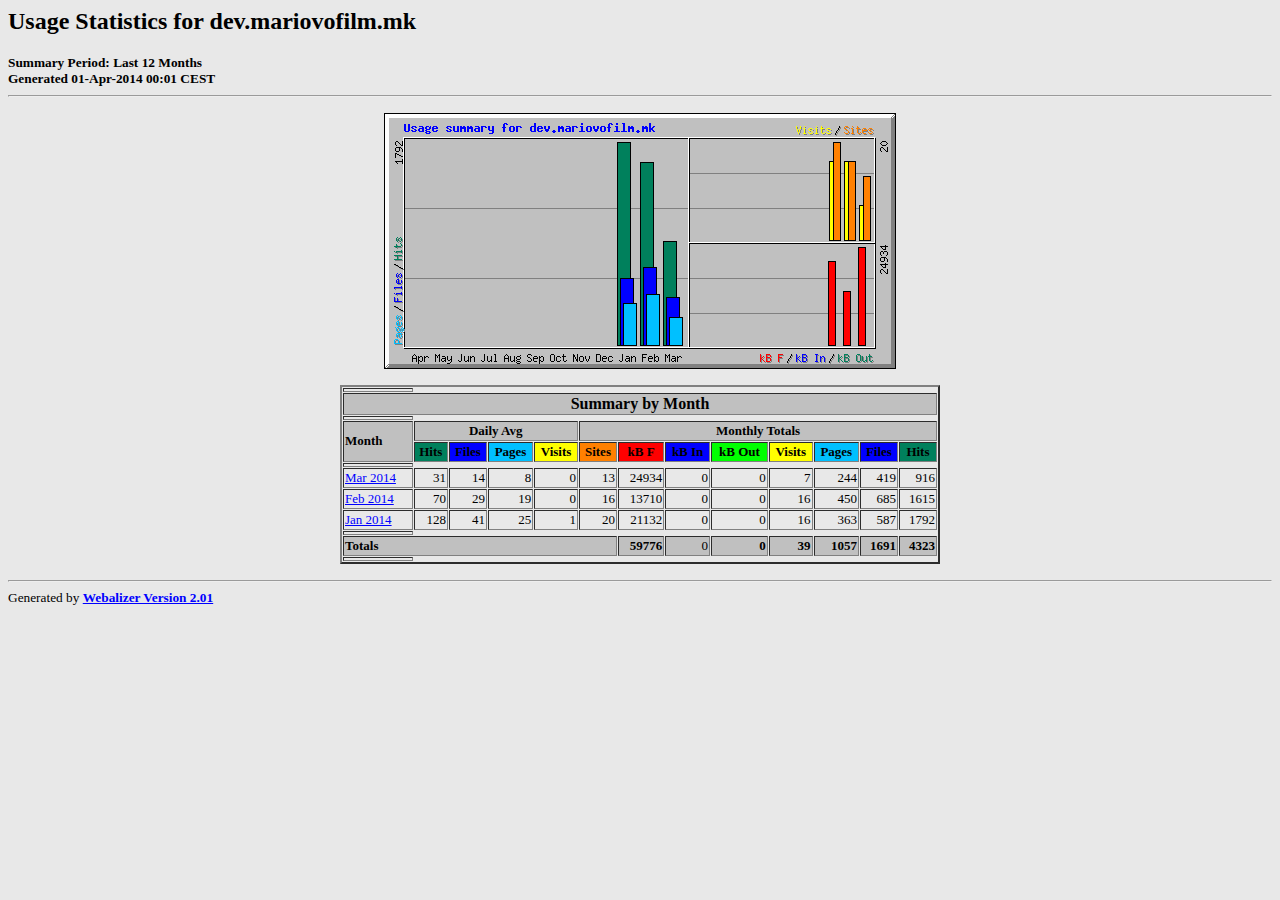
<file: admin/webstat/index.html>
<!DOCTYPE HTML PUBLIC "-//W3C//DTD HTML 4.0 Transitional//EN">

<!-- Generated by The Webalizer  Ver. 2.01-10 -->
<!--                                          -->
<!-- Copyright 1997-2000 Bradford L. Barrett  -->
<!-- (brad@mrunix.net  http://www.mrunix.net) -->
<!--                                          -->
<!-- Distributed under the GNU GPL  Version 2 -->
<!--        Full text may be found at:        -->
<!--     http://www.mrunix.net/webalizer/     -->
<!--                                          -->
<!--  Give the power back to the programmers  -->
<!--   Support the Free Software Foundation   -->
<!--           (http://www.fsf.org)           -->
<!--                                          -->
<!-- *** Generated: 01-Apr-2014 00:01 CEST *** -->

<HTML>
<HEAD>
 <TITLE>Usage Statistics for dev.mariovofilm.mk - Last 12 Months</TITLE>
</HEAD>

<BODY BGCOLOR="#E8E8E8" TEXT="#000000" LINK="#0000FF" VLINK="#ff0000">
<H2>Usage Statistics for dev.mariovofilm.mk</H2>
<SMALL><STRONG>
Summary Period: Last 12 Months<BR>
Generated 01-Apr-2014 00:01 CEST<BR>
</STRONG></SMALL>
<CENTER>
<HR>
<P>
<IMG SRC="usage.png" ALT="Usage summary for dev.mariovofilm.mk" HEIGHT=256 WIDTH=512><P>
<TABLE WIDTH=600 BORDER=2 CELLSPACING=1 CELLPADDING=1>
<TR><TH HEIGHT=4></TH></TR>
<TR><TH COLSPAN=13 BGCOLOR="#C0C0C0" ALIGN=center>Summary by Month</TH></TR>
<TR><TH HEIGHT=4></TH></TR>
<TR><TH ALIGN=left ROWSPAN=2 BGCOLOR="#C0C0C0"><FONT SIZE="-1">Month</FONT></TH>
<TH ALIGN=center COLSPAN=4 BGCOLOR="#C0C0C0"><FONT SIZE="-1">Daily Avg</FONT></TH>
<TH ALIGN=center COLSPAN=8 BGCOLOR="#C0C0C0"><FONT SIZE="-1">Monthly Totals</FONT></TH></TR>
<TR><TH ALIGN=center BGCOLOR="#00805c"><FONT SIZE="-1">Hits</FONT></TH>
<TH ALIGN=center BGCOLOR="#0000ff"><FONT SIZE="-1">Files</FONT></TH>
<TH ALIGN=center BGCOLOR="#00c0ff"><FONT SIZE="-1">Pages</FONT></TH>
<TH ALIGN=center BGCOLOR="#ffff00"><FONT SIZE="-1">Visits</FONT></TH>
<TH ALIGN=center BGCOLOR="#ff8000"><FONT SIZE="-1">Sites</FONT></TH>
<TH ALIGN=center BGCOLOR="#ff0000"><FONT SIZE="-1">kB F</FONT></TH>
<TH ALIGN=center BGCOLOR="#0000ff"><FONT SIZE="-1">kB In</FONT></TH>
<TH ALIGN=center BGCOLOR="#00FF00"><FONT SIZE="-1">kB Out</FONT></TH>
<TH ALIGN=center BGCOLOR="#ffff00"><FONT SIZE="-1">Visits</FONT></TH>
<TH ALIGN=center BGCOLOR="#00c0ff"><FONT SIZE="-1">Pages</FONT></TH>
<TH ALIGN=center BGCOLOR="#0000ff"><FONT SIZE="-1">Files</FONT></TH>
<TH ALIGN=center BGCOLOR="#00805c"><FONT SIZE="-1">Hits</FONT></TH></TR>
<TR><TH HEIGHT=4></TH></TR>
<TR><TD NOWRAP><A HREF="usage_201403.html"><FONT SIZE="-1">Mar 2014</FONT></A></TD>
<TD ALIGN=right><FONT SIZE="-1">31</FONT></TD>
<TD ALIGN=right><FONT SIZE="-1">14</FONT></TD>
<TD ALIGN=right><FONT SIZE="-1">8</FONT></TD>
<TD ALIGN=right><FONT SIZE="-1">0</FONT></TD>
<TD ALIGN=right><FONT SIZE="-1">13</FONT></TD>
<TD ALIGN=right><FONT SIZE="-1">24934</FONT></TD>
<TD ALIGN=right><FONT SIZE="-1">0</FONT></TD>
<TD ALIGN=right><FONT SIZE="-1">0</FONT></TD>
<TD ALIGN=right><FONT SIZE="-1">7</FONT></TD>
<TD ALIGN=right><FONT SIZE="-1">244</FONT></TD>
<TD ALIGN=right><FONT SIZE="-1">419</FONT></TD>
<TD ALIGN=right><FONT SIZE="-1">916</FONT></TD></TR>
<TR><TD NOWRAP><A HREF="usage_201402.html"><FONT SIZE="-1">Feb 2014</FONT></A></TD>
<TD ALIGN=right><FONT SIZE="-1">70</FONT></TD>
<TD ALIGN=right><FONT SIZE="-1">29</FONT></TD>
<TD ALIGN=right><FONT SIZE="-1">19</FONT></TD>
<TD ALIGN=right><FONT SIZE="-1">0</FONT></TD>
<TD ALIGN=right><FONT SIZE="-1">16</FONT></TD>
<TD ALIGN=right><FONT SIZE="-1">13710</FONT></TD>
<TD ALIGN=right><FONT SIZE="-1">0</FONT></TD>
<TD ALIGN=right><FONT SIZE="-1">0</FONT></TD>
<TD ALIGN=right><FONT SIZE="-1">16</FONT></TD>
<TD ALIGN=right><FONT SIZE="-1">450</FONT></TD>
<TD ALIGN=right><FONT SIZE="-1">685</FONT></TD>
<TD ALIGN=right><FONT SIZE="-1">1615</FONT></TD></TR>
<TR><TD NOWRAP><A HREF="usage_201401.html"><FONT SIZE="-1">Jan 2014</FONT></A></TD>
<TD ALIGN=right><FONT SIZE="-1">128</FONT></TD>
<TD ALIGN=right><FONT SIZE="-1">41</FONT></TD>
<TD ALIGN=right><FONT SIZE="-1">25</FONT></TD>
<TD ALIGN=right><FONT SIZE="-1">1</FONT></TD>
<TD ALIGN=right><FONT SIZE="-1">20</FONT></TD>
<TD ALIGN=right><FONT SIZE="-1">21132</FONT></TD>
<TD ALIGN=right><FONT SIZE="-1">0</FONT></TD>
<TD ALIGN=right><FONT SIZE="-1">0</FONT></TD>
<TD ALIGN=right><FONT SIZE="-1">16</FONT></TD>
<TD ALIGN=right><FONT SIZE="-1">363</FONT></TD>
<TD ALIGN=right><FONT SIZE="-1">587</FONT></TD>
<TD ALIGN=right><FONT SIZE="-1">1792</FONT></TD></TR>
<TR><TH HEIGHT=4></TH></TR>
<TR><TD BGCOLOR="#C0C0C0" COLSPAN=6 ALIGN=left><FONT SIZE="-1"><B>Totals</B></FONT></TD>
<TD BGCOLOR="#C0C0C0" ALIGN=right><FONT SIZE="-1"><B>59776</B></FONT></TD>
<TD BGCOLOR="#C0C0C0" ALIGN=right><FONT SIZE="-1">0</FONT></TH>
<TH BGCOLOR="#C0C0C0" ALIGN=right><FONT SIZE="-1">0</FONT></TH>
<TH BGCOLOR="#C0C0C0" ALIGN=right><FONT SIZE="-1"><B>39</B></FONT></TD>
<TD BGCOLOR="#C0C0C0" ALIGN=right><FONT SIZE="-1"><B>1057</B></FONT></TD>
<TD BGCOLOR="#C0C0C0" ALIGN=right><FONT SIZE="-1"><B>1691</B></FONT></TD>
<TD BGCOLOR="#C0C0C0" ALIGN=right><FONT SIZE="-1"><B>4323</B></FONT></TD></TR>
<TR><TH HEIGHT=4></TH></TR>
</TABLE>
</CENTER>
<P>
<HR>
<TABLE WIDTH="100%" CELLPADDING=0 CELLSPACING=0 BORDER=0>
<TR>
<TD ALIGN=left VALIGN=top>
<SMALL>Generated by
<A HREF="http://www.mrunix.net/webalizer/"><STRONG>Webalizer Version 2.01</STRONG></A>
</SMALL>
</TD>
</TR>
</TABLE>

<!-- Webalizer Version 2.01-10 (Mod: 26-Aug-2002) -->

</BODY>
</HTML>
</file>
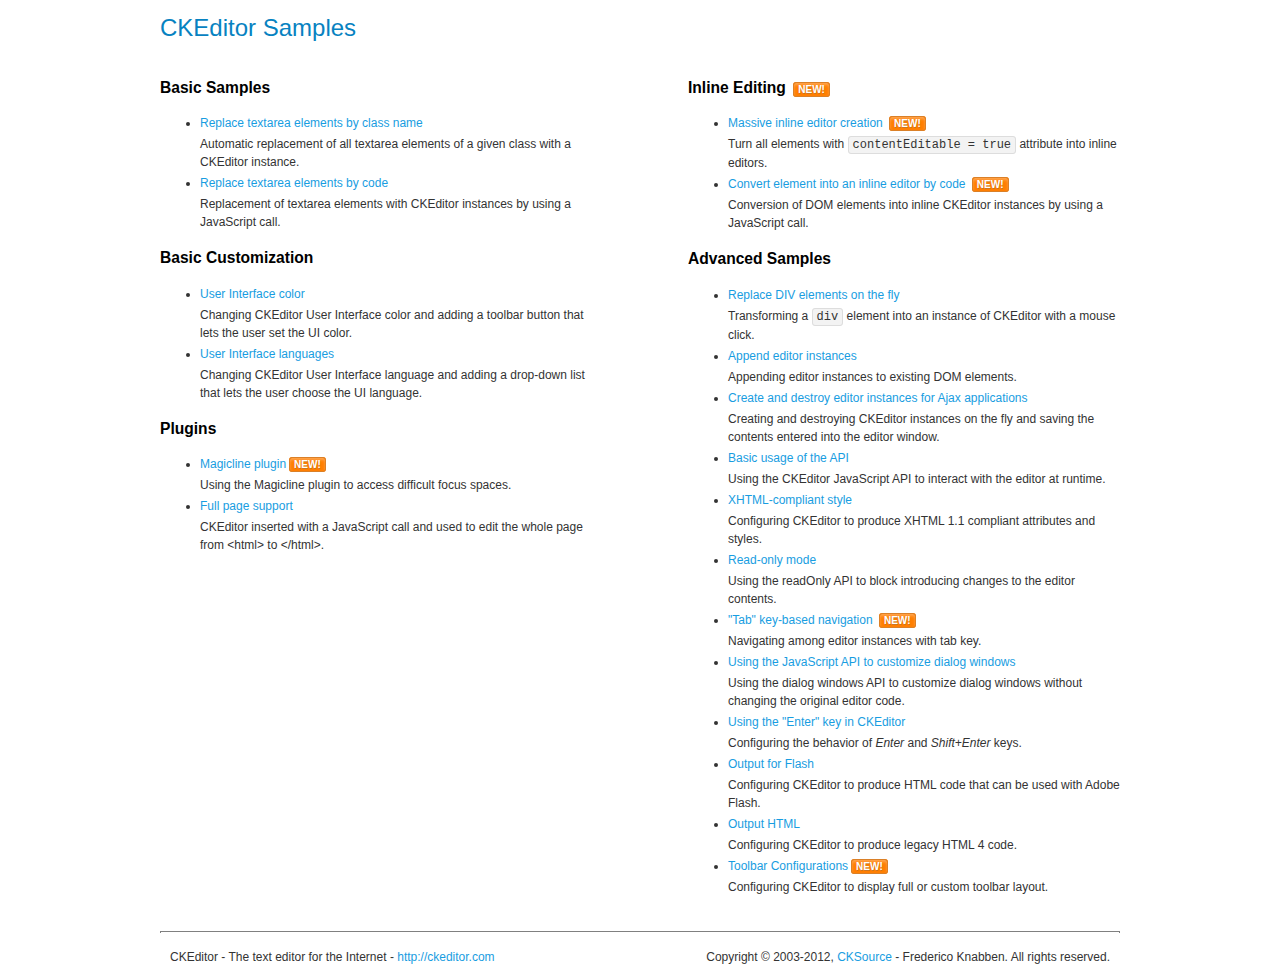
<file: admin/ckeditor/samples/index.html>
<!DOCTYPE html>
<!--
Copyright (c) 2003-2012, CKSource - Frederico Knabben. All rights reserved.
For licensing, see LICENSE.html or http://ckeditor.com/license
-->
<html>
<head>
	<title>CKEditor Samples</title>
	<meta charset="utf-8">
	<link rel="stylesheet" href="sample.css">
</head>
<body>
	<h1 class="samples">
		CKEditor Samples
	</h1>
	<div class="twoColumns">
		<div class="twoColumnsLeft">
			<h2 class="samples">
				Basic Samples
			</h2>
			<dl class="samples">
				<dt><a class="samples" href="replacebyclass.html">Replace textarea elements by class name</a></dt>
				<dd>Automatic replacement of all textarea elements of a given class with a CKEditor instance.</dd>

				<dt><a class="samples" href="replacebycode.html">Replace textarea elements by code</a></dt>
				<dd>Replacement of textarea elements with CKEditor instances by using a JavaScript call.</dd>
			</dl>

			<h2 class="samples">
				Basic Customization
			</h2>
			<dl class="samples">
				<dt><a class="samples" href="uicolor.html">User Interface color</a></dt>
				<dd>Changing CKEditor User Interface color and adding a toolbar button that lets the user set the UI color.</dd>

				<dt><a class="samples" href="uilanguages.html">User Interface languages</a></dt>
				<dd>Changing CKEditor User Interface language and adding a drop-down list that lets the user choose the UI language.</dd>
			</dl>


			<h2 class="samples">Plugins</h2>
<dl class="samples">
<dt><a class="samples" href="plugins/magicline/magicline.html">Magicline plugin</a><span class="new">New!</span></dt>
<dd>Using the Magicline plugin to access difficult focus spaces.</dd>

<dt><a class="samples" href="plugins/wysiwygarea/fullpage.html">Full page support</a></dt>
<dd>CKEditor inserted with a JavaScript call and used to edit the whole page from &lt;html&gt; to &lt;/html&gt;.</dd>
</dl>
		</div>
		<div class="twoColumnsRight">
			<h2 class="samples">
				Inline Editing <span class="new">New!</span>
			</h2>
			<dl class="samples">
				<dt><a class="samples" href="inlineall.html">Massive inline editor creation</a> <span class="new">New!</span></dt>
				<dd>Turn all elements with <code>contentEditable = true</code> attribute into inline editors.</dd>

				<dt><a class="samples" href="inlinebycode.html">Convert element into an inline editor by code</a> <span class="new">New!</span></dt>
				<dd>Conversion of DOM elements into inline CKEditor instances by using a JavaScript call.</dd>

				
			</dl>

			<h2 class="samples">
				Advanced Samples
			</h2>
			<dl class="samples">
				<dt><a class="samples" href="divreplace.html">Replace DIV elements on the fly</a></dt>
				<dd>Transforming a <code>div</code> element into an instance of CKEditor with a mouse click.</dd>

				<dt><a class="samples" href="appendto.html">Append editor instances</a></dt>
				<dd>Appending editor instances to existing DOM elements.</dd>

				<dt><a class="samples" href="ajax.html">Create and destroy editor instances for Ajax applications</a></dt>
				<dd>Creating and destroying CKEditor instances on the fly and saving the contents entered into the editor window.</dd>

				<dt><a class="samples" href="api.html">Basic usage of the API</a></dt>
				<dd>Using the CKEditor JavaScript API to interact with the editor at runtime.</dd>

				<dt><a class="samples" href="xhtmlstyle.html">XHTML-compliant style</a></dt>
				<dd>Configuring CKEditor to produce XHTML 1.1 compliant attributes and styles.</dd>

				<dt><a class="samples" href="readonly.html">Read-only mode</a></dt>
				<dd>Using the readOnly API to block introducing changes to the editor contents.</dd>

				<dt><a class="samples" href="tabindex.html">"Tab" key-based navigation</a> <span class="new">New!</span></dt>
				<dd>Navigating among editor instances with tab key.</dd>


				
<dt><a class="samples" href="plugins/dialog/dialog.html">Using the JavaScript API to customize dialog windows</a></dt>
<dd>Using the dialog windows API to customize dialog windows without changing the original editor code.</dd>

<dt><a class="samples" href="plugins/enterkey/enterkey.html">Using the &quot;Enter&quot; key in CKEditor</a></dt>
<dd>Configuring the behavior of <em>Enter</em> and <em>Shift+Enter</em> keys.</dd>

<dt><a class="samples" href="plugins/htmlwriter/outputforflash.html">Output for Flash</a></dt>
<dd>Configuring CKEditor to produce HTML code that can be used with Adobe Flash.</dd>

<dt><a class="samples" href="plugins/htmlwriter/outputhtml.html">Output HTML</a></dt>
<dd>Configuring CKEditor to produce legacy HTML 4 code.</dd>

<dt><a class="samples" href="plugins/toolbar/toolbar.html">Toolbar Configurations</a><span class="new">New!</span></dt>
<dd>Configuring CKEditor to display full or custom toolbar layout.</dd>

			</dl>
		</div>
	</div>
	<div id="footer">
		<hr>
		<p>
			CKEditor - The text editor for the Internet - <a class="samples" href="http://ckeditor.com/">http://ckeditor.com</a>
		</p>
		<p id="copy">
			Copyright &copy; 2003-2012, <a class="samples" href="http://cksource.com/">CKSource</a> - Frederico Knabben. All rights reserved.
		</p>
	</div>
</body>
</html>
</file>
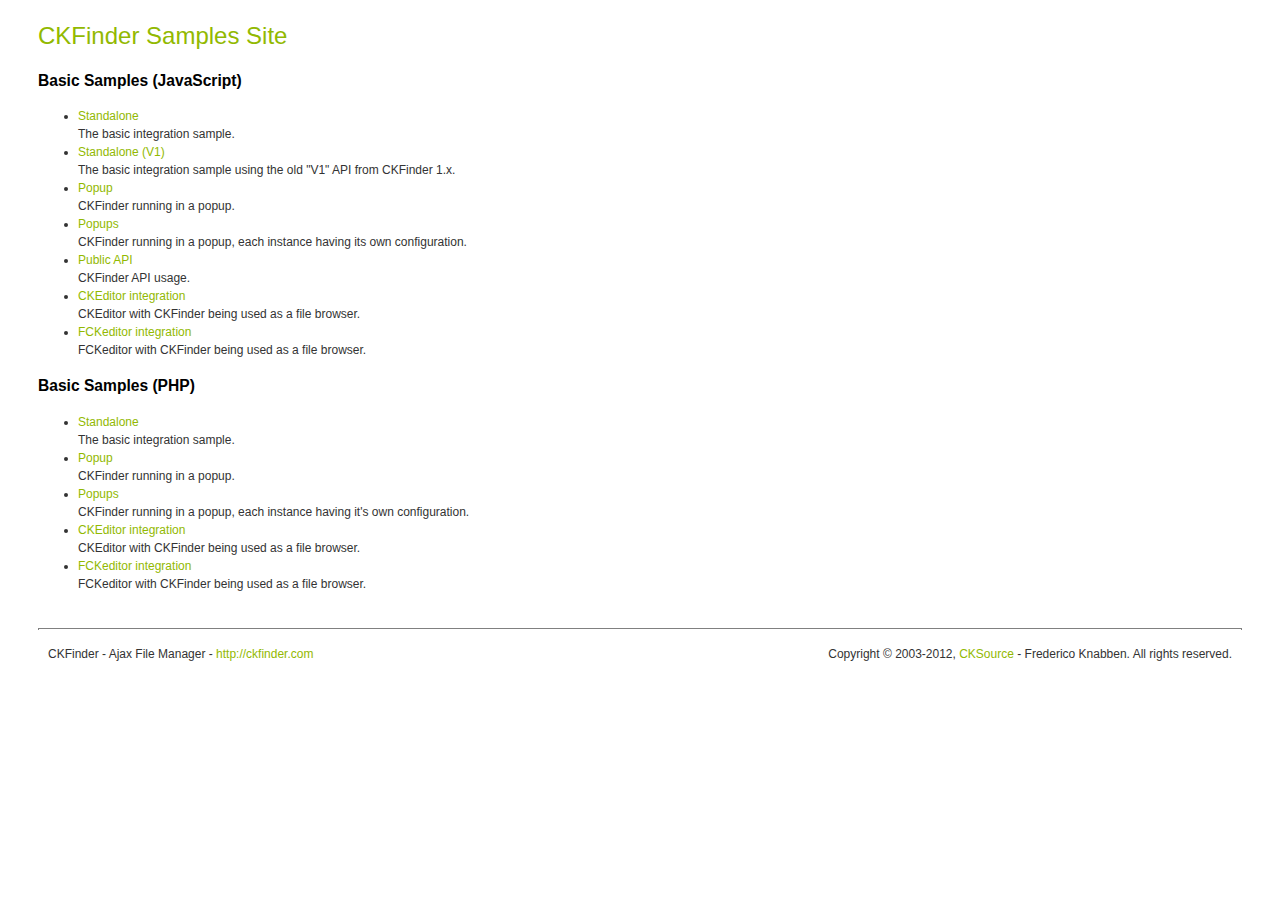
<file: admin/ckfinder/_samples/index.html>
<!DOCTYPE html PUBLIC "-//W3C//DTD XHTML 1.0 Transitional//EN" "http://www.w3.org/TR/xhtml1/DTD/xhtml1-transitional.dtd">
<!--
 * CKFinder
 * ========
 * http://ckfinder.com
 * Copyright (C) 2007-2012, CKSource - Frederico Knabben. All rights reserved.
 *
 * The software, this file and its contents are subject to the CKFinder
 * License. Please read the license.txt file before using, installing, copying,
 * modifying or distribute this file or part of its contents. The contents of
 * this file is part of the Source Code of CKFinder.
-->
<html xmlns="http://www.w3.org/1999/xhtml">
<head>
	<title>CKFinder - Samples</title>
	<meta http-equiv="Content-Type" content="text/html; charset=utf-8" />
	<meta name="robots" content="noindex, nofollow" />
	<link href="sample.css" rel="stylesheet" type="text/css" />
</head>
<body>
	<h1 class="samples">
		CKFinder Samples Site
	</h1>
	<h2 class="samples">
		Basic Samples (JavaScript)
	</h2>
	<ul class="samples">
		<li><a class="samples" href="standalone.html">Standalone</a><br />The basic integration sample.</li>
		<li><a class="samples" href="standalone_v1.html">Standalone (V1)</a><br />The basic integration sample using the old "V1" API from CKFinder 1.x.</li>
		<li><a class="samples" href="popup.html">Popup</a><br />CKFinder running in a popup.</li>
		<li><a class="samples" href="popups.html">Popups</a><br />CKFinder running in a popup, each instance having its own configuration.</li>
		<li><a class="samples" href="public_api.html">Public API</a><br />CKFinder API usage.</li>
		<li><a class="samples" href="ckeditor.html">CKEditor integration</a><br />CKEditor with CKFinder being used as a file browser.</li>
		<li><a class="samples" href="fckeditor.html">FCKeditor integration</a><br />FCKeditor with CKFinder being used as a file browser.</li>
	</ul>
	<h2 class="samples">
		Basic Samples (PHP)
	</h2>
	<ul class="samples">
		<li><a class="samples" href="php/standalone.php">Standalone</a><br />The basic integration sample.</li>
		<li><a class="samples" href="php/popup.php">Popup</a><br />CKFinder running in a popup.</li>
		<li><a class="samples" href="php/popups.php">Popups</a><br />CKFinder running in a popup, each instance having it's own configuration.</li>
		<li><a class="samples" href="php/ckeditor.php">CKEditor integration</a><br />CKEditor with CKFinder being used as a file browser.</li>
		<li><a class="samples" href="php/fckeditor.php">FCKeditor integration</a><br />FCKeditor with CKFinder being used as a file browser.</li>
	</ul>
	<div id="footer">
		<hr />
		<p>
			CKFinder - Ajax File Manager - <a class="samples" href="http://ckfinder.com/">http://ckfinder.com</a>
		</p>
		<p id="copy">
			Copyright &copy; 2003-2012, <a class="samples" href="http://cksource.com/">CKSource</a> - Frederico Knabben. All rights reserved.
		</p>
	</div>
</body>
</html>
</file>
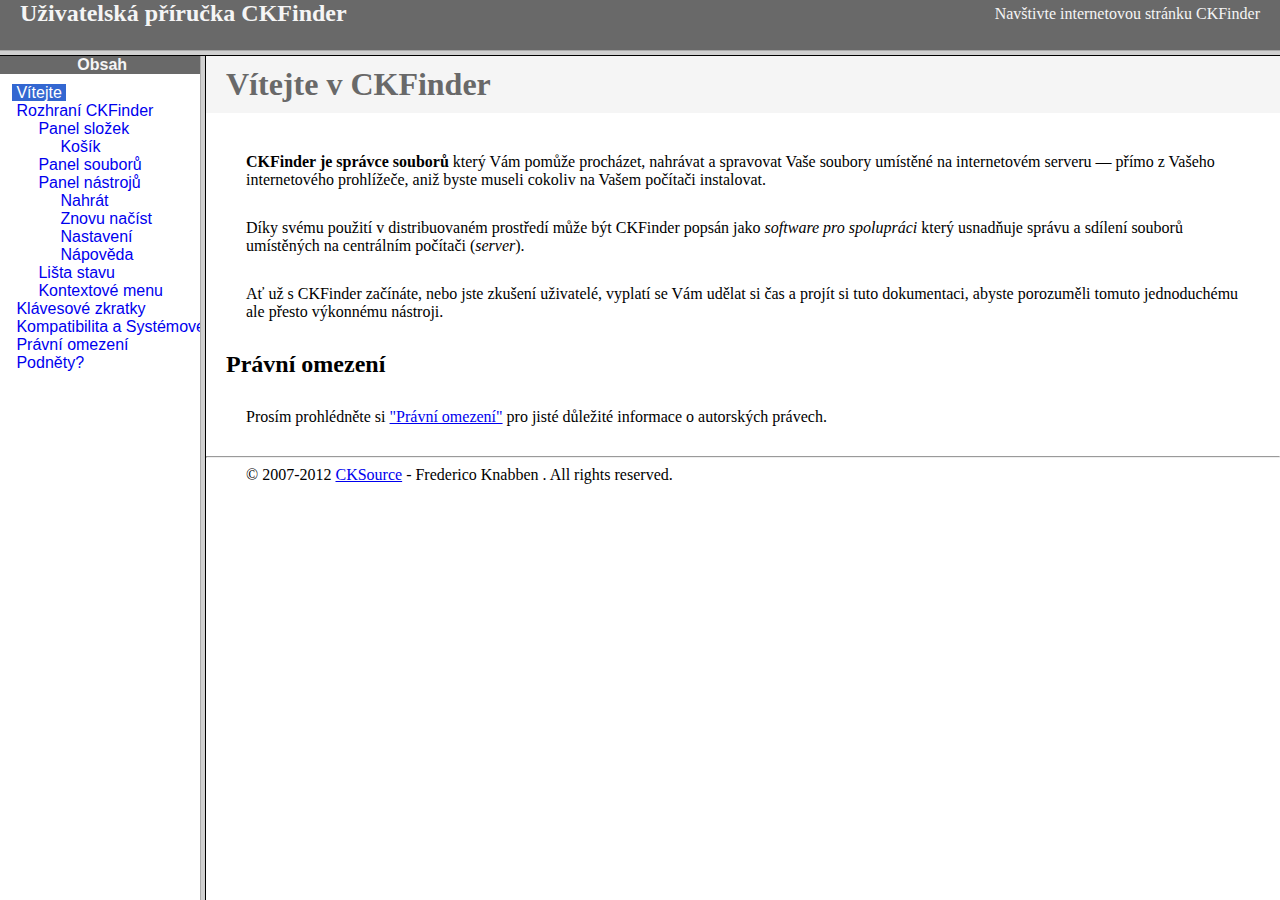
<file: admin/ckfinder/help/cs/index.html>
<!DOCTYPE HTML PUBLIC "-//W3C//DTD HTML 4.01 Frameset//EN" "http://www.w3.org/TR/html4/frameset.dtd">
<html lang="cs">
<head>
	<title>Uživatelská příručka CKFinder</title>
	<meta name="robots" content="noindex, nofollow">
	<meta http-equiv="Content-Type" content="text/html; charset=utf-8">
	<style type="text/css">
		frame {border-color:#f5f5f5}
	</style>
</head>
<frameset rows="50,*">
	<frame src="files/header.html" noresize="noresize" frameborder="0">
	<frameset cols="200,*">
			<frame src="files/toc.html">
			<frame src="files/001.html" name="CKDocsMain">
	</frameset>
</frameset>
</html>
</file>
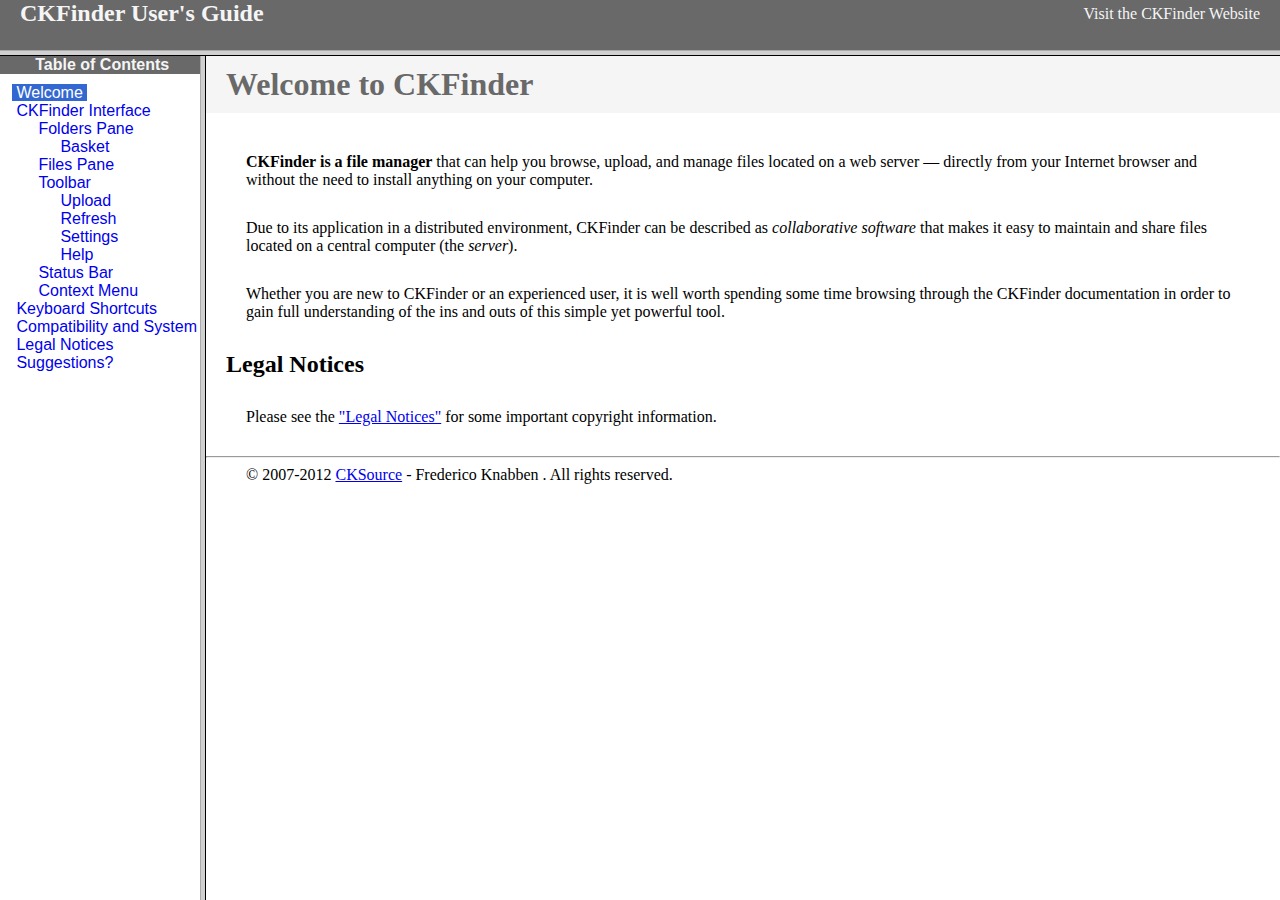
<file: admin/ckfinder/help/en/index.html>
<!DOCTYPE HTML PUBLIC "-//W3C//DTD HTML 4.01 Frameset//EN" "http://www.w3.org/TR/html4/frameset.dtd">
<html lang="en">
<head>
	<title>CKFinder User's Guide</title>
	<meta name="robots" content="noindex, nofollow">
	<meta http-equiv="Content-Type" content="text/html; charset=utf-8">
	<style type="text/css">
		frame {border-color:#f5f5f5}
	</style>
</head>
<frameset rows="50,*">
	<frame src="files/header.html" noresize="noresize" frameborder="0">
	<frameset cols="200,*">
			<frame src="files/toc.html">
			<frame src="files/001.html" name="CKDocsMain">
	</frameset>
</frameset>
</html>
</file>
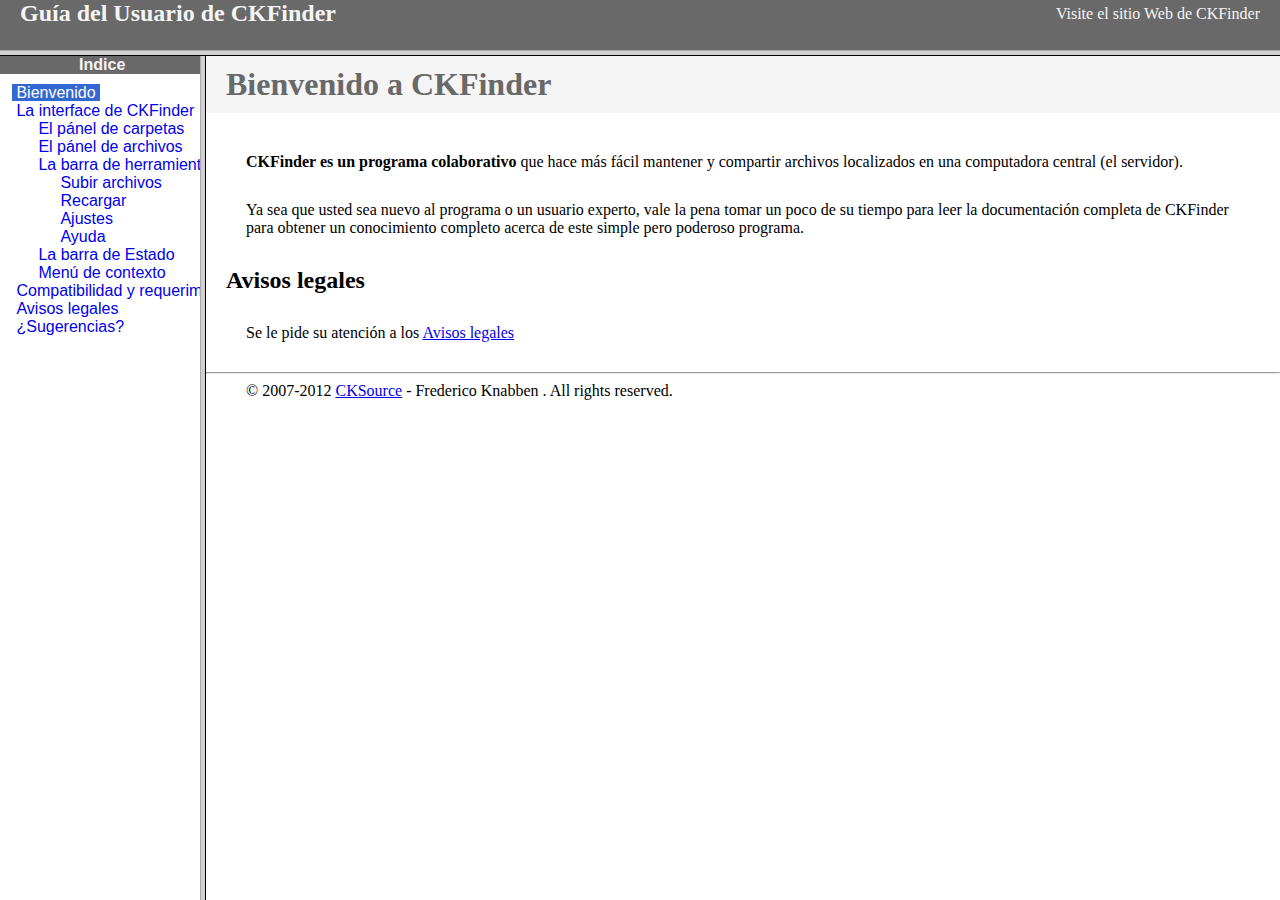
<file: admin/ckfinder/help/es-mx/index.html>
<!DOCTYPE HTML PUBLIC "-//W3C//DTD HTML 4.01 Frameset//EN" "http://www.w3.org/TR/html4/frameset.dtd">
<html lang="es-mx">
<head>
	<title>Gu&iacute;a para el usuario de CKFinder</title>
	<meta http-equiv="Content-Type" content="text/html; charset=utf-8">
	<meta name="robots" content="noindex, nofollow">
	<style type="text/css">
		frame {border-color:#f5f5f5}
	</style>
</head>
<frameset rows="50,*">
	<frame src="files/header.html" noresize="noresize" frameborder="0">
	<frameset cols="200,*">
			<frame src="files/toc.html">
			<frame src="files/001.html" name="CKDocsMain">
	</frameset>
</frameset>
</html>
</file>
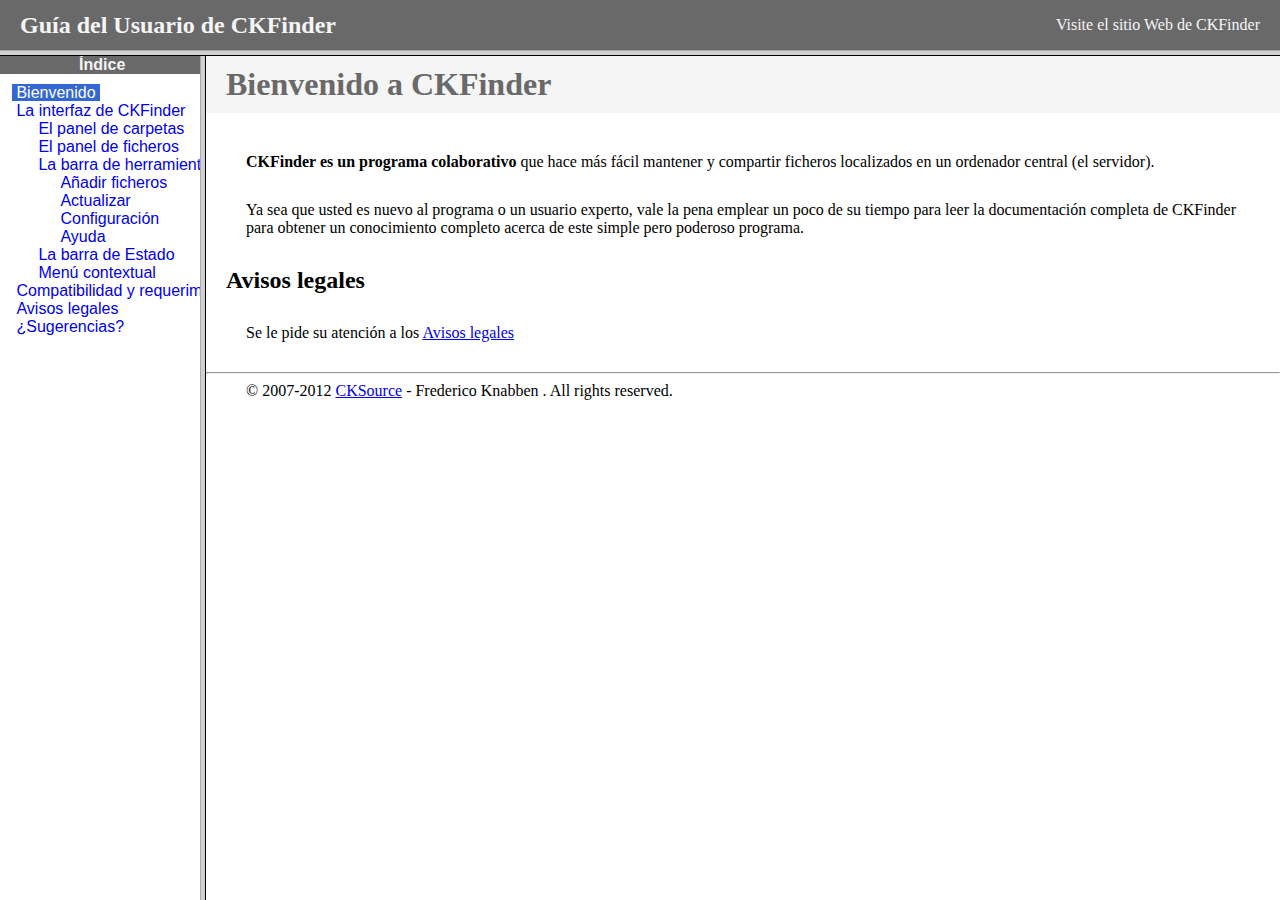
<file: admin/ckfinder/help/es/index.html>
<!DOCTYPE HTML PUBLIC "-//W3C//DTD HTML 4.01 Frameset//EN" "http://www.w3.org/TR/html4/frameset.dtd">
<html lang="es">
<head>
	<title>Gu&iacute;a para el usuario de CKFinder</title>
	<meta http-equiv="Content-Type" content="text/html; charset=utf-8">
	<meta name="robots" content="noindex, nofollow">
	<style type="text/css">
		frame {border-color:#f5f5f5}
	</style>
</head>
<frameset rows="50,*">
	<frame src="files/header.html" noresize="noresize" frameborder="0">
	<frameset cols="200,*">
			<frame src="files/toc.html">
			<frame src="files/001.html" name="CKDocsMain">
	</frameset>
</frameset>
</html>
</file>
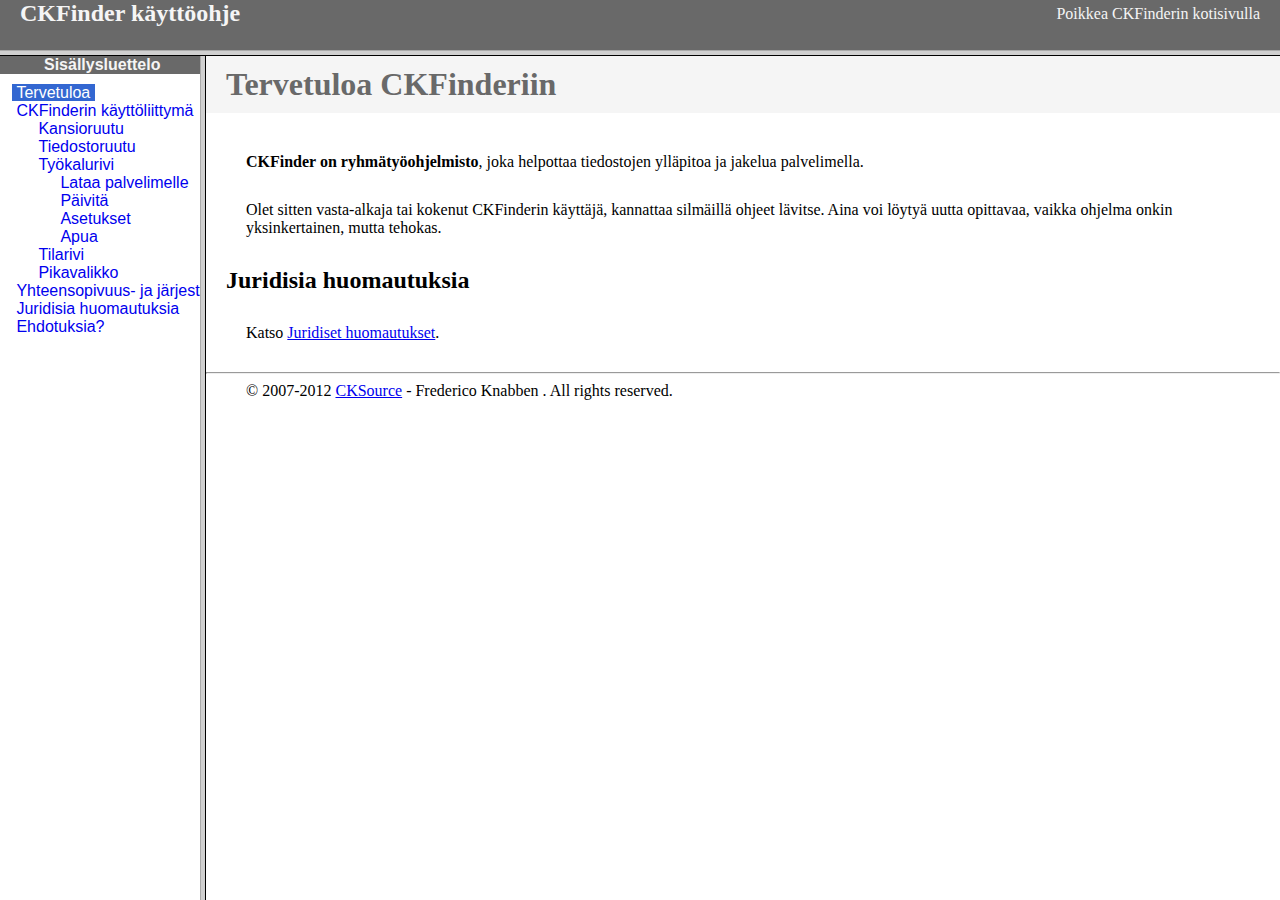
<file: admin/ckfinder/help/fi/index.html>
<!DOCTYPE HTML PUBLIC "-//W3C//DTD HTML 4.01 Frameset//EN" "http://www.w3.org/TR/html4/frameset.dtd">
<html lang="fi">
<head>
	<title>CKFinder käyttöohje</title>
	<meta http-equiv="Content-Type" content="text/html; charset=utf-8">
	<meta name="robots" content="noindex, nofollow">
	<style type="text/css">
		frame {border-color:#f5f5f5}
	</style>
</head>
<frameset rows="50,*">
	<frame src="files/header.html" noresize="noresize" frameborder="0">
	<frameset cols="200,*">
			<frame src="files/toc.html">
			<frame src="files/001.html" name="CKDocsMain">
	</frameset>
</frameset>
</html>
</file>
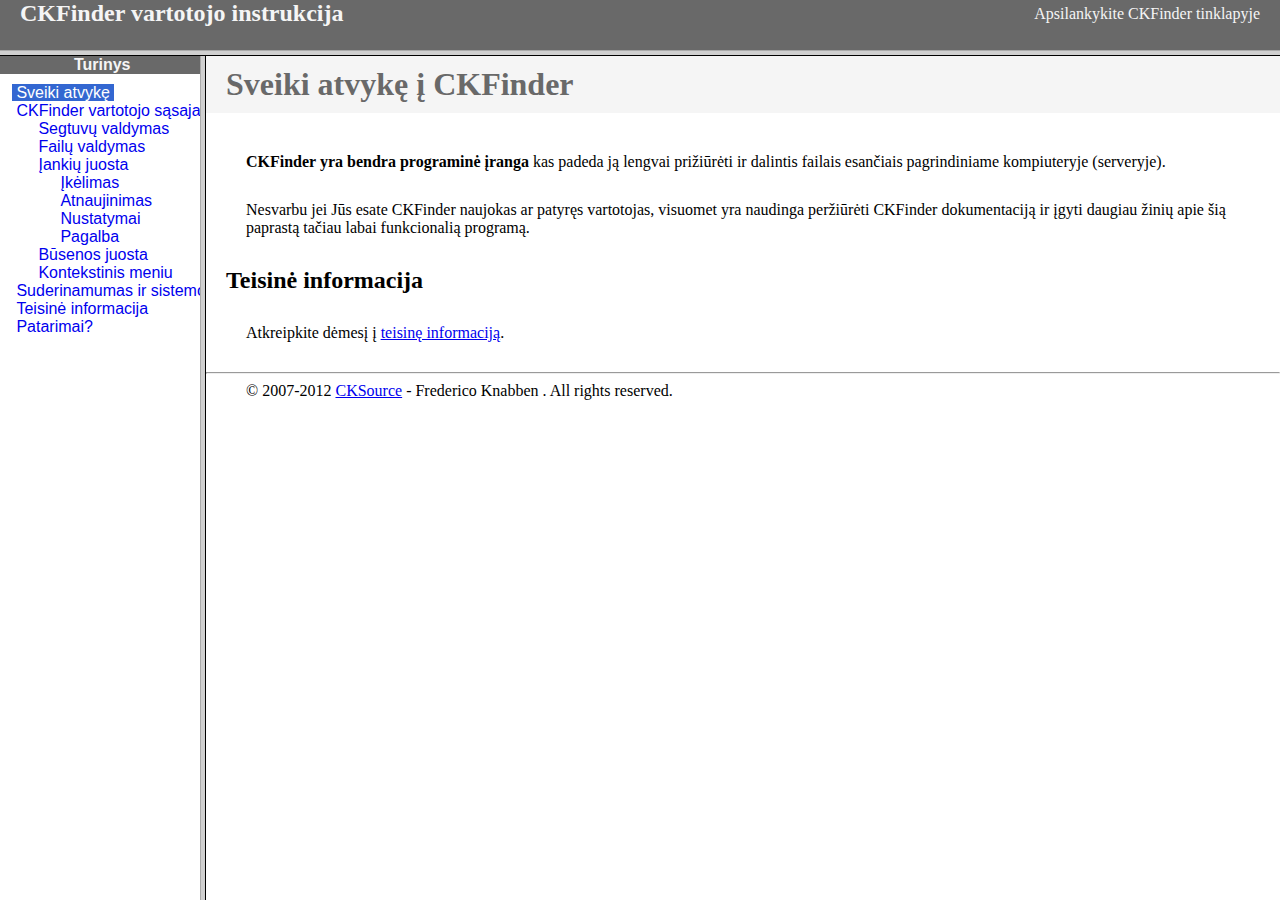
<file: admin/ckfinder/help/lt/index.html>
<!DOCTYPE HTML PUBLIC "-//W3C//DTD HTML 4.01 Frameset//EN" "http://www.w3.org/TR/html4/frameset.dtd">
<html lang="lt">
<head>
	<title>CKFinder User's Guide</title>
	<meta http-equiv="Content-Type" content="text/html; charset=utf-8">
	<meta name="robots" content="noindex, nofollow">
	<style type="text/css">
		frame {border-color:#f5f5f5}
	</style>
</head>
<frameset rows="50,*">
	<frame src="files/header.html" noresize="noresize" frameborder="0">
	<frameset cols="200,*">
			<frame src="files/toc.html">
			<frame src="files/001.html" name="CKDocsMain">
	</frameset>
</frameset>
</html>
</file>
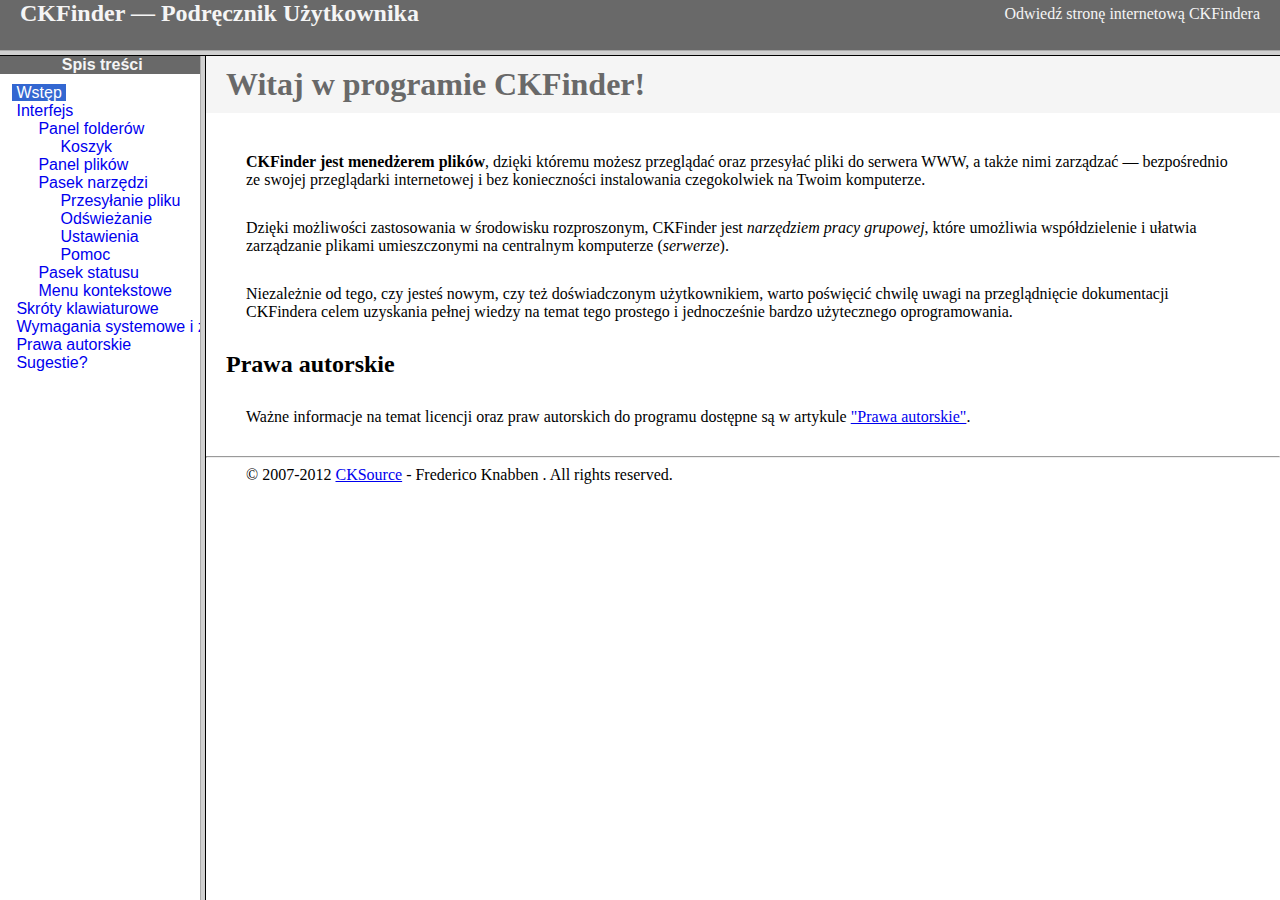
<file: admin/ckfinder/help/pl/index.html>
<!DOCTYPE HTML PUBLIC "-//W3C//DTD HTML 4.01 Frameset//EN" "http://www.w3.org/TR/html4/frameset.dtd">
<html lang="pl">
<head>
	<title>CKFinder &mdash; Podręcznik Użytkownika</title>
	<meta http-equiv="Content-Type" content="text/html; charset=utf-8">
	<meta name="robots" content="noindex, nofollow">
	<style type="text/css">
		frame {border-color:#f5f5f5}
	</style>
</head>
<frameset rows="50,*">
	<frame src="files/header.html" noresize="noresize" frameborder="0">
	<frameset cols="200,*">
			<frame src="files/toc.html">
			<frame src="files/001.html" name="CKDocsMain">
	</frameset>
</frameset>
</html>
</file>
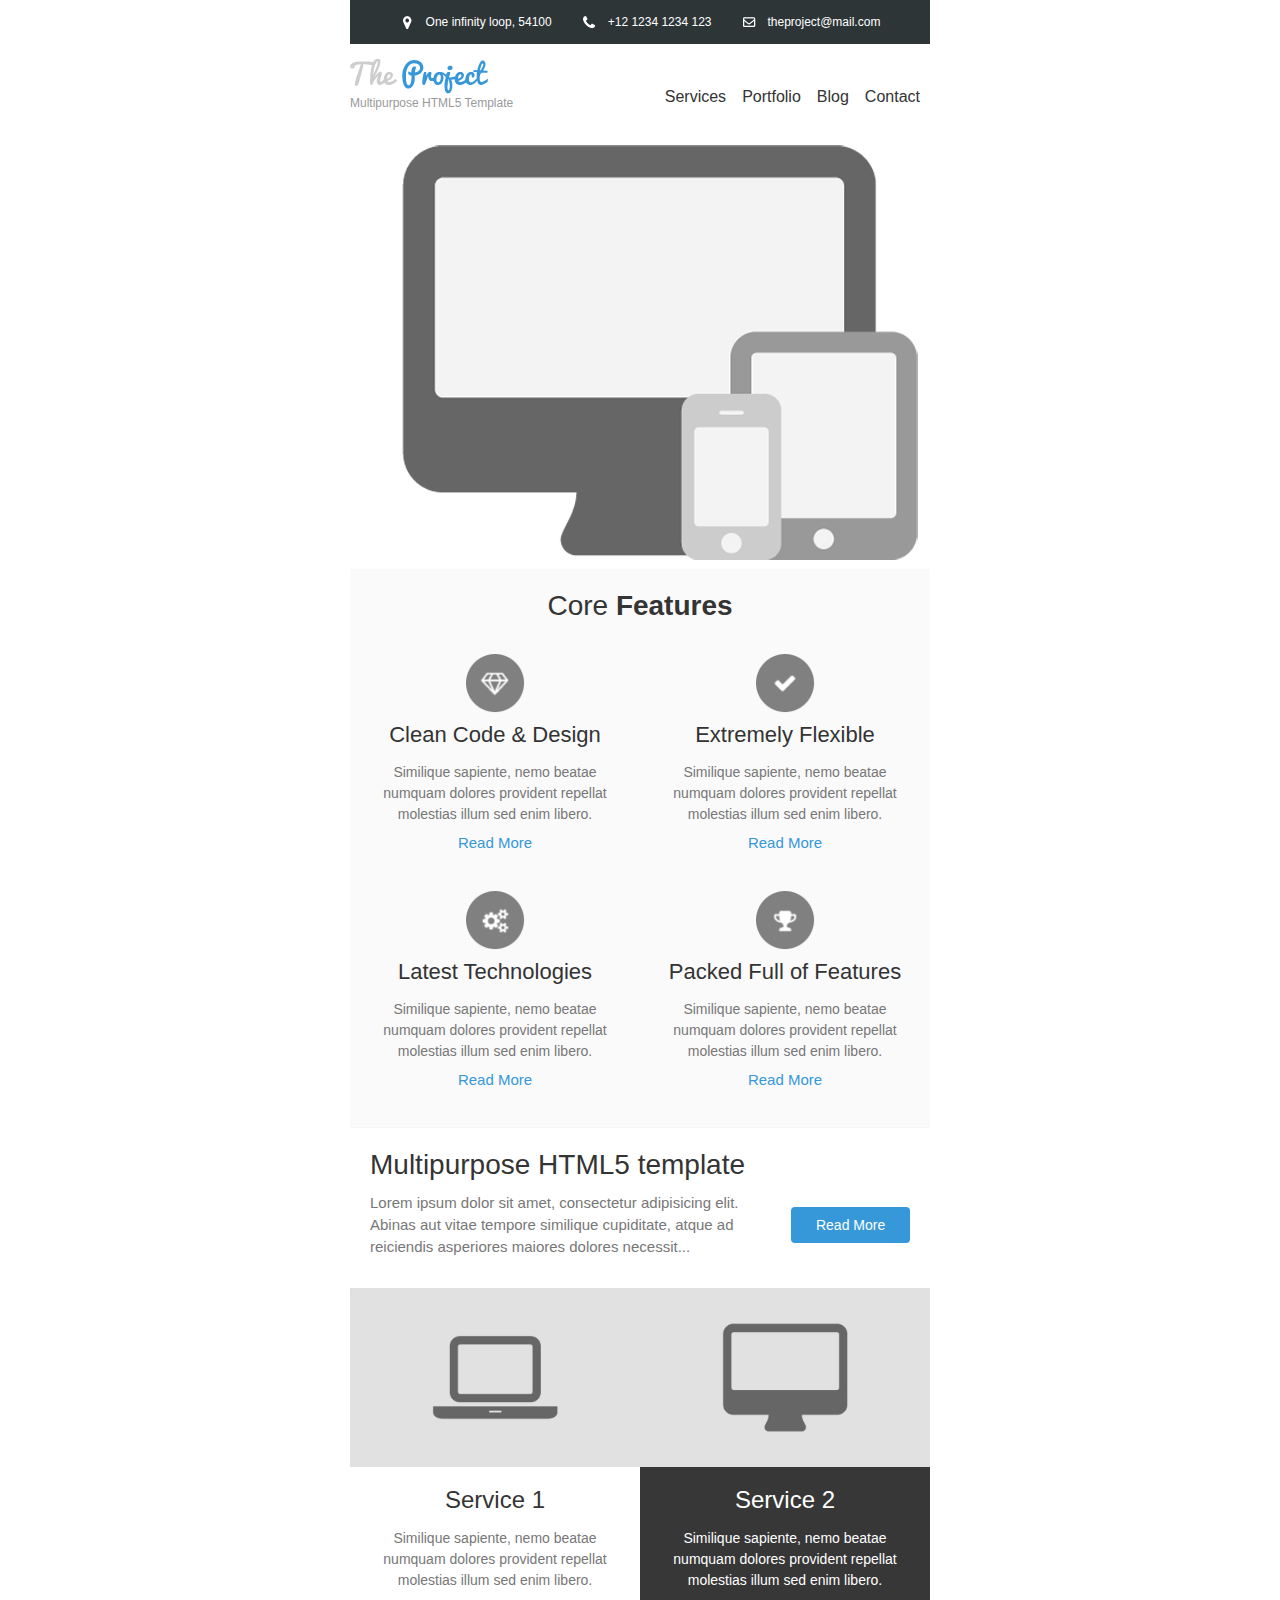
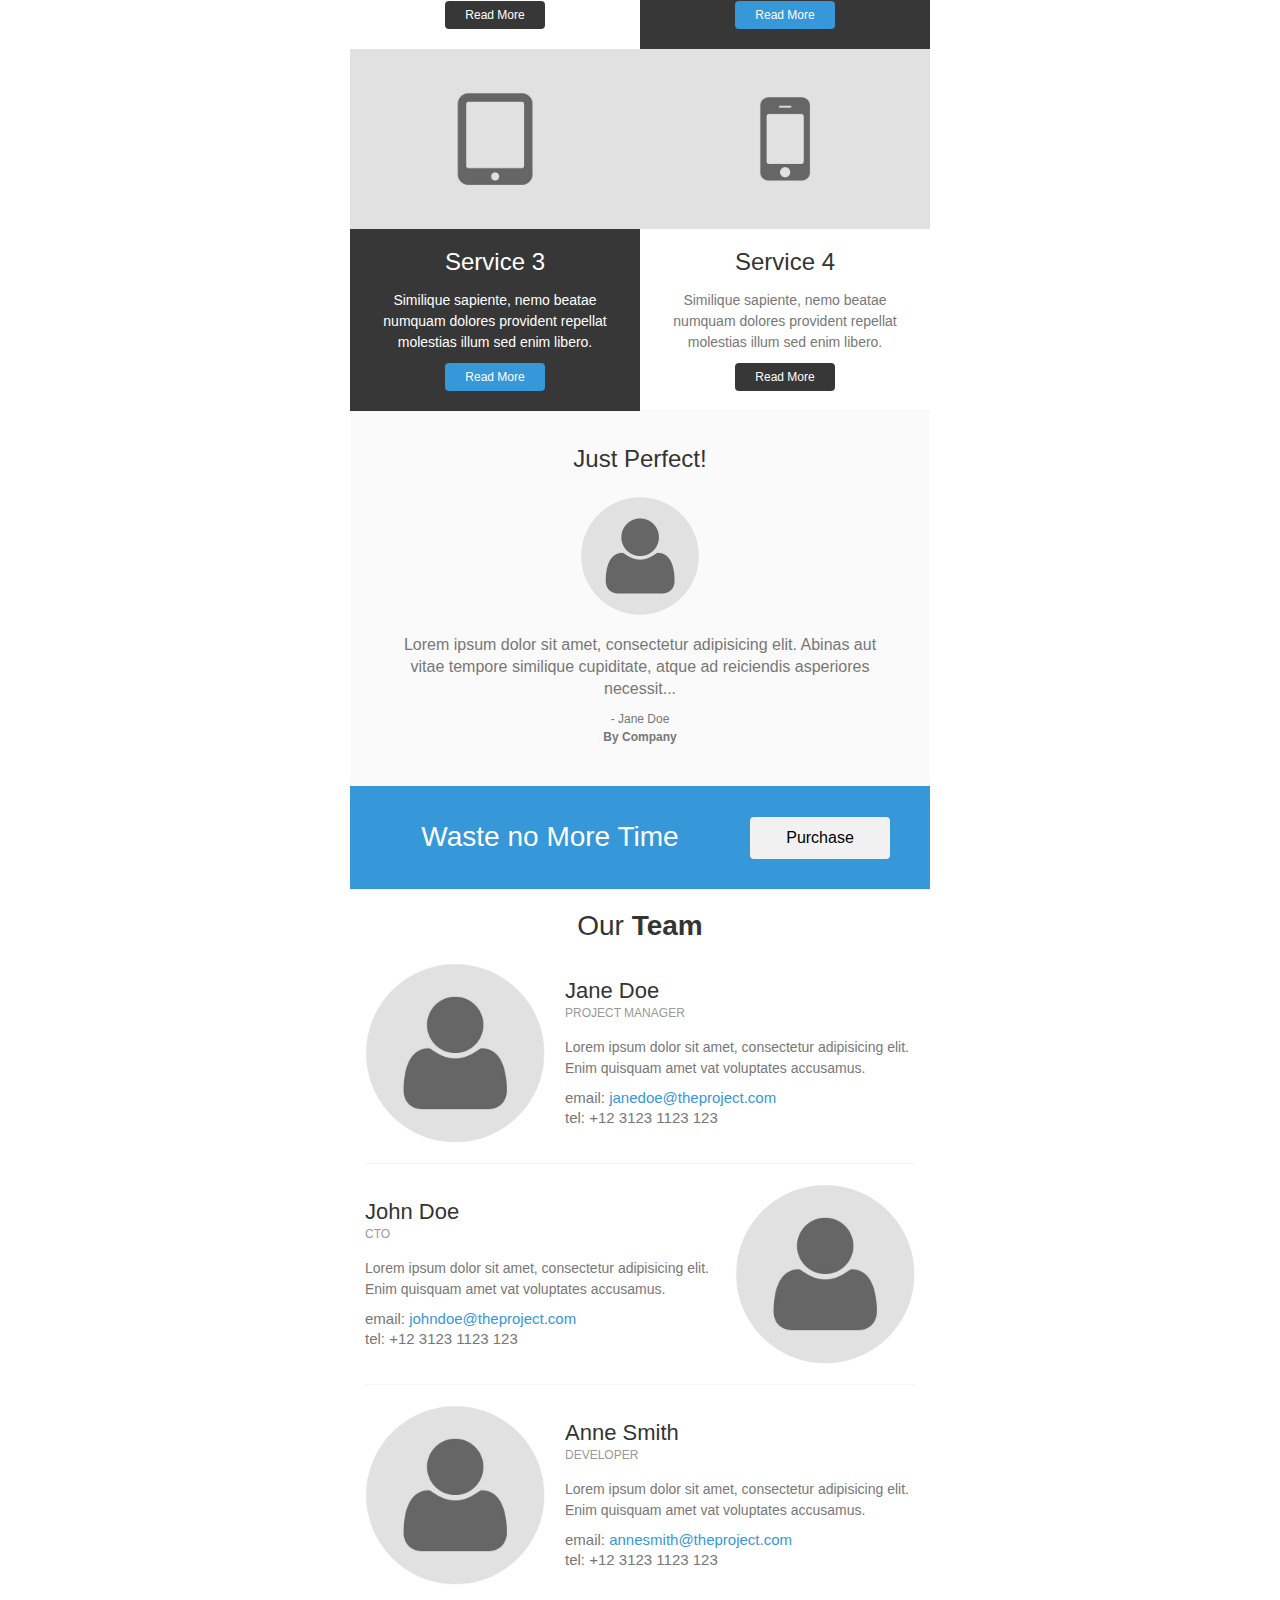
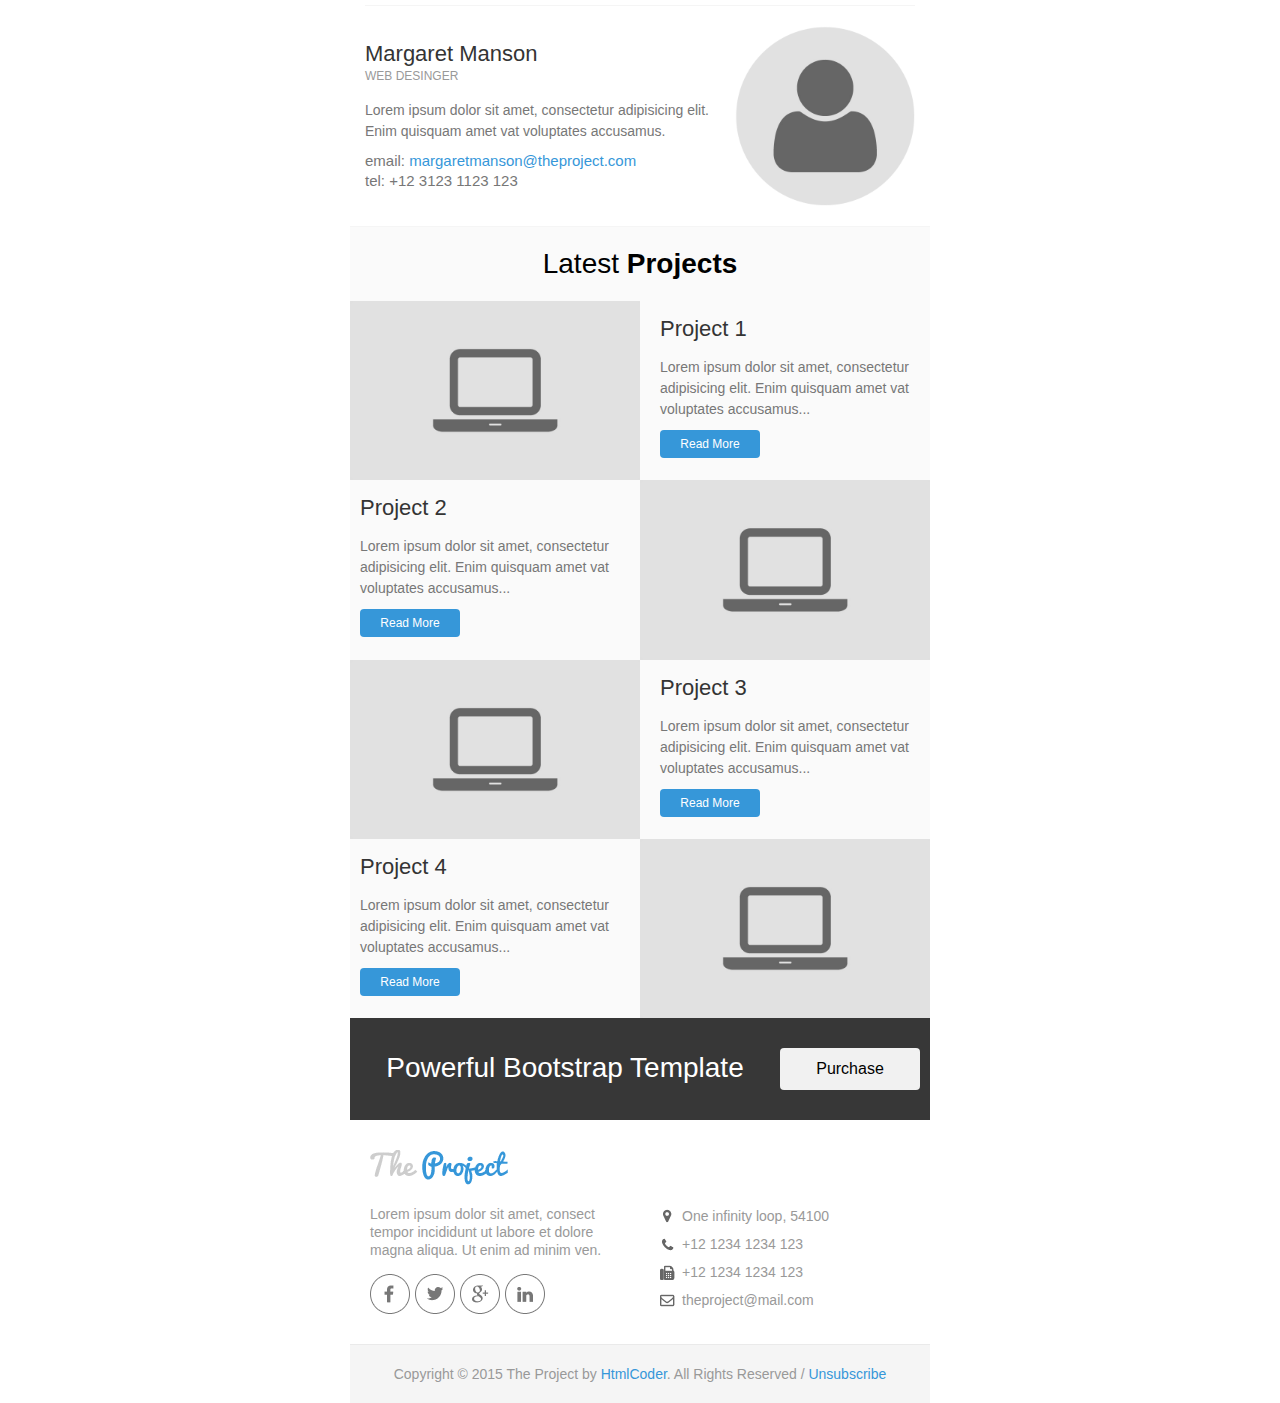
<file: email_templates/email_template_blue.html>
<!DOCTYPE html PUBLIC "-//W3C//DTD XHTML 1.0 Transitional//EN" "http://www.w3.org/TR/xhtml1/DTD/xhtml1-transitional.dtd">
<html xmlns="http://www.w3.org/1999/xhtml">
	<head>
		<meta http-equiv="Content-Type" content="text/html; charset=utf-8" />
		<title>The Project | Email Template</title>
	</head>
	<body style="margin: 0; padding: 0;">
		<table border="0" cellpadding="0" cellspacing="0" width="100%">
			<tr>
				<td>

					<!-- Header Top Start -->
					<table align="center" border="0" cellpadding="0" cellspacing="0" width="600" style="border-collapse: collapse;">
						<tr>
							<td>
								<table align="center" border="0" cellpadding="0" cellspacing="0" width="580" style="border-collapse: collapse;">
									<tr>
										<td align="left"  bgcolor="#2e3537">
											<!-- Space -->
											<table width="100%" align="center" border="0" cellpadding="0" cellspacing="0" style="border-collapse: collapse;">
												<tr><td style="font-size: 0; line-height: 0;" height="10">&nbsp;</td></tr>
											</table>
											<table align="center">
												<tr>
													<td width="22">
														<img src="images/marker-icon-white.png" alt="location" />
													</td>
													<td style="color: #fff; font-size: 12px; line-height: 18px; font-weight: normal; font-family: helvetica, Arial, sans-serif;">One infinity loop, 54100</td>
													<td width="22"></td>
													<td width="22">
														<img src="images/phone-icon-white.png" alt="location" />
													</td>
													<td style="color: #fff; font-size: 12px; line-height: 18px; font-weight: normal; font-family: helvetica, Arial, sans-serif;">+12&nbsp;1234&nbsp;1234&nbsp;123</td>
													<td width="22"></td>
													<td width="22">
														<img src="images/mail-icon-white.png" alt="location" />
													</td>
													<td>
														<a style="color: #fff; font-size: 12px; line-height: 18px; font-weight: normal; font-family: helvetica, Arial, sans-serif; text-decoration:none;" href="mailto:theproject@mail.com">theproject@mail.com</a>
													</td>
												</tr>
											</table>
											<!-- Space -->
											<table width="100%" align="center" border="0" cellpadding="0" cellspacing="0" style="border-collapse: collapse;">
												<tr><td style="font-size: 0; line-height: 0;" height="10">&nbsp;</td></tr>
											</table>
										</td>
									</tr>
								</table>
							</td>
						</tr>
					</table>
					<!-- Header Top End -->

					<!-- Header Start -->
					<table align="center" border="0" cellpadding="0" cellspacing="0" width="600" style="border-collapse: collapse;">
						<tr>
							<td style="padding:15px 0 0 0;">
								<table align="center" border="0" cellpadding="0" cellspacing="0" width="580" style="border-collapse: collapse;">
									<tr>
										<td>
											<table align="left" border="0" cellpadding="0" cellspacing="0" width="200" style="border-collapse: collapse;">
												<!-- logo -->
												<tr>
													<td align="left">
														<a href="../html/index.html">
															<img src="images/logo_blue.png" alt="Company Logo" style="display: block;"/>
														</a>
													</td>
												</tr>
												<!-- company slogan -->
												<tr>
													<td width="100%" align="left" style="font-size: 12px; line-height: 18px; font-family:helvetica, Arial, sans-serif; color:#999999;">	
														Multipurpose HTML5 Template
													</td>
												</tr>									
												<!-- Space -->
												<tr><td style="font-size: 0; line-height: 0;" height="15">&nbsp;</td></tr>
											</table>
											<table align="left" border="0" cellpadding="0" cellspacing="0" width="370" style="border-collapse: collapse;">
												<tr>
													<td  height="75" style="text-align: right; vertical-align: middle;">
														<a href="#" style="font-family:helvetica, Arial, sans-serif; color: #333333; font-size: 16px; text-decoration: none;">Services</a> &nbsp;&nbsp;
														<a href="#" style="font-family:helvetica, Arial, sans-serif; color: #333333; font-size: 16px; text-decoration: none;">Portfolio</a> &nbsp;&nbsp;
														<a href="#" style="font-family:helvetica, Arial, sans-serif; color: #333333; font-size: 16px; text-decoration: none;">Blog</a> &nbsp;&nbsp;
														<a href="#" style="font-family:helvetica, Arial, sans-serif; color: #333333; font-size: 16px; text-decoration: none;">Contact</a>
													</td>
												</tr>
											</table>
										</td>
									</tr>
								</table>
							</td>
						</tr>
					</table>
					<!-- Header End -->

					<!-- Banner Start -->
					<table align="center" border="0" cellpadding="0" cellspacing="0" width="600" style="border-collapse: collapse;">
						<tr>
							<td>
								<table bgcolor="#fafafa" align="center" border="0" cellpadding="0" cellspacing="0" width="580" style="border-collapse: collapse;">
									<tr>
										<td>
											<table width="100%" align="center" border="0" cellpadding="0" cellspacing="0" style="border-collapse: collapse;">
												<tr>
													<td align="center" bgcolor="#ffffff" >
														<a href="#">
															<img src="images/banner.png" width="580" alt="Section one image" style="display: block;"/>
														</a>
													</td>
												</tr>
											</table>
										</td>
									</tr>
								</table>
							</td>
						</tr>
					</table>
					<!-- Banner End -->

					<!-- Section Start -->
					<table align="center" border="0" cellpadding="0" cellspacing="0" width="600" style="border-collapse: collapse;">
						<tr>
							<td>
								<table bgcolor="#fafafa" align="center" border="0" cellpadding="0" cellspacing="0" width="580" style="border-collapse: collapse;">
									<!-- Space -->
									<tr><td style="font-size: 0; line-height: 0;" height="20">&nbsp;</td></tr>
									<tr>
										<td width="100%" align="center" style="font-size: 28px; line-height: 34px; font-family:helvetica, Arial, sans-serif; color:#343434;">
											Core <strong>Features</strong>
										</td>
									</tr>
									<!-- Space -->
									<tr><td style="font-size: 0; line-height: 0;" height="10">&nbsp;</td></tr>
								</table>
								<!-- First Row -->
								<table bgcolor="#fafafa" align="center" border="0" cellpadding="0" cellspacing="0" width="580" style="border-collapse: collapse;">
									<tr>
										<td>
											<!-- first column -->
											<table align="left" bgcolor="#fafafa" border="0" cellpadding="0" cellspacing="0" width="290" style="border-collapse: collapse;">
												<tr>
													<td>
														<table width="100%" align="center" border="0" cellpadding="0" cellspacing="0" style="border-collapse: collapse;">
															<!-- Space -->
															<tr><td style="font-size: 0; line-height: 0;" height="20">&nbsp;</td></tr>
															<tr>
																<td align="center">
																	<a href="#">
																		<img src="images/feature-icon-1.png" width="60" alt="Feature" style="display: block;"/>
																	</a>
																</td>
															</tr>
														</table>
														<table width="250" align="center" border="0" cellpadding="0" cellspacing="0" style="border-collapse: collapse;">
															<!-- Space -->
															<tr><td style="font-size: 0; line-height: 0;" height="10">&nbsp;</td></tr>
															<tr>
																<td align="center">
																	<a href="#" style="font-family: helvetica, Arial, sans-serif; font-size: 22px; color: #333333; line-height: 24px; text-decoration: none;">Clean Code &amp; Design</a>
																</td>
															</tr>
															<!-- Space -->
															<tr><td style="font-size: 0; line-height: 0;" height="15">&nbsp;</td></tr>
															<tr>
																<td style="font-family: helvetica, Arial, sans-serif; font-size: 14px; color: #777777; line-height: 21px; text-align: center;">
																	Similique sapiente, nemo beatae numquam dolores provident repellat molestias illum sed enim libero.
																</td>
															</tr>
															<!-- Space -->
															<tr><td style="font-size: 0; line-height: 0;" height="10">&nbsp;</td></tr>
															<tr>
																<td>
																	<table width="100" align="center" border="0" cellpadding="0" cellspacing="0" style="border-collapse: collapse;">
																		<tr>
																			<td align="center">
																				<a href="#" style="color: #3697d9; font-size: 15px; line-height: 15px; font-weight: normal; text-decoration: none; font-family: helvetica, Arial, sans-serif;">Read More</a>
																			</td>
																		</tr>
																	</table>
																</td>
															</tr>
															<!-- Space -->
															<tr><td style="font-size: 0; line-height: 0;" height="20">&nbsp;</td></tr>
														</table>
													</td>
												</tr>
											</table>
											<!-- second column -->
											<table align="left" bgcolor="#fafafa" border="0" cellpadding="0" cellspacing="0" width="290" style="border-collapse: collapse;">
												<tr>
													<td>
														<table width="100%" align="center" border="0" cellpadding="0" cellspacing="0" style="border-collapse: collapse;">
															<!-- Space -->
															<tr><td style="font-size: 0; line-height: 0;" height="20">&nbsp;</td></tr>
															<tr>
																<td align="center">
																	<a href="#">
																		<img src="images/feature-icon-2.png" width="60" alt="Feature" style="display: block;"/>
																	</a>
																</td>
															</tr>
														</table>
														<table width="250" align="center" border="0" cellpadding="0" cellspacing="0" style="border-collapse: collapse;">
															<!-- Space -->
															<tr><td style="font-size: 0; line-height: 0;" height="10">&nbsp;</td></tr>
															<tr>
																<td align="center">
																	<a href="#" style="font-family: helvetica, Arial, sans-serif; font-size: 22px; color: #333333; line-height: 24px; text-decoration: none;">Extremely Flexible</a>
																</td>
															</tr>
															<!-- Space -->
															<tr><td style="font-size: 0; line-height: 0;" height="15">&nbsp;</td></tr>
															<tr>
																<td style="font-family: helvetica, Arial, sans-serif; font-size: 14px; color: #777777; line-height: 21px; text-align: center;">
																	Similique sapiente, nemo beatae numquam dolores provident repellat molestias illum sed enim libero.
																</td>
															</tr>
															<!-- Space -->
															<tr><td style="font-size: 0; line-height: 0;" height="10">&nbsp;</td></tr>
															<tr>
																<td>
																	<table width="100" align="center" border="0" cellpadding="0" cellspacing="0" style="border-collapse: collapse;">
																		<tr>
																			<td align="center">
																				<a href="#" style="color: #3697d9; font-size: 15px; line-height: 15px; font-weight: normal; text-decoration: none; font-family: helvetica, Arial, sans-serif;">Read More</a>
																			</td>
																		</tr>
																	</table>
																</td>
															</tr>
															<!-- Space -->
															<tr><td style="font-size: 0; line-height: 0;" height="20">&nbsp;</td></tr>
														</table>
													</td>
												</tr>
											</table>
										</td>
									</tr>
								</table>
								<!-- Second Row -->
								<table bgcolor="#fafafa" align="center" border="0" cellpadding="0" cellspacing="0" width="580" style="border-collapse: collapse;">
									<tr>
										<td>
											<!-- first column -->
											<table align="left" bgcolor="#fafafa" border="0" cellpadding="0" cellspacing="0" width="290" style="border-collapse: collapse;">
												<tr>
													<td>
														<table width="100%" align="center" border="0" cellpadding="0" cellspacing="0" style="border-collapse: collapse;">
															<!-- Space -->
															<tr><td style="font-size: 0; line-height: 0;" height="20">&nbsp;</td></tr>
															<tr>
																<td align="center">
																	<a href="#">
																		<img src="images/feature-icon-3.png" width="60" alt="Feature" style="display: block;"/>
																	</a>
																</td>
															</tr>
														</table>
														<table width="250" align="center" border="0" cellpadding="0" cellspacing="0" style="border-collapse: collapse;">
															<!-- Space -->
															<tr><td style="font-size: 0; line-height: 0;" height="10">&nbsp;</td></tr>
															<tr>
																<td align="center">
																	<a href="#" style="font-family: helvetica, Arial, sans-serif; font-size: 22px; color: #333333; line-height: 24px; text-decoration: none;">Latest Technologies</a>
																</td>
															</tr>
															<!-- Space -->
															<tr><td style="font-size: 0; line-height: 0;" height="15">&nbsp;</td></tr>
															<tr>
																<td style="font-family: helvetica, Arial, sans-serif; font-size: 14px; color: #777777; line-height: 21px; text-align: center;">
																	Similique sapiente, nemo beatae numquam dolores provident repellat molestias illum sed enim libero.
																</td>
															</tr>
															<!-- Space -->
															<tr><td style="font-size: 0; line-height: 0;" height="10">&nbsp;</td></tr>
															<tr>
																<td>
																	<table width="100" align="center" border="0" cellpadding="0" cellspacing="0" style="border-collapse: collapse;">
																		<tr>
																			<td align="center">
																				<a href="#" style="color: #3697d9; font-size: 15px; line-height: 15px; font-weight: normal; text-decoration: none; font-family: helvetica, Arial, sans-serif;">Read More</a>
																			</td>
																		</tr>
																	</table>
																</td>
															</tr>
															<!-- Space -->
															<tr><td style="font-size: 0; line-height: 0;" height="40">&nbsp;</td></tr>
														</table>
													</td>
												</tr>
											</table>
											<!-- second column -->
											<table align="left" bgcolor="#fafafa" border="0" cellpadding="0" cellspacing="0" width="290" style="border-collapse: collapse;">
												<tr>
													<td>
														<table width="100%" align="center" border="0" cellpadding="0" cellspacing="0" style="border-collapse: collapse;">
															<!-- Space -->
															<tr><td style="font-size: 0; line-height: 0;" height="20">&nbsp;</td></tr>
															<tr>
																<td align="center">
																	<a href="#">
																		<img src="images/feature-icon-4.png" width="60" alt="Feature" style="display: block;"/>
																	</a>
																</td>
															</tr>
														</table>
														<table width="250" align="center" border="0" cellpadding="0" cellspacing="0" style="border-collapse: collapse;">
															<!-- Space -->
															<tr><td style="font-size: 0; line-height: 0;" height="10">&nbsp;</td></tr>
															<tr>
																<td align="center">
																	<a href="#" style="font-family: helvetica, Arial, sans-serif; font-size: 22px; color: #333333; line-height: 24px; text-decoration: none;">Packed Full of Features</a>
																</td>
															</tr>
															<!-- Space -->
															<tr><td style="font-size: 0; line-height: 0;" height="15">&nbsp;</td></tr>
															<tr>
																<td style="font-family: helvetica, Arial, sans-serif; font-size: 14px; color: #777777; line-height: 21px; text-align: center;">
																	Similique sapiente, nemo beatae numquam dolores provident repellat molestias illum sed enim libero.
																</td>
															</tr>
															<!-- Space -->
															<tr><td style="font-size: 0; line-height: 0;" height="10">&nbsp;</td></tr>
															<tr>
																<td>
																	<table width="100" align="center" border="0" cellpadding="0" cellspacing="0" style="border-collapse: collapse;">
																		<tr>
																			<td align="center">
																				<a href="#" style="color: #3697d9; font-size: 15px; line-height: 15px; font-weight: normal; text-decoration: none; font-family: helvetica, Arial, sans-serif;">Read More</a>
																			</td>
																		</tr>
																	</table>
																</td>
															</tr>
															<!-- Space -->
															<tr><td style="font-size: 0; line-height: 0;" height="40">&nbsp;</td></tr>
														</table>
													</td>
												</tr>
											</table>
										</td>
									</tr>
									<!-- Border -->
									<tr><td bgcolor="#f5f5f5" style="font-size: 0; line-height: 0;" height="1">&nbsp;</td></tr>
								</table>
							</td>
						</tr>
					</table>
					<!-- Section End -->

					<!-- Banner Start -->
					<table align="center" border="0" cellpadding="0" cellspacing="0" width="600" style="border-collapse: collapse;">
						<tr>
							<td>
								<table align="center" border="0" cellpadding="0" cellspacing="0" width="580" style="border-collapse: collapse;">
									<tr>
										<td>
											<table width="100%" align="center" border="0" cellpadding="0" cellspacing="0" style="border-collapse: collapse;">
												<tr>
													<td>
														<!-- Space -->
														<table width="100%" align="center" border="0" cellpadding="0" cellspacing="0" style="border-collapse: collapse;">
															<tr><td style="font-size: 0; line-height: 0;" height="20">&nbsp;</td></tr>
														</table>
														<table align="center" border="0" cellpadding="0" cellspacing="0" width="540" style="border-collapse: collapse;">
															<tr>
																<td>
																	<table align="left" border="0" cellpadding="0" cellspacing="0" width="100%" style="border-collapse: collapse;">
																		<tr>
																			<td width="100%" align="left" style="font-size: 28px; line-height: 34px; font-family:helvetica, Arial, sans-serif; color:#343434;">
																				Multipurpose HTML5 template
																			</td>
																		</tr>
																	</table>
																	<table align="left" border="0" cellpadding="0" cellspacing="0" width="75%" style="border-collapse: collapse;">
																		<!-- Space -->
																		<tr><td style="font-size: 0; line-height: 0;" height="10">&nbsp;</td></tr>
																		<tr>
																			<td width="100%" align="left" style="font-size: 15px; line-height: 22px; font-family:helvetica, Arial, sans-serif; color:#777777;">
																				Lorem ipsum dolor sit amet, consectetur adipisicing elit. Abinas aut vitae tempore similique cupiditate, atque ad reiciendis asperiores maiores dolores necessit...
																			</td>
																		</tr>
																	</table>
																	<table align="right" border="0" cellpadding="0" cellspacing="0" width="22%" style="border-collapse: collapse;">
																		<!-- Space -->
																		<tr><td style="font-size: 0; line-height: 0;" height="25">&nbsp;</td></tr>
																		<tr>
																			<td width="100%" align="center" style="padding:10px 12px 10px 12px; text-align: center;border-radius:4px;" bgcolor="#3697d9">
																				<a href="#" style="color: #fff; font-size: 14px; font-weight: normal; text-decoration: none; font-family: helvetica, Arial, sans-serif;">Read More</a>
																			</td>
																		</tr>
																	</table>
																</td>
															</tr>
														</table>
														<!-- Space -->
														<table width="100%" align="center" border="0" cellpadding="0" cellspacing="0" style="border-collapse: collapse;">
															<tr><td style="font-size: 0; line-height: 0;" height="30">&nbsp;</td></tr>				
														</table>
													</td>
												</tr>
											</table>
										</td>
									</tr>
								</table>
							</td>
						</tr>
					</table>
					<!-- Banner End -->

					<!-- Section Start -->
					<table align="center" border="0" cellpadding="0" cellspacing="0" width="600" style="border-collapse: collapse;">
						<tr>
							<td>
								<!-- First Row -->
								<table bgcolor="#fafafa" align="center" border="0" cellpadding="0" cellspacing="0" width="580" style="border-collapse: collapse;">
									<tr>
										<td>
											<!-- first column -->
											<table align="left" bgcolor="#ffffff" border="0" cellpadding="0" cellspacing="0" width="290" style="border-collapse: collapse;">
												<tr>
													<td>
														<table width="100%" align="center" border="0" cellpadding="0" cellspacing="0" style="border-collapse: collapse;">
															<tr>
																<td>
																	<a href="#">
																		<img src="images/service-1.jpg" width="290" alt="Service 1" style="display: block;"/>
																	</a>
																</td>
															</tr>
														</table>
														<table width="250" align="center" border="0" cellpadding="0" cellspacing="0" style="border-collapse: collapse;">
															<!-- Space -->
															<tr><td style="font-size: 0; line-height: 0;" height="20">&nbsp;</td></tr>
															<tr>
																<td align="center">
																	<a href="#" style="font-family: helvetica, Arial, sans-serif; font-size: 24px; color: #343434; line-height: 26px; text-decoration: none;">Service 1</a>
																</td>
															</tr>
															<!-- Space -->
															<tr><td style="font-size: 0; line-height: 0;" height="15">&nbsp;</td></tr>
															<tr>
																<td style="font-family: helvetica, Arial, sans-serif; font-size: 14px; color: #777777; line-height: 21px; text-align: center;">
																	Similique sapiente, nemo beatae numquam dolores provident repellat molestias illum sed enim libero.
																</td>
															</tr>
															<!-- Space -->
															<tr><td style="font-size: 0; line-height: 0;" height="10">&nbsp;</td></tr>
															<tr>
																<td>
																	<table width="100" align="center" border="0" cellpadding="0" cellspacing="0" style="border-collapse: collapse;">
																		<tr>
																			<td align="center" style="padding:8px 5px 8px 5px;border-radius:4px;" bgcolor="#373737">
																				<a href="#" style="color: #fff; font-size: 12px; line-height: 12px; font-weight: normal; text-decoration: none; font-family: helvetica, Arial, sans-serif;">Read More</a>
																			</td>
																		</tr>
																	</table>
																</td>
															</tr>
															<!-- Space -->
															<tr><td style="font-size: 0; line-height: 0;" height="20">&nbsp;</td></tr>
														</table>
													</td>
												</tr>
											</table>
											<!-- second column -->
											<table align="left" bgcolor="#373737" border="0" cellpadding="0" cellspacing="0" width="290" style="border-collapse: collapse;">
												<tr>
													<td>
														<table width="100%" align="center" border="0" cellpadding="0" cellspacing="0" style="border-collapse: collapse;">
															<tr>
																<td>
																	<a href="#">
																		<img src="images/service-2.jpg" width="290" alt="Service 2" style="display: block;"/>
																	</a>
																</td>
															</tr>
														</table>
														<table width="250" align="center" border="0" cellpadding="0" cellspacing="0" style="border-collapse: collapse;">
															<!-- Space -->
															<tr><td style="font-size: 0; line-height: 0;" height="20">&nbsp;</td></tr>
															<tr>
																<td align="center">
																	<a href="#" style="font-family: helvetica, Arial, sans-serif; font-size: 24px; color: #ffffff; line-height: 26px; text-decoration: none;">Service 2</a>
																</td>
															</tr>
															<!-- Space -->
															<tr><td style="font-size: 0; line-height: 0;" height="15">&nbsp;</td></tr>
															<tr>
																<td style="font-family: helvetica, Arial, sans-serif; font-size: 14px; color: #ffffff; line-height: 21px; text-align: center;">
																	Similique sapiente, nemo beatae numquam dolores provident repellat molestias illum sed enim libero.
																</td>
															</tr>
															<!-- Space -->
															<tr><td style="font-size: 0; line-height: 0;" height="10">&nbsp;</td></tr>
															<tr>
																<td>
																	<table width="100" align="center" border="0" cellpadding="0" cellspacing="0" style="border-collapse: collapse;">
																		<tr>
																			<td align="center" style="padding:8px 5px 8px 5px;border-radius:4px;" bgcolor="#3697d9">
																				<a href="#" style="color: #fff; font-size: 12px; line-height: 12px; font-weight: normal; text-decoration: none; font-family: helvetica, Arial, sans-serif;">Read More</a>
																			</td>
																		</tr>
																	</table>
																</td>
															</tr>
															<!-- Space -->
															<tr><td style="font-size: 0; line-height: 0;" height="20">&nbsp;</td></tr>
														</table>
													</td>
												</tr>
											</table>
										</td>
									</tr>
								</table>
								<!-- Second Row -->
								<table bgcolor="#fafafa" align="center" border="0" cellpadding="0" cellspacing="0" width="580" style="border-collapse: collapse;">
									<tr>
										<td>
											<!-- first column -->
											<table align="left" bgcolor="#373737" border="0" cellpadding="0" cellspacing="0" width="290" style="border-collapse: collapse;">
												<tr>
													<td>
														<table width="100%" align="center" border="0" cellpadding="0" cellspacing="0" style="border-collapse: collapse;">
															<tr>
																<td>
																	<a href="#">
																		<img src="images/service-3.jpg" width="290" alt="Service 3" style="display: block;"/>
																	</a>
																</td>
															</tr>
														</table>
														<table width="250" align="center" border="0" cellpadding="0" cellspacing="0" style="border-collapse: collapse;">
															<!-- Space -->
															<tr><td style="font-size: 0; line-height: 0;" height="20">&nbsp;</td></tr>
															<tr>
																<td align="center">
																	<a href="#" style="font-family: helvetica, Arial, sans-serif; font-size: 24px; color: #ffffff; line-height: 26px; text-decoration: none;">Service 3</a>
																</td>
															</tr>
															<!-- Space -->
															<tr><td style="font-size: 0; line-height: 0;" height="15">&nbsp;</td></tr>
															<tr>
																<td style="font-family: helvetica, Arial, sans-serif; font-size: 14px; color: #ffffff; line-height: 21px; text-align: center;">
																	Similique sapiente, nemo beatae numquam dolores provident repellat molestias illum sed enim libero.
																</td>
															</tr>
															<!-- Space -->
															<tr><td style="font-size: 0; line-height: 0;" height="10">&nbsp;</td></tr>
															<tr>
																<td>
																	<table width="100" align="center" border="0" cellpadding="0" cellspacing="0" style="border-collapse: collapse;">
																		<tr>
																			<td align="center" style="padding:8px 5px 8px 5px;border-radius:4px;" bgcolor="#3697d9">
																				<a href="#" style="color: #fff; font-size: 12px; line-height: 12px; font-weight: normal; text-decoration: none; font-family: helvetica, Arial, sans-serif;">Read More</a>
																			</td>
																		</tr>
																	</table>
																</td>
															</tr>
															<!-- Space -->
															<tr><td style="font-size: 0; line-height: 0;" height="20">&nbsp;</td></tr>
														</table>
													</td>
												</tr>
											</table>
											<!-- second column -->
											<table align="left" bgcolor="#ffffff" border="0" cellpadding="0" cellspacing="0" width="290" style="border-collapse: collapse;">
												<tr>
													<td>
														<table width="100%" align="center" border="0" cellpadding="0" cellspacing="0" style="border-collapse: collapse;">
															<tr>
																<td>
																	<a href="#">
																		<img src="images/service-4.jpg" width="290" alt="Service 4" style="display: block;"/>
																	</a>
																</td>
															</tr>
														</table>
														<table width="250" align="center" border="0" cellpadding="0" cellspacing="0" style="border-collapse: collapse;">
															<!-- Space -->
															<tr><td style="font-size: 0; line-height: 0;" height="20">&nbsp;</td></tr>
															<tr>
																<td align="center">
																	<a href="#" style="font-family: helvetica, Arial, sans-serif; font-size: 24px; color: #343434; line-height: 26px; text-decoration: none;">Service 4</a>
																</td>
															</tr>
															<!-- Space -->
															<tr><td style="font-size: 0; line-height: 0;" height="15">&nbsp;</td></tr>
															<tr>
																<td style="font-family: helvetica, Arial, sans-serif; font-size: 14px; color: #777777; line-height: 21px; text-align: center;">
																	Similique sapiente, nemo beatae numquam dolores provident repellat molestias illum sed enim libero.
																</td>
															</tr>
															<!-- Space -->
															<tr><td style="font-size: 0; line-height: 0;" height="10">&nbsp;</td></tr>
															<tr>
																<td>
																	<table width="100" align="center" border="0" cellpadding="0" cellspacing="0" style="border-collapse: collapse;">
																		<tr>
																			<td align="center" style="padding:8px 5px 8px 5px;border-radius:4px;" bgcolor="#373737">
																				<a href="#" style="color: #fff; font-size: 12px; line-height: 12px; font-weight: normal; text-decoration: none; font-family: helvetica, Arial, sans-serif;">Read More</a>
																			</td>
																		</tr>
																	</table>
																</td>
															</tr>
															<!-- Space -->
															<tr><td style="font-size: 0; line-height: 0;" height="20">&nbsp;</td></tr>
														</table>
													</td>
												</tr>
											</table>
										</td>
									</tr>
								</table>
							</td>
						</tr>
					</table>
					<!-- Section End -->

					<!-- Section Start -->
					<table align="center" border="0" cellpadding="0" cellspacing="0" width="600" style="border-collapse: collapse;">
						<tr>
							<td>
								<table bgcolor="#fafafa" align="center" border="0" cellpadding="0" cellspacing="0" width="580" style="border-collapse: collapse;">
									<tr>
										<td>
											<table align="center" border="0" cellpadding="0" width="100%" cellspacing="0" style="border-collapse: collapse;">
												<!-- Border -->
												<tr><td bgcolor="#f5f5f5" style="font-size: 0; line-height: 0;" height="1">&nbsp;</td></tr>
												<!-- Space -->
												<tr><td style="font-size: 0; line-height: 0;" height="30">&nbsp;</td></tr>
											</table>
											<table align="center" border="0" cellpadding="0" width="480" cellspacing="0" style="border-collapse: collapse;">
												<tr>
													<td>
														<table align="center" border="0" cellpadding="0" cellspacing="0" width="100%" style="border-collapse: collapse;">
															<tr>
																<td width="100%" align="left" style="font-size: 24px; line-height: 34px; font-family:helvetica, Arial, sans-serif; color:#343434; text-align: center;">
																	Just Perfect!
																</td>
															</tr>
															<!-- Space -->
															<tr><td style="font-size: 0; line-height: 0;" height="20">&nbsp;</td></tr>
														</table>
														<table align="center" border="0" cellpadding="0" cellspacing="0" width="100%" style="border-collapse: collapse;">
															<tr>
																<td align="center">
																	<img src="images/testimonial.png" width="120" alt="Testimonial Image" style="display: block;"/>
																</td>
															</tr>
														</table>
														<table align="left" border="0" cellpadding="0" cellspacing="0" width="3%" style="border-collapse: collapse;">
															<tr>
																<td>
																	&nbsp;
																</td>
															</tr>
														</table>
														<table align="center" border="0" cellpadding="0" cellspacing="0" width="100%" style="border-collapse: collapse;">
															<tr>
																<td width="100%" align="left" style="font-size: 16px; line-height: 22px; font-family:helvetica, Arial, sans-serif; color:#777777; text-align: center;">
																	Lorem ipsum dolor sit amet, consectetur adipisicing elit. Abinas aut vitae tempore similique cupiditate, atque ad reiciendis asperiores necessit...
																</td>
															</tr>
															<!-- Space -->
															<tr><td style="font-size: 0; line-height: 0;" height="10">&nbsp;</td></tr>
															<tr>
																<td width="100%" align="left" style="font-size: 12px; line-height: 18px; font-family:helvetica, Arial, sans-serif; color:#777777; text-align: center;">
																	- Jane Doe
																</td>
															</tr>
															<tr>
																<td width="100%" align="left" style="font-size: 12px; line-height: 18px; font-family:helvetica, Arial, sans-serif; color:#777777; font-weight:bold; text-align: center;">
																	By Company
																</td>
															</tr>
														</table>
													</td>
												</tr>
											</table>
											<!-- Space -->
											<table align="center" border="0" cellpadding="0" width="100%" cellspacing="0" style="border-collapse: collapse;">
												<tr><td style="font-size: 0; line-height: 0;" height="40">&nbsp;</td></tr>
											</table>	
										</td>
									</tr>
								</table>
							</td>
						</tr>

					</table>
					<!-- Section End -->

					<!-- Section Start -->
					<table align="center" border="0" cellpadding="0" cellspacing="0" width="600" style="border-collapse: collapse;">
						<tr>
							<td>
								<table align="center" bgcolor="#3697d9" border="0" cellpadding="0" cellspacing="0" width="580" style="border-collapse: collapse;">
									<tr>
										<td>
											<table width="100%" align="center" border="0" cellpadding="0" cellspacing="0" style="border-collapse: collapse;">
												<!-- Border -->
												<tr><td bgcolor="#3697d9" style="font-size: 0; line-height: 0;" height="1">&nbsp;</td></tr>
												<!-- Space -->
												<tr><td style="font-size: 0; line-height: 0;" height="30">&nbsp;</td></tr>
											</table>
											<table width="100%" align="center" border="0" cellpadding="0" cellspacing="0" style="border-collapse: collapse;">
												<tr>
													<td>
														<table align="left" border="0" cellpadding="0" cellspacing="0" width="400" style="border-collapse: collapse;">
															<!-- Space -->
															<tr><td style="font-size: 0; line-height: 0;" height="3">&nbsp;</td></tr>
															<tr>
																<td width="100%" align="center" style="font-size: 28px; line-height: 34px; font-family:helvetica, Arial, sans-serif; color:#ffffff;">
																	Waste no More Time
																</td>
															</tr>
														</table>
														<table align="left" border="0" cellpadding="0" cellspacing="0" width="140" style="border-collapse: collapse;">
															<!-- Space -->
															<tr><td style="font-size: 0; line-height: 0;" height="0">&nbsp;</td></tr>
															<tr>
																<td width="100%" align="center" style="padding:12px 12px 12px 12px; text-align: center;border-radius:4px;" bgcolor="#f1f1f1">
																	<a href="#" style="color: #000000; font-size: 16px; font-weight: normal; text-decoration: none; font-family: helvetica, Arial, sans-serif;">Purchase</a>
																</td>
															</tr>
														</table>
													</td>
												</tr>
											</table>
											<table width="100%" align="center" border="0" cellpadding="0" cellspacing="0" style="border-collapse: collapse;">
												<!-- Space -->
												<tr><td style="font-size: 0; line-height: 0;" height="30">&nbsp;</td></tr>
											</table>
										</td>
									</tr>
								</table>
							</td>
						</tr>

					</table>
					<!-- Section End -->

					<!-- Section Start -->
					<table align="center" border="0" cellpadding="0" cellspacing="0" width="600" style="border-collapse: collapse;">
						<tr>
							<td>
								<table bgcolor="#ffffff" width="580" align="center" border="0" cellpadding="0" cellspacing="0" style="border-collapse: collapse;">
									<tr>
										<td>
											<table align="center" border="0" cellpadding="0" cellspacing="0" width="550" style="border-collapse: collapse;">
												<!-- Space -->
												<tr><td style="font-size: 0; line-height: 0;" height="20">&nbsp;</td></tr>
												<tr>
													<td width="100%" align="center" style="font-size: 28px; line-height: 34px; font-family:helvetica, Arial, sans-serif; color:#343434;">
														Our <strong>Team</strong>
													</td>
												</tr>
												<!-- Space -->
												<tr><td style="font-size: 0; line-height: 0;" height="20">&nbsp;</td></tr>
											</table>
											<!-- First Row -->
											<table align="center" border="0" cellpadding="0" cellspacing="0" width="550" style="border-collapse: collapse;">
												<tr>
													<td>
														<table align="left" border="0" cellpadding="0" width="180" cellspacing="0" style="border-collapse: collapse;">
															<tr>
																<td>
																	<a href="#">
																		<img src="images/team-member-1.png" width="180" alt="Team Member 1" style="display: block;"/>
																	</a>
																</td>
															</tr>
														</table>
														<!-- Grid Gutter 20px -->
														<table align="left" border="0" cellpadding="0" width="20" cellspacing="0" style="border-collapse: collapse;">
															<tr>
																<td>&nbsp;</td>
															</tr>
														</table>
														<table align="left" border="0" cellpadding="0" width="350" cellspacing="0" style="border-collapse: collapse;">
															<!-- Space -->
															<tr><td style="font-size: 0; line-height: 0;" height="15">&nbsp;</td></tr>
															<tr>
																<td>
																	<a style="text-decoration:none; font-family: helvetica, Arial, sans-serif; font-size: 22px; color: #343434; line-height: 26px;" href="#">Jane Doe</a>
																</td>
															</tr>
															<tr>
																<td style="text-decoration:none; font-family: helvetica, Arial, sans-serif; font-size: 12px; color: #999999; line-height: 18px;">
																	PROJECT MANAGER
																</td>
															</tr>
															<!-- Space -->
															<tr><td style="font-size: 0; line-height: 0;" height="15">&nbsp;</td></tr>
															<tr>
																<td style="font-family: helvetica, Arial, sans-serif; font-size: 14px; color: #777777; line-height: 21px;">
																	Lorem ipsum dolor sit amet, consectetur adipisicing elit. Enim quisquam amet vat voluptates accusamus.
																</td>
															</tr>
															<!-- Space -->
															<tr><td style="font-size: 0; line-height: 0;" height="10">&nbsp;</td></tr>
															<tr>
																<td>
																	<table width="80" align="left" border="0" cellpadding="0" cellspacing="0" style="border-collapse: collapse;">
																		<tr>
																			<td style="color: #777777;font-family: helvetica, Arial, sans-serif; font-size:15px;">
																				email:&nbsp;<a style="font-family: helvetica, Arial, sans-serif; font-size: 15px;text-decoration:none; line-height: 14px; color: #3697d9;" href="mailto:janedoe@theproject.com">janedoe@theproject.com</a>
																			</td>
																		</tr>
																		<!-- Space -->
																		<tr><td style="font-size: 0; line-height: 0;" height="5">&nbsp;</td></tr>
																		<tr>
																			<td style="font-family: helvetica, Arial, sans-serif; font-size: 15px; line-height: 14px; color: #777777;">
																				tel:&nbsp;+12&nbsp;3123&nbsp;1123&nbsp;123
																			</td>
																		</tr>
																	</table>
																</td>
															</tr>
														</table>
													</td>
												</tr>
											</table>
											<!-- Space -->
											<table width="550" align="center" border="0" cellpadding="0" cellspacing="0" style="border-collapse: collapse;">
												<tr><td style="font-size: 0; line-height: 0;" height="20">&nbsp;</td></tr>
												<tr><td style="font-size: 0; line-height: 0;" bgcolor="#f5f5f5" height="1">&nbsp;</td></tr>
												<tr><td style="font-size: 0; line-height: 0;" height="20">&nbsp;</td></tr>
											</table>
											<!-- Second Row -->
											<table align="center" border="0" cellpadding="0" cellspacing="0" width="550" style="border-collapse: collapse;">
												<tr>
													<td>
														<table align="left" border="0" cellpadding="0" width="350" cellspacing="0" style="border-collapse: collapse;">
															<!-- Space -->
															<tr><td style="font-size: 0; line-height: 0;" height="15">&nbsp;</td></tr>
															<tr>
																<td>
																	<a style="text-decoration:none; font-family: helvetica, Arial, sans-serif; font-size: 22px; color: #343434; line-height: 26px;" href="#">John Doe</a>
																</td>
															</tr>
															<tr>
																<td style="text-decoration:none; font-family: helvetica, Arial, sans-serif; font-size: 12px; color: #999999; line-height: 18px;">
																	CTO
																</td>
															</tr>
															<!-- Space -->
															<tr><td style="font-size: 0; line-height: 0;" height="15">&nbsp;</td></tr>
															<tr>
																<td style="font-family: helvetica, Arial, sans-serif; font-size: 14px; color: #777777; line-height: 21px;">
																	Lorem ipsum dolor sit amet, consectetur adipisicing elit. Enim quisquam amet vat voluptates accusamus.
																</td>
															</tr>
															<!-- Space -->
															<tr><td style="font-size: 0; line-height: 0;" height="10">&nbsp;</td></tr>
															<tr>
																<td>
																	<table width="80" align="left" border="0" cellpadding="0" cellspacing="0" style="border-collapse: collapse;">
																		<tr>
																			<td style="color: #777777;font-family: helvetica, Arial, sans-serif; font-size:15px;">
																				email:&nbsp;<a style="font-family: helvetica, Arial, sans-serif; font-size: 15px;text-decoration:none; line-height: 14px; color: #3697d9;" href="mailto:johndoe@theproject.com">johndoe@theproject.com</a>
																			</td>
																		</tr>
																		<!-- Space -->
																		<tr><td style="font-size: 0; line-height: 0;" height="5">&nbsp;</td></tr>
																		<tr>
																			<td style="font-family: helvetica, Arial, sans-serif; font-size: 15px; line-height: 14px; color: #777777;">
																				tel:&nbsp;+12&nbsp;3123&nbsp;1123&nbsp;123
																			</td>
																		</tr>
																	</table>
																</td>
															</tr>
														</table>
														<!-- Grid Gutter 20px -->
														<table align="left" border="0" cellpadding="0" width="20" cellspacing="0" style="border-collapse: collapse;">
															<tr>
																<td>&nbsp;</td>
															</tr>
														</table>
														<table align="left" border="0" cellpadding="0" width="180" cellspacing="0" style="border-collapse: collapse;">
															<tr>
																<td>
																	<a href="#">
																		<img src="images/team-member-2.png" width="180" alt="Team Member 2" style="display: block;"/>
																	</a>
																</td>
															</tr>
														</table>
													</td>
												</tr>
											</table>
											<!-- Space -->
											<table width="550" align="center" border="0" cellpadding="0" cellspacing="0" style="border-collapse: collapse;">
												<tr><td style="font-size: 0; line-height: 0;" height="20">&nbsp;</td></tr>
												<tr><td style="font-size: 0; line-height: 0;" bgcolor="#f5f5f5" height="1">&nbsp;</td></tr>
												<tr><td style="font-size: 0; line-height: 0;" height="20">&nbsp;</td></tr>
											</table>
											<!-- Third Row -->
											<table align="center" border="0" cellpadding="0" cellspacing="0" width="550" style="border-collapse: collapse;">
												<tr>
													<td>
														<table align="left" border="0" cellpadding="0" width="180" cellspacing="0" style="border-collapse: collapse;">
															<tr>
																<td>
																	<a href="#">
																		<img src="images/team-member-3.png" width="180" alt="Team Member 3" style="display: block;"/>
																	</a>
																</td>
															</tr>
														</table>
														<!-- Grid Gutter 20px -->
														<table align="left" border="0" cellpadding="0" width="20" cellspacing="0" style="border-collapse: collapse;">
															<tr>
																<td>&nbsp;</td>
															</tr>
														</table>
														<table align="left" border="0" cellpadding="0" width="350" cellspacing="0" style="border-collapse: collapse;">
															<!-- Space -->
															<tr><td style="font-size: 0; line-height: 0;" height="15">&nbsp;</td></tr>
															<tr>
																<td>
																	<a style="text-decoration:none; font-family: helvetica, Arial, sans-serif; font-size: 22px; color: #343434; line-height: 26px;" href="#">Anne Smith</a>
																</td>
															</tr>
															<tr>
																<td style="text-decoration:none; font-family: helvetica, Arial, sans-serif; font-size: 12px; color: #999999; line-height: 18px;">
																	DEVELOPER
																</td>
															</tr>
															<!-- Space -->
															<tr><td style="font-size: 0; line-height: 0;" height="15">&nbsp;</td></tr>
															<tr>
																<td style="font-family: helvetica, Arial, sans-serif; font-size: 14px; color: #777777; line-height: 21px;">
																	Lorem ipsum dolor sit amet, consectetur adipisicing elit. Enim quisquam amet vat voluptates accusamus.
																</td>
															</tr>
															<!-- Space -->
															<tr><td style="font-size: 0; line-height: 0;" height="10">&nbsp;</td></tr>
															<tr>
																<td>
																	<table width="80" align="left" border="0" cellpadding="0" cellspacing="0" style="border-collapse: collapse;">
																		<tr>
																			<td style="color: #777777;font-family: helvetica, Arial, sans-serif; font-size:15px;">
																				email:&nbsp;<a style="font-family: helvetica, Arial, sans-serif; font-size: 15px;text-decoration:none; line-height: 14px; color: #3697d9;" href="mailto:annesmith@theproject.com">annesmith@theproject.com</a>
																			</td>
																		</tr>
																		<!-- Space -->
																		<tr><td style="font-size: 0; line-height: 0;" height="5">&nbsp;</td></tr>
																		<tr>
																			<td style="font-family: helvetica, Arial, sans-serif; font-size: 15px; line-height: 14px; color: #777777;">
																				tel:&nbsp;+12&nbsp;3123&nbsp;1123&nbsp;123
																			</td>
																		</tr>
																	</table>
																</td>
															</tr>
														</table>
													</td>
												</tr>
											</table>
											<!-- Space -->
											<table width="550" align="center" border="0" cellpadding="0" cellspacing="0" style="border-collapse: collapse;">
												<tr><td style="font-size: 0; line-height: 0;" height="20">&nbsp;</td></tr>
												<tr><td style="font-size: 0; line-height: 0;" bgcolor="#f5f5f5" height="1">&nbsp;</td></tr>
												<tr><td style="font-size: 0; line-height: 0;" height="20">&nbsp;</td></tr>
											</table>
											<!-- Fourth Row -->
											<table align="center" border="0" cellpadding="0" cellspacing="0" width="550" style="border-collapse: collapse;">
												<tr>
													<td>
														<table align="left" border="0" cellpadding="0" width="350" cellspacing="0" style="border-collapse: collapse;">
															<!-- Space -->
															<tr><td style="font-size: 0; line-height: 0;" height="15">&nbsp;</td></tr>
															<tr>
																<td>
																	<a style="text-decoration:none; font-family: helvetica, Arial, sans-serif; font-size: 22px; color: #343434; line-height: 26px;" href="#">Margaret Manson</a>
																</td>
															</tr>
															<tr>
																<td style="text-decoration:none; font-family: helvetica, Arial, sans-serif; font-size: 12px; color: #999999; line-height: 18px;">
																	WEB DESINGER
																</td>
															</tr>
															<!-- Space -->
															<tr><td style="font-size: 0; line-height: 0;" height="15">&nbsp;</td></tr>
															<tr>
																<td style="font-family: helvetica, Arial, sans-serif; font-size: 14px; color: #777777; line-height: 21px;">
																	Lorem ipsum dolor sit amet, consectetur adipisicing elit. Enim quisquam amet vat voluptates accusamus.
																</td>
															</tr>
															<!-- Space -->
															<tr><td style="font-size: 0; line-height: 0;" height="10">&nbsp;</td></tr>
															<tr>
																<td>
																	<table width="80" align="left" border="0" cellpadding="0" cellspacing="0" style="border-collapse: collapse;">
																		<tr>
																			<td style="color: #777777;font-family: helvetica, Arial, sans-serif; font-size:15px;">
																				email:&nbsp;<a style="font-family: helvetica, Arial, sans-serif; font-size: 15px;text-decoration:none; line-height: 14px; color: #3697d9;" href="mailto:margaretmanson@theproject.com">margaretmanson@theproject.com</a>
																			</td>
																		</tr>
																		<!-- Space -->
																		<tr><td style="font-size: 0; line-height: 0;" height="5">&nbsp;</td></tr>
																		<tr>
																			<td style="font-family: helvetica, Arial, sans-serif; font-size: 15px; line-height: 14px; color: #777777;">
																				tel:&nbsp;+12&nbsp;3123&nbsp;1123&nbsp;123
																			</td>
																		</tr>
																	</table>
																</td>
															</tr>
														</table>
														<!-- Grid Gutter 20px -->
														<table align="left" border="0" cellpadding="0" width="20" cellspacing="0" style="border-collapse: collapse;">
															<tr>
																<td>&nbsp;</td>
															</tr>
														</table>
														<table align="left" border="0" cellpadding="0" width="180" cellspacing="0" style="border-collapse: collapse;">
															<tr>
																<td>
																	<a href="#">
																		<img src="images/team-member-4.png" width="180" alt="Team Member 4" style="display: block;"/>
																	</a>
																</td>
															</tr>
														</table>
													</td>
												</tr>
											</table>
											<!-- Space -->
											<table width="550" align="center" border="0" cellpadding="0" cellspacing="0" style="border-collapse: collapse;">
												<tr><td style="font-size: 0; line-height: 0;" height="20">&nbsp;</td></tr>
											</table>
										</td>
									</tr>
								</table>
							</td>
						</tr>

					</table>
					<!-- Section End -->

					<!-- Section Start -->
					<table align="center" border="0" cellpadding="0" cellspacing="0" width="600" style="border-collapse: collapse;">
						<tr>
							<td>
								<table bgcolor="#fafafa" align="center" border="0" cellpadding="0" cellspacing="0" width="580" style="border-collapse: collapse;">
									<tr>
										<td>
											<table align="center" border="0" cellpadding="0" cellspacing="0" width="100%" style="border-collapse: collapse;">
												<!-- Space -->
												<tr><td style="font-size: 0; line-height: 0;" bgcolor="#f5f5f5" height="1">&nbsp;</td></tr>
												<tr><td style="font-size: 0; line-height: 0;" height="20">&nbsp;</td></tr>
												<tr>
													<td width="100%" align="center" style="font-size: 28px; line-height: 34px; font-family:helvetica, Arial, sans-serif; color:#000000;">
														Latest <strong>Projects</strong>
													</td>
												</tr>
												<!-- Space -->
												<tr><td style="font-size: 0; line-height: 0;" height="20">&nbsp;</td></tr>
											</table>
											<!-- First Row -->
											<table align="center" border="0" cellpadding="0" cellspacing="0" width="100%" style="border-collapse: collapse;">
												<tr>
													<td>
														<table align="left" border="0" cellpadding="0" width="290" cellspacing="0" style="border-collapse: collapse;">
															<tr>
																<td>
																	<a href="#">
																		<img src="images/project-1.jpg" width="290" alt="Project 1" style="display: block;"/>
																	</a>
																</td>
															</tr>
														</table>
														<!-- Grid Gutter 20px -->
														<table align="left" border="0" cellpadding="0" width="20" cellspacing="0" style="border-collapse: collapse;">
															<tr>
																<td>&nbsp;</td>
															</tr>
														</table>
														<table align="left" border="0" cellpadding="0" width="260" cellspacing="0" style="border-collapse: collapse;">
															<!-- Space -->
															<tr><td style="font-size: 0; line-height: 0;" height="15">&nbsp;</td></tr>
															<tr>
																<td>
																	<a style="text-decoration:none; font-family: helvetica, Arial, sans-serif; font-size: 22px; color: #343434; line-height: 26px;" href="#">Project 1</a>
																</td>
															</tr>
															<!-- Space -->
															<tr><td style="font-size: 0; line-height: 0;" height="15">&nbsp;</td></tr>
															<tr>
																<td style="font-family: helvetica, Arial, sans-serif; font-size: 14px; color: #777777; line-height: 21px;">
																	Lorem ipsum dolor sit amet, consectetur adipisicing elit. Enim quisquam amet vat voluptates accusamus...
																</td>
															</tr>
															<!-- Space -->
															<tr><td style="font-size: 0; line-height: 0;" height="10">&nbsp;</td></tr>
															<tr>
																<td>
																	<table width="100" align="left" border="0" cellpadding="0" cellspacing="0" style="border-collapse: collapse;">
																		<tr>
																			<td align="center" style="padding:8px 5px 8px 5px;border-radius:4px;" bgcolor="#3697d9">
																				<a href="#" style="color: #fff; font-size: 12px; line-height: 12px; font-weight: normal; text-decoration: none; font-family: helvetica, Arial, sans-serif;">Read More</a>
																			</td>
																		</tr>
																	</table>
																</td>
															</tr>
														</table>
													</td>
												</tr>
											</table>
											<!-- Second Row -->
											<table align="center" border="0" cellpadding="0" cellspacing="0" width="100%" style="border-collapse: collapse;">
												<tr>
													<td>
														<!-- Grid Gutter 20px -->
														<table align="left" border="0" cellpadding="0" width="10" cellspacing="0" style="border-collapse: collapse;">
															<tr>
																<td>&nbsp;</td>
															</tr>
														</table>
														<table align="left" border="0" cellpadding="0" width="260" cellspacing="0" style="border-collapse: collapse;">
															<!-- Space -->
															<tr><td style="font-size: 0; line-height: 0;" height="15">&nbsp;</td></tr>
															<tr>
																<td>
																	<a style="text-decoration:none; font-family: helvetica, Arial, sans-serif; font-size: 22px; color: #343434; line-height: 26px;" href="#">Project 2</a>
																</td>
															</tr>
															<!-- Space -->
															<tr><td style="font-size: 0; line-height: 0;" height="15">&nbsp;</td></tr>
															<tr>
																<td style="font-family: helvetica, Arial, sans-serif; font-size: 14px; color: #777777; line-height: 21px;">
																	Lorem ipsum dolor sit amet, consectetur adipisicing elit. Enim quisquam amet vat voluptates accusamus...
																</td>
															</tr>
															<!-- Space -->
															<tr><td style="font-size: 0; line-height: 0;" height="10">&nbsp;</td></tr>
															<tr>
																<td>
																	<table width="100" align="left" border="0" cellpadding="0" cellspacing="0" style="border-collapse: collapse;">
																		<tr>
																			<td align="center" style="padding:8px 5px 8px 5px;border-radius:4px;" bgcolor="#3697d9">
																				<a href="#" style="color: #fff; font-size: 12px; line-height: 12px; font-weight: normal; text-decoration: none; font-family: helvetica, Arial, sans-serif;">Read More</a>
																			</td>
																		</tr>
																	</table>
																</td>
															</tr>
														</table>
														<!-- Grid Gutter 20px -->
														<table align="left" border="0" cellpadding="0" width="20" cellspacing="0" style="border-collapse: collapse;">
															<tr>
																<td>&nbsp;</td>
															</tr>
														</table>
														<table align="left" border="0" cellpadding="0" width="290" cellspacing="0" style="border-collapse: collapse;">
															<tr>
																<td>
																	<a href="#">
																		<img src="images/project-2.jpg" width="290" alt="Project 2" style="display: block;"/>
																	</a>
																</td>
															</tr>
														</table>
													</td>
												</tr>
											</table>
											<!-- Third Row -->
											<table align="center" border="0" cellpadding="0" cellspacing="0" width="100%" style="border-collapse: collapse;">
												<tr>
													<td>
														<table align="left" border="0" cellpadding="0" width="290" cellspacing="0" style="border-collapse: collapse;">
															<tr>
																<td>
																	<a href="#">
																		<img src="images/project-3.jpg" width="290" alt="Project 3" style="display: block;"/>
																	</a>
																</td>
															</tr>
														</table>
														<!-- Grid Gutter 20px -->
														<table align="left" border="0" cellpadding="0" width="20" cellspacing="0" style="border-collapse: collapse;">
															<tr>
																<td>&nbsp;</td>
															</tr>
														</table>
														<table align="left" border="0" cellpadding="0" width="260" cellspacing="0" style="border-collapse: collapse;">
															<!-- Space -->
															<tr><td style="font-size: 0; line-height: 0;" height="15">&nbsp;</td></tr>
															<tr>
																<td>
																	<a style="text-decoration:none; font-family: helvetica, Arial, sans-serif; font-size: 22px; color: #343434; line-height: 26px;" href="#">Project 3</a>
																</td>
															</tr>
															<!-- Space -->
															<tr><td style="font-size: 0; line-height: 0;" height="15">&nbsp;</td></tr>
															<tr>
																<td style="font-family: helvetica, Arial, sans-serif; font-size: 14px; color: #777777; line-height: 21px;">
																	Lorem ipsum dolor sit amet, consectetur adipisicing elit. Enim quisquam amet vat voluptates accusamus...
																</td>
															</tr>
															<!-- Space -->
															<tr><td style="font-size: 0; line-height: 0;" height="10">&nbsp;</td></tr>
															<tr>
																<td>
																	<table width="100" align="left" border="0" cellpadding="0" cellspacing="0" style="border-collapse: collapse;">
																		<tr>
																			<td align="center" style="padding:8px 5px 8px 5px;border-radius:4px;" bgcolor="#3697d9">
																				<a href="#" style="color: #fff; font-size: 12px; line-height: 12px; font-weight: normal; text-decoration: none; font-family: helvetica, Arial, sans-serif;">Read More</a>
																			</td>
																		</tr>
																	</table>
																</td>
															</tr>
														</table>
													</td>
												</tr>
											</table>
											<!-- Fourth Row -->
											<table align="center" border="0" cellpadding="0" cellspacing="0" width="100%" style="border-collapse: collapse;">
												<tr>
													<td>
														<!-- Grid Gutter 20px -->
														<table align="left" border="0" cellpadding="0" width="10" cellspacing="0" style="border-collapse: collapse;">
															<tr>
																<td>&nbsp;</td>
															</tr>
														</table>
														<table align="left" border="0" cellpadding="0" width="260" cellspacing="0" style="border-collapse: collapse;">
															<!-- Space -->
															<tr><td style="font-size: 0; line-height: 0;" height="15">&nbsp;</td></tr>
															<tr>
																<td>
																	<a style="text-decoration:none; font-family: helvetica, Arial, sans-serif; font-size: 22px; color: #343434; line-height: 26px;" href="#">Project 4</a>
																</td>
															</tr>
															<!-- Space -->
															<tr><td style="font-size: 0; line-height: 0;" height="15">&nbsp;</td></tr>
															<tr>
																<td style="font-family: helvetica, Arial, sans-serif; font-size: 14px; color: #777777; line-height: 21px;">
																	Lorem ipsum dolor sit amet, consectetur adipisicing elit. Enim quisquam amet vat voluptates accusamus...
																</td>
															</tr>
															<!-- Space -->
															<tr><td style="font-size: 0; line-height: 0;" height="10">&nbsp;</td></tr>
															<tr>
																<td>
																	<table width="100" align="left" border="0" cellpadding="0" cellspacing="0" style="border-collapse: collapse;">
																		<tr>
																			<td align="center" style="padding:8px 5px 8px 5px;border-radius:4px;" bgcolor="#3697d9">
																				<a href="#" style="color: #fff; font-size: 12px; line-height: 12px; font-weight: normal; text-decoration: none; font-family: helvetica, Arial, sans-serif;">Read More</a>
																			</td>
																		</tr>
																	</table>
																</td>
															</tr>
														</table>
														<!-- Grid Gutter 20px -->
														<table align="left" border="0" cellpadding="0" width="20" cellspacing="0" style="border-collapse: collapse;">
															<tr>
																<td>&nbsp;</td>
															</tr>
														</table>
														<table align="left" border="0" cellpadding="0" width="290" cellspacing="0" style="border-collapse: collapse;">
															<tr>
																<td>
																	<a href="#">
																		<img src="images/project-4.jpg" width="290" alt="Project 4" style="display: block;"/>
																	</a>
																</td>
															</tr>
														</table>
													</td>
												</tr>
											</table>
										</td>
									</tr>
								</table>
							</td>
						</tr>

					</table>
					<!-- Section End -->

					<!-- Section Start -->
					<table align="center" border="0" cellpadding="0" cellspacing="0" width="600" style="border-collapse: collapse;">
						<tr>
							<td>
								<table align="center" bgcolor="#373737" border="0" cellpadding="0" cellspacing="0" width="580" style="border-collapse: collapse;">
									<tr>
										<td>
											<table width="100%" align="center" border="0" cellpadding="0" cellspacing="0" style="border-collapse: collapse;">
												<!-- Space -->
												<tr><td style="font-size: 0; line-height: 0;" height="30">&nbsp;</td></tr>
											</table>
											<table width="100%" align="center" border="0" cellpadding="0" cellspacing="0" style="border-collapse: collapse;">
												<tr>
													<td>
														<table align="left" border="0" cellpadding="0" cellspacing="0" width="430" style="border-collapse: collapse;">
															<!-- Space -->
															<tr><td style="font-size: 0; line-height: 0;" height="3">&nbsp;</td></tr>
															<tr>
																<td width="100%" align="center" style="font-size: 28px; line-height: 34px; font-family:helvetica, Arial, sans-serif; color:#ffffff;">
																	Powerful Bootstrap Template
																</td>
															</tr>
														</table>
														<table align="left" border="0" cellpadding="0" cellspacing="0" width="140" style="border-collapse: collapse;">
															<!-- Space -->
															<tr><td style="font-size: 0; line-height: 0;" height="0">&nbsp;</td></tr>
															<tr>
																<td width="100%" align="center" style="padding:12px 12px 12px 12px; text-align: center;border-radius:4px;" bgcolor="#f1f1f1">
																	<a href="#" style="color: #000000; font-size: 16px; font-weight: normal; text-decoration: none; font-family: helvetica, Arial, sans-serif;">Purchase</a>
																</td>
															</tr>
														</table>
													</td>
												</tr>
											</table>
											<table width="100%" align="center" border="0" cellpadding="0" cellspacing="0" style="border-collapse: collapse;">
												<!-- Space -->
												<tr><td style="font-size: 0; line-height: 0;" height="30">&nbsp;</td></tr>
											</table>
										</td>
									</tr>
								</table>
							</td>
						</tr>

					</table>
					<!-- Section End -->

					<!-- Footer Start -->
					<table align="center" border="0" cellpadding="0" cellspacing="0" width="600" style="border-collapse: collapse;">
						<tr>
							<td>
								<table bgcolor="#ffffff" align="center" border="0" cellpadding="0" cellspacing="0" width="580" style="border-collapse: collapse;">
									<tr>
										<td>
											<!-- Space -->
											<table width="100%" align="center" border="0" cellpadding="0" cellspacing="0" style="border-collapse: collapse;">
												<tr><td style="font-size: 0; line-height: 0;" height="30">&nbsp;</td></tr>
											</table>
											<table align="center" border="0" cellpadding="0" cellspacing="0" width="540" style="border-collapse: collapse;">
												<tr>
													<td>
														<!-- First Column -->
														<table align="left" border="0" cellpadding="0" cellspacing="0" width="250" style="border-collapse: collapse;">
															<tr>
																<td>
																	<a href="../html/index.html">
																		<img src="images/logo_blue.png" alt="Logo" style="display: block;"/>
																	</a>
																</td>
															</tr>
															<!-- Space -->
															<tr><td style="font-size: 0; line-height: 0;" height="20">&nbsp;</td></tr>
															<tr>
																<td style="color: #999999; font-size: 14px; line-height: 18px; font-weight: normal; font-family: helvetica, Arial, sans-serif;">
																	Lorem ipsum dolor sit amet, consect tempor incididunt ut labore et dolore magna aliqua. Ut enim ad minim ven.
																</td>
															</tr>
															<!-- Space -->
															<tr><td style="font-size: 0; line-height: 0;" height="15">&nbsp;</td></tr>
															<tr>
																<td>
																	<table align="left" border="0" cellpadding="0" cellspacing="0" width="45" style="border-collapse: collapse;">
																		<tr>
																			<td>
																				<a href="https://www.facebook.com">
																					<img src="images/facebook-icon.png"  alt="Facebook" style="display: block;" />
																				</a>
																			</td>
																		</tr>
																	</table>
																	<table align="left" border="0" cellpadding="0" cellspacing="0" width="45" style="border-collapse: collapse;">
																		<tr>
																			<td>
																				<a href="https://www.twitter.com">
																					<img src="images/twitter-icon.png"  alt="Twitter" style="display: block;" />
																				</a>
																			</td>
																		</tr>
																	</table>
																	<table align="left" border="0" cellpadding="0" cellspacing="0" width="45" style="border-collapse: collapse;">
																		<tr>
																			<td>
																				<a href="https://plus.google.com/">
																					<img src="images/googleplus-icon.png"  alt="Google+" style="display: block;" />
																				</a>
																			</td>
																		</tr>
																	</table>
																	<table align="left" border="0" cellpadding="0" cellspacing="0" width="45" style="border-collapse: collapse;">
																		<tr>
																			<td>
																				<a href="https://www.linkedin.com/">
																					<img src="images/linkedin-icon.png"  alt="Linked In" style="display: block;" />
																				</a>
																			</td>
																		</tr>
																	</table>
																</td>
															</tr>
														</table>
														<!-- Gutter 20px -->
														<table align="left" border="0" cellpadding="0" cellspacing="0" width="40" style="border-collapse: collapse;">
															<tr>
																<td>
																	&nbsp;
																</td>
															</tr>
														</table>
														<!-- Second Column -->
														<table align="left" border="0" cellpadding="0" cellspacing="0" width="250" style="border-collapse: collapse;">
															<!-- Space -->
															<tr><td style="font-size: 0; line-height: 0;" height="57">&nbsp;</td></tr>
															<tr>
																<td width="22">
																	<img src="images/marker-icon.png" alt="location" />
																</td>
																<td style="color: #999999; font-size: 14px; line-height: 18px; font-weight: normal; font-family: helvetica, Arial, sans-serif;">One infinity loop, 54100</td>
															</tr>
															<!-- Space -->
															<tr><td style="font-size: 0; line-height: 0;" height="10">&nbsp;</td></tr>
															<tr>
																<td width="22">
																	<img src="images/phone-icon.png" alt="location" />
																</td>
																<td style="color: #999999; font-size: 14px; line-height: 18px; font-weight: normal; font-family: helvetica, Arial, sans-serif;">+12&nbsp;1234&nbsp;1234&nbsp;123</td>
															</tr>
															<!-- Space -->
															<tr><td style="font-size: 0; line-height: 0;" height="10">&nbsp;</td></tr>
															<tr>
																<td width="22">
																	<img src="images/fax-icon.png" alt="location" />
																</td>
																<td style="color: #999999; font-size: 14px; line-height: 18px; font-weight: normal; font-family: helvetica, Arial, sans-serif;">+12&nbsp;1234&nbsp;1234&nbsp;123</td>
															</tr>
															<!-- Space -->
															<tr><td style="font-size: 0; line-height: 0;" height="10">&nbsp;</td></tr>
															<tr>
																<td width="22">
																	<img src="images/mail-icon.png" alt="location" />
																</td>
																<td>
																	<a style="color: #999999; font-size: 14px; line-height: 18px; font-weight: normal; font-family: helvetica, Arial, sans-serif; text-decoration:none;" href="mailto:theproject@mail.com">theproject@mail.com</a>
																</td>
															</tr>
														</table>
													</td>
												</tr>
											</table>
											<!-- Space -->
											<table width="100%" align="center" border="0" cellpadding="0" cellspacing="0" style="border-collapse: collapse;">
												<tr><td style="font-size: 0; line-height: 0;" height="30">&nbsp;</td></tr>
											</table>
										</td>
									</tr>
								</table>
							</td>
						</tr>

					</table>
					<!-- Footer End -->

					<!-- Subfooter Start -->
					<table align="center" border="0" cellpadding="0" cellspacing="0" width="600" style="border-collapse: collapse;">
						<tr>
							<td>
								<table bgcolor="#f5f5f5" align="center" border="0" cellpadding="0" cellspacing="0" width="580" style="border-collapse: collapse;">
									<tr>
										<td>
											<!-- Space -->
											<table align="center" border="0" cellpadding="0" cellspacing="0" width="100%" style="border-collapse: collapse;">
												<tr><td style="font-size: 0; line-height: 0;" bgcolor="#eaeaea" height="1">&nbsp;</td></tr>
												<tr><td style="font-size: 0; line-height: 0;" height="20">&nbsp;</td></tr>
											</table>
											<table align="center" border="0" cellpadding="0" cellspacing="0" width="540" style="border-collapse: collapse;">
												<tr>
													<td align="center" style="color: #999999; font-size: 14px; line-height: 18px; font-weight: normal; font-family: helvetica, Arial, sans-serif;">
														Copyright © 2015 The Project by <a href="http://www.htmlcoder.me" style="color: #3697d9; font-size: 14px; line-height: 18px; font-weight: normal; font-family: helvetica, Arial, sans-serif; text-decoration:none;">HtmlCoder</a>. All Rights Reserved / <a href="#" style="color: #3697d9; font-size: 14px; line-height: 18px; font-weight: normal; font-family: helvetica, Arial, sans-serif; text-decoration:none;"> Unsubscribe</a>
													</td>
												</tr>
											</table>
											<!-- Space -->
											<table width="100%" align="center" border="0" cellpadding="0" cellspacing="0" style="border-collapse: collapse;">
												<tr><td style="font-size: 0; line-height: 0;" height="20">&nbsp;</td></tr>
											</table>
										</td>
									</tr>
								</table>
							</td>
						</tr>

					</table>
					<!-- Subfooter End -->
			

				</td>
			</tr>
		</table>
	</body>
</html>
</file>
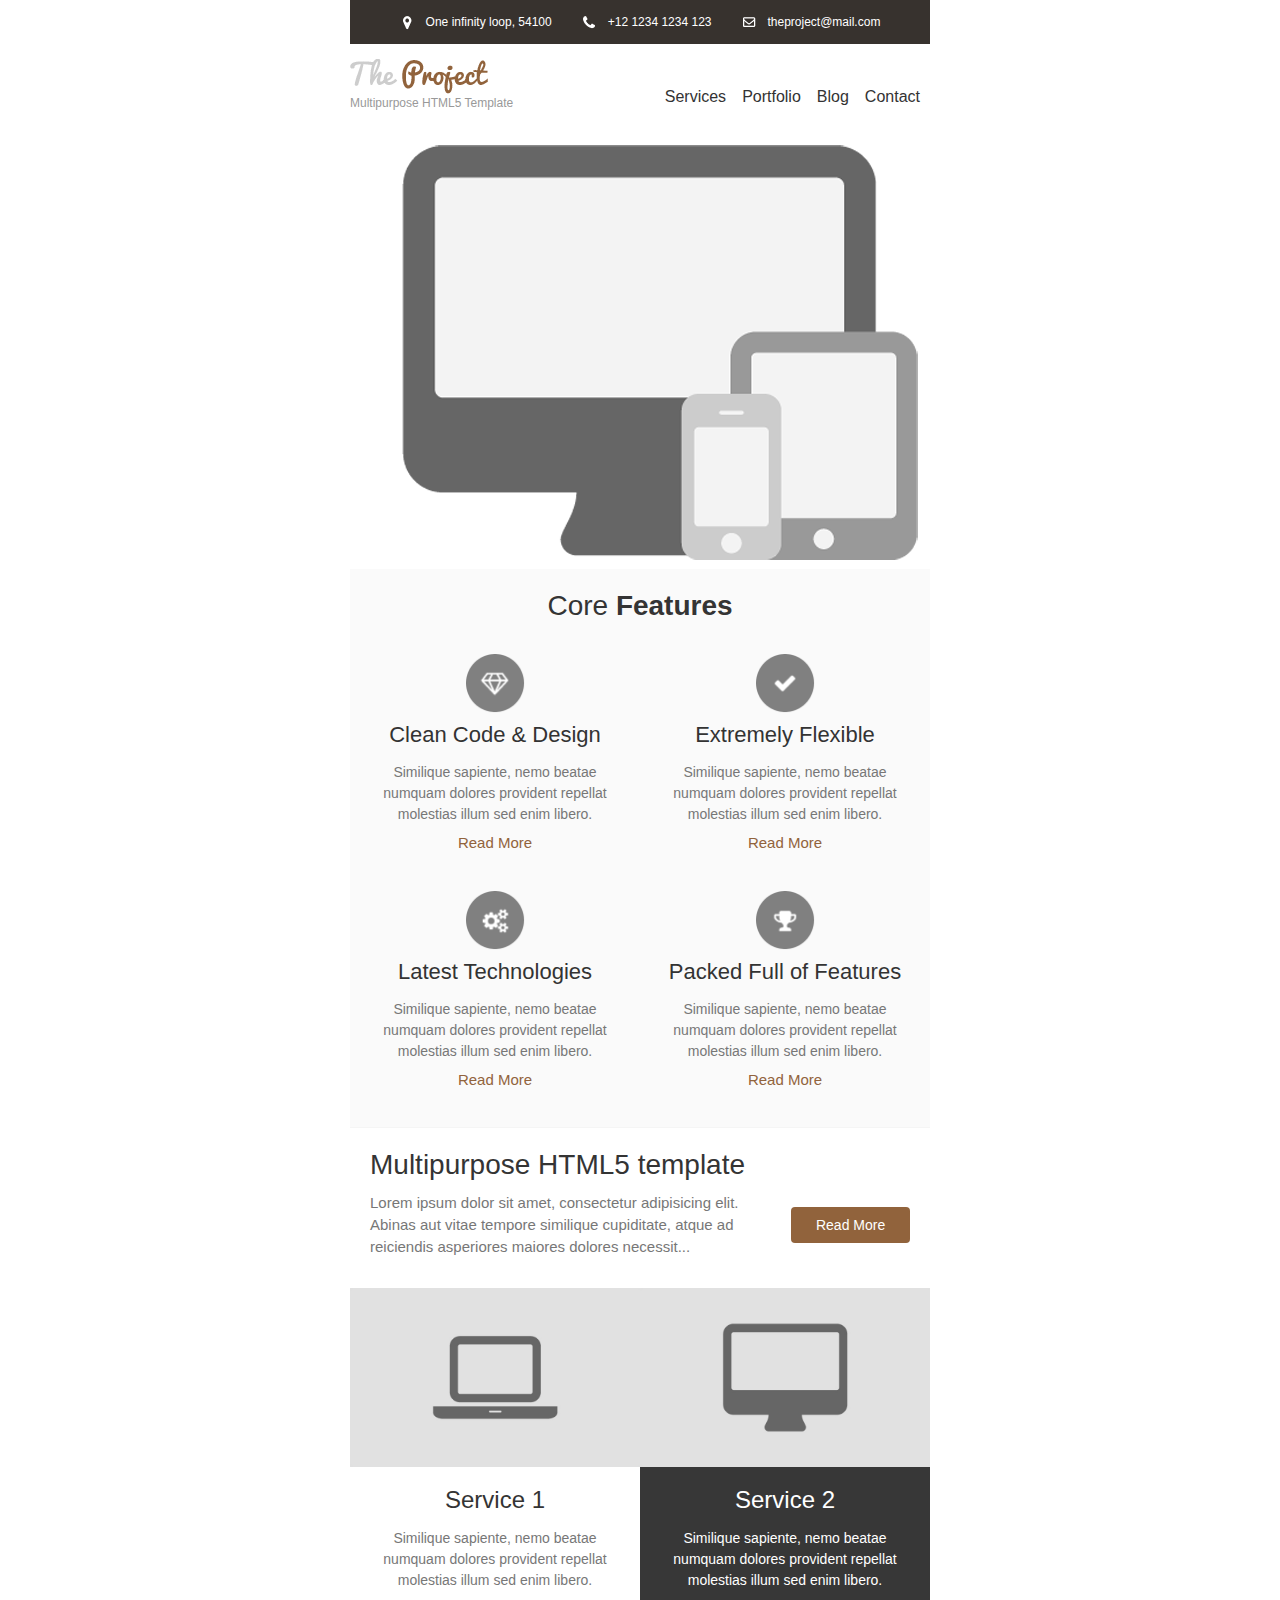
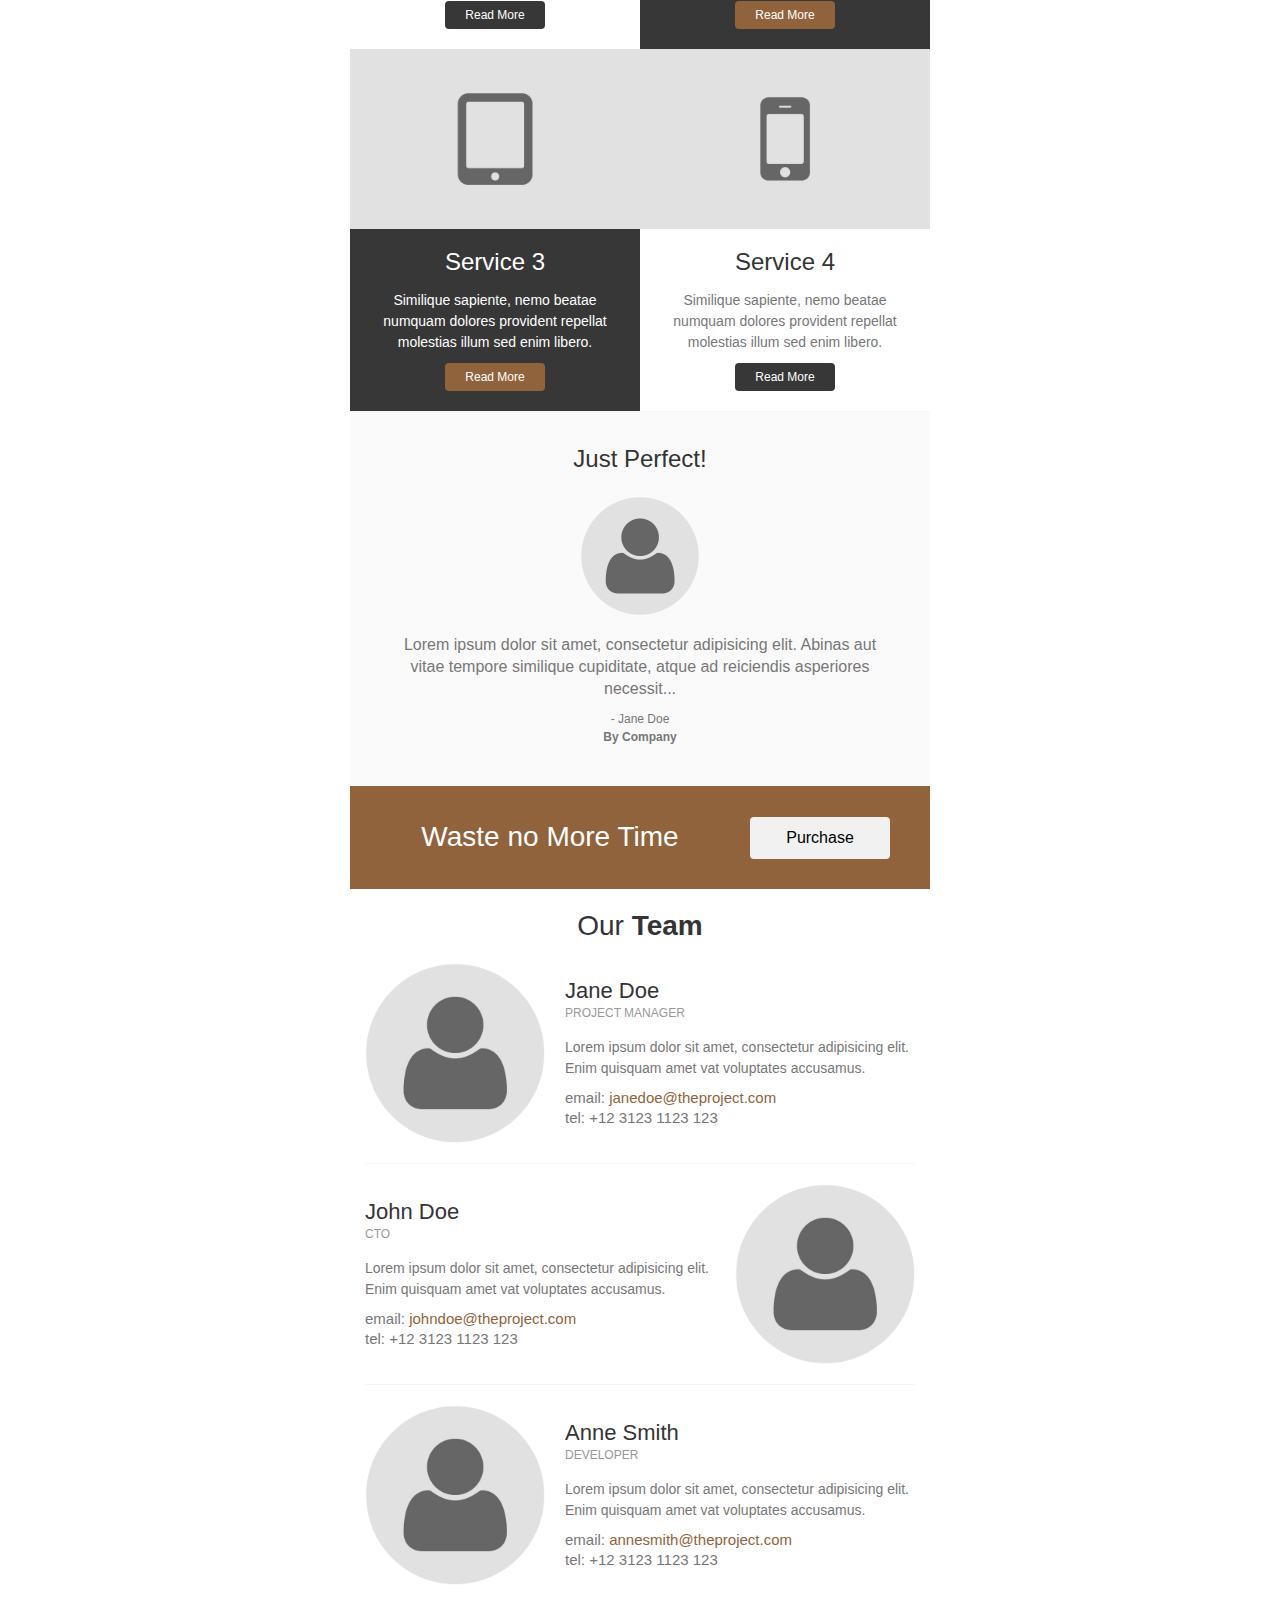
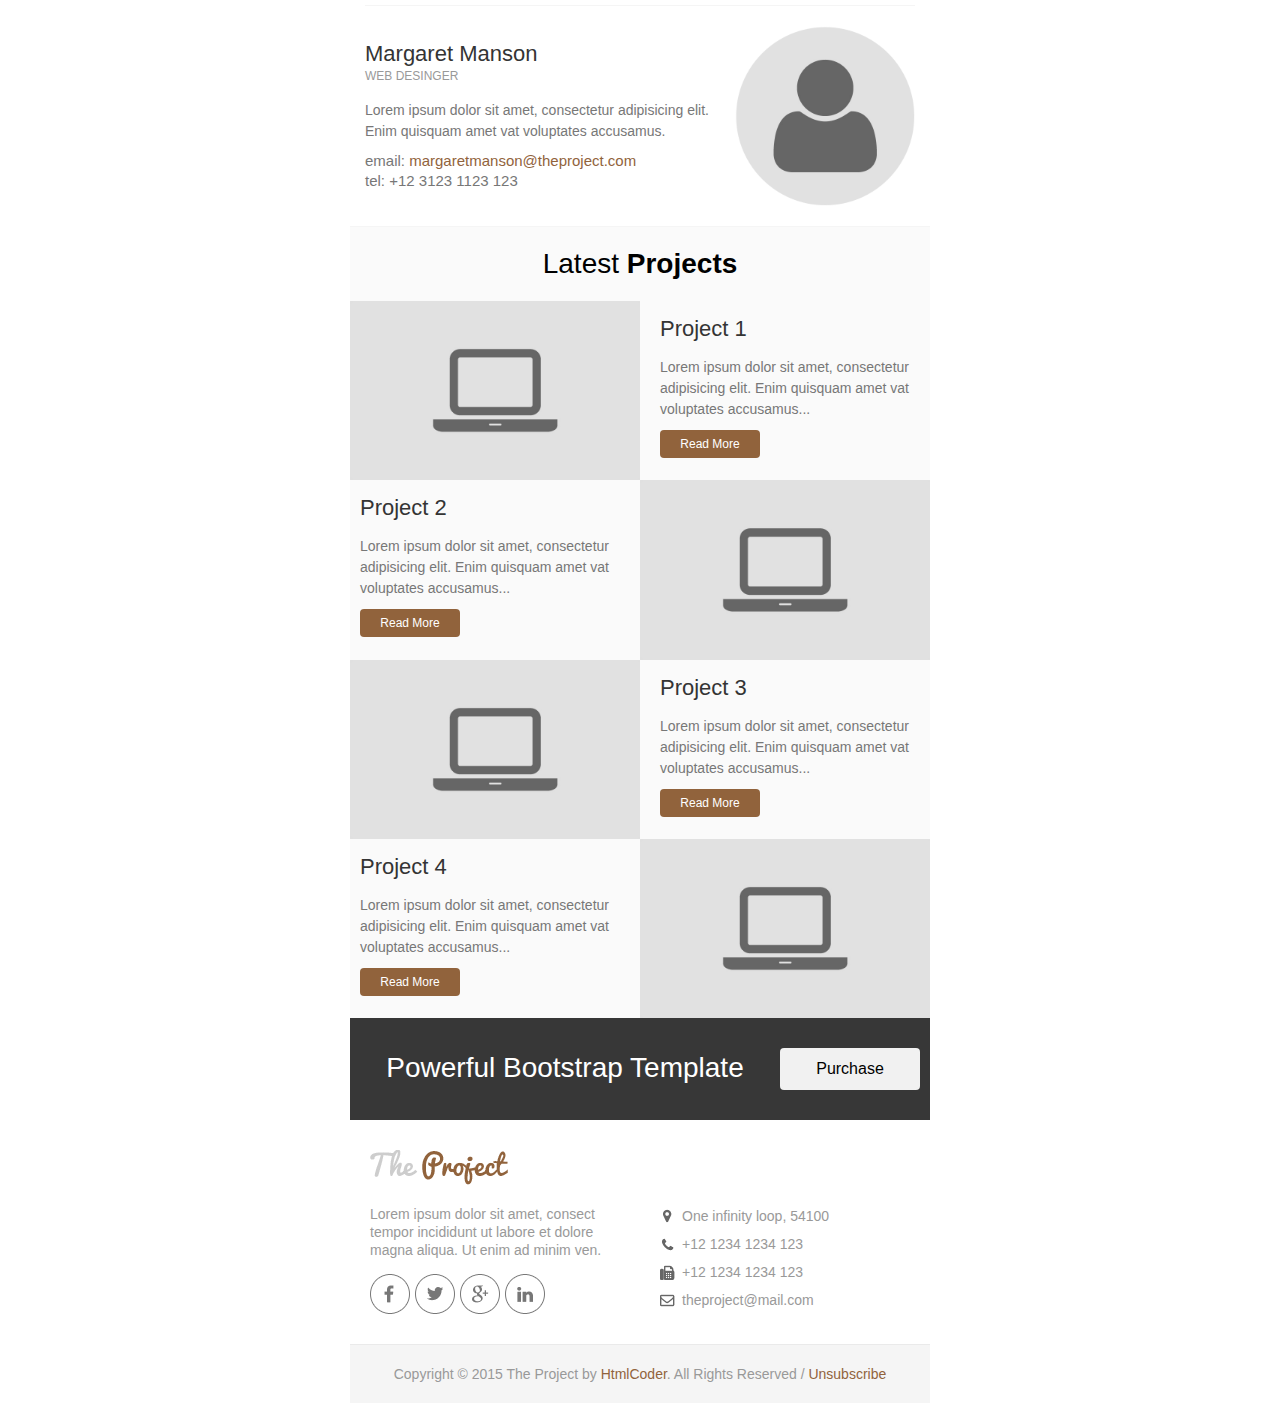
<file: email_templates/email_template_brown.html>
<!DOCTYPE html PUBLIC "-//W3C//DTD XHTML 1.0 Transitional//EN" "http://www.w3.org/TR/xhtml1/DTD/xhtml1-transitional.dtd">
<html xmlns="http://www.w3.org/1999/xhtml">
	<head>
		<meta http-equiv="Content-Type" content="text/html; charset=utf-8" />
		<title>The Project | Email Template</title>
	</head>
	<body style="margin: 0; padding: 0;">
		<table border="0" cellpadding="0" cellspacing="0" width="100%">
			<tr>
				<td>

					<!-- Header Top Start -->
					<table align="center" border="0" cellpadding="0" cellspacing="0" width="600" style="border-collapse: collapse;">
						<tr>
							<td>
								<table align="center" border="0" cellpadding="0" cellspacing="0" width="580" style="border-collapse: collapse;">
									<tr>
										<td align="left"  bgcolor="#37322e">
											<!-- Space -->
											<table width="100%" align="center" border="0" cellpadding="0" cellspacing="0" style="border-collapse: collapse;">
												<tr><td style="font-size: 0; line-height: 0;" height="10">&nbsp;</td></tr>
											</table>
											<table align="center">
												<tr>
													<td width="22">
														<img src="images/marker-icon-white.png" alt="location" />
													</td>
													<td style="color: #fff; font-size: 12px; line-height: 18px; font-weight: normal; font-family: helvetica, Arial, sans-serif;">One infinity loop, 54100</td>
													<td width="22"></td>
													<td width="22">
														<img src="images/phone-icon-white.png" alt="location" />
													</td>
													<td style="color: #fff; font-size: 12px; line-height: 18px; font-weight: normal; font-family: helvetica, Arial, sans-serif;">+12&nbsp;1234&nbsp;1234&nbsp;123</td>
													<td width="22"></td>
													<td width="22">
														<img src="images/mail-icon-white.png" alt="location" />
													</td>
													<td>
														<a style="color: #fff; font-size: 12px; line-height: 18px; font-weight: normal; font-family: helvetica, Arial, sans-serif; text-decoration:none;" href="mailto:theproject@mail.com">theproject@mail.com</a>
													</td>
												</tr>
											</table>
											<!-- Space -->
											<table width="100%" align="center" border="0" cellpadding="0" cellspacing="0" style="border-collapse: collapse;">
												<tr><td style="font-size: 0; line-height: 0;" height="10">&nbsp;</td></tr>
											</table>
										</td>
									</tr>
								</table>
							</td>
						</tr>
					</table>
					<!-- Header Top End -->

					<!-- Header Start -->
					<table align="center" border="0" cellpadding="0" cellspacing="0" width="600" style="border-collapse: collapse;">
						<tr>
							<td style="padding:15px 0 0 0;">
								<table align="center" border="0" cellpadding="0" cellspacing="0" width="580" style="border-collapse: collapse;">
									<tr>
										<td>
											<table align="left" border="0" cellpadding="0" cellspacing="0" width="200" style="border-collapse: collapse;">
												<!-- logo -->
												<tr>
													<td align="left">
														<a href="../html/index.html">
															<img src="images/logo_brown.png" alt="Company Logo" style="display: block;"/>
														</a>
													</td>
												</tr>
												<!-- company slogan -->
												<tr>
													<td width="100%" align="left" style="font-size: 12px; line-height: 18px; font-family:helvetica, Arial, sans-serif; color:#999999;">	
														Multipurpose HTML5 Template
													</td>
												</tr>									
												<!-- Space -->
												<tr><td style="font-size: 0; line-height: 0;" height="15">&nbsp;</td></tr>
											</table>
											<table align="left" border="0" cellpadding="0" cellspacing="0" width="370" style="border-collapse: collapse;">
												<tr>
													<td  height="75" style="text-align: right; vertical-align: middle;">
														<a href="#" style="font-family:helvetica, Arial, sans-serif; color: #333333; font-size: 16px; text-decoration: none;">Services</a> &nbsp;&nbsp;
														<a href="#" style="font-family:helvetica, Arial, sans-serif; color: #333333; font-size: 16px; text-decoration: none;">Portfolio</a> &nbsp;&nbsp;
														<a href="#" style="font-family:helvetica, Arial, sans-serif; color: #333333; font-size: 16px; text-decoration: none;">Blog</a> &nbsp;&nbsp;
														<a href="#" style="font-family:helvetica, Arial, sans-serif; color: #333333; font-size: 16px; text-decoration: none;">Contact</a>
													</td>
												</tr>
											</table>
										</td>
									</tr>
								</table>
							</td>
						</tr>
					</table>
					<!-- Header End -->

					<!-- Banner Start -->
					<table align="center" border="0" cellpadding="0" cellspacing="0" width="600" style="border-collapse: collapse;">
						<tr>
							<td>
								<table bgcolor="#fafafa" align="center" border="0" cellpadding="0" cellspacing="0" width="580" style="border-collapse: collapse;">
									<tr>
										<td>
											<table width="100%" align="center" border="0" cellpadding="0" cellspacing="0" style="border-collapse: collapse;">
												<tr>
													<td align="center" bgcolor="#ffffff" >
														<a href="#">
															<img src="images/banner.png" width="580" alt="Section one image" style="display: block;"/>
														</a>
													</td>
												</tr>
											</table>
										</td>
									</tr>
								</table>
							</td>
						</tr>
					</table>
					<!-- Banner End -->

					<!-- Section Start -->
					<table align="center" border="0" cellpadding="0" cellspacing="0" width="600" style="border-collapse: collapse;">
						<tr>
							<td>
								<table bgcolor="#fafafa" align="center" border="0" cellpadding="0" cellspacing="0" width="580" style="border-collapse: collapse;">
									<!-- Space -->
									<tr><td style="font-size: 0; line-height: 0;" height="20">&nbsp;</td></tr>
									<tr>
										<td width="100%" align="center" style="font-size: 28px; line-height: 34px; font-family:helvetica, Arial, sans-serif; color:#343434;">
											Core <strong>Features</strong>
										</td>
									</tr>
									<!-- Space -->
									<tr><td style="font-size: 0; line-height: 0;" height="10">&nbsp;</td></tr>
								</table>
								<!-- First Row -->
								<table bgcolor="#fafafa" align="center" border="0" cellpadding="0" cellspacing="0" width="580" style="border-collapse: collapse;">
									<tr>
										<td>
											<!-- first column -->
											<table align="left" bgcolor="#fafafa" border="0" cellpadding="0" cellspacing="0" width="290" style="border-collapse: collapse;">
												<tr>
													<td>
														<table width="100%" align="center" border="0" cellpadding="0" cellspacing="0" style="border-collapse: collapse;">
															<!-- Space -->
															<tr><td style="font-size: 0; line-height: 0;" height="20">&nbsp;</td></tr>
															<tr>
																<td align="center">
																	<a href="#">
																		<img src="images/feature-icon-1.png" width="60" alt="Feature" style="display: block;"/>
																	</a>
																</td>
															</tr>
														</table>
														<table width="250" align="center" border="0" cellpadding="0" cellspacing="0" style="border-collapse: collapse;">
															<!-- Space -->
															<tr><td style="font-size: 0; line-height: 0;" height="10">&nbsp;</td></tr>
															<tr>
																<td align="center">
																	<a href="#" style="font-family: helvetica, Arial, sans-serif; font-size: 22px; color: #333333; line-height: 24px; text-decoration: none;">Clean Code &amp; Design</a>
																</td>
															</tr>
															<!-- Space -->
															<tr><td style="font-size: 0; line-height: 0;" height="15">&nbsp;</td></tr>
															<tr>
																<td style="font-family: helvetica, Arial, sans-serif; font-size: 14px; color: #777777; line-height: 21px; text-align: center;">
																	Similique sapiente, nemo beatae numquam dolores provident repellat molestias illum sed enim libero.
																</td>
															</tr>
															<!-- Space -->
															<tr><td style="font-size: 0; line-height: 0;" height="10">&nbsp;</td></tr>
															<tr>
																<td>
																	<table width="100" align="center" border="0" cellpadding="0" cellspacing="0" style="border-collapse: collapse;">
																		<tr>
																			<td align="center">
																				<a href="#" style="color: #91633c; font-size: 15px; line-height: 15px; font-weight: normal; text-decoration: none; font-family: helvetica, Arial, sans-serif;">Read More</a>
																			</td>
																		</tr>
																	</table>
																</td>
															</tr>
															<!-- Space -->
															<tr><td style="font-size: 0; line-height: 0;" height="20">&nbsp;</td></tr>
														</table>
													</td>
												</tr>
											</table>
											<!-- second column -->
											<table align="left" bgcolor="#fafafa" border="0" cellpadding="0" cellspacing="0" width="290" style="border-collapse: collapse;">
												<tr>
													<td>
														<table width="100%" align="center" border="0" cellpadding="0" cellspacing="0" style="border-collapse: collapse;">
															<!-- Space -->
															<tr><td style="font-size: 0; line-height: 0;" height="20">&nbsp;</td></tr>
															<tr>
																<td align="center">
																	<a href="#">
																		<img src="images/feature-icon-2.png" width="60" alt="Feature" style="display: block;"/>
																	</a>
																</td>
															</tr>
														</table>
														<table width="250" align="center" border="0" cellpadding="0" cellspacing="0" style="border-collapse: collapse;">
															<!-- Space -->
															<tr><td style="font-size: 0; line-height: 0;" height="10">&nbsp;</td></tr>
															<tr>
																<td align="center">
																	<a href="#" style="font-family: helvetica, Arial, sans-serif; font-size: 22px; color: #333333; line-height: 24px; text-decoration: none;">Extremely Flexible</a>
																</td>
															</tr>
															<!-- Space -->
															<tr><td style="font-size: 0; line-height: 0;" height="15">&nbsp;</td></tr>
															<tr>
																<td style="font-family: helvetica, Arial, sans-serif; font-size: 14px; color: #777777; line-height: 21px; text-align: center;">
																	Similique sapiente, nemo beatae numquam dolores provident repellat molestias illum sed enim libero.
																</td>
															</tr>
															<!-- Space -->
															<tr><td style="font-size: 0; line-height: 0;" height="10">&nbsp;</td></tr>
															<tr>
																<td>
																	<table width="100" align="center" border="0" cellpadding="0" cellspacing="0" style="border-collapse: collapse;">
																		<tr>
																			<td align="center">
																				<a href="#" style="color: #91633c; font-size: 15px; line-height: 15px; font-weight: normal; text-decoration: none; font-family: helvetica, Arial, sans-serif;">Read More</a>
																			</td>
																		</tr>
																	</table>
																</td>
															</tr>
															<!-- Space -->
															<tr><td style="font-size: 0; line-height: 0;" height="20">&nbsp;</td></tr>
														</table>
													</td>
												</tr>
											</table>
										</td>
									</tr>
								</table>
								<!-- Second Row -->
								<table bgcolor="#fafafa" align="center" border="0" cellpadding="0" cellspacing="0" width="580" style="border-collapse: collapse;">
									<tr>
										<td>
											<!-- first column -->
											<table align="left" bgcolor="#fafafa" border="0" cellpadding="0" cellspacing="0" width="290" style="border-collapse: collapse;">
												<tr>
													<td>
														<table width="100%" align="center" border="0" cellpadding="0" cellspacing="0" style="border-collapse: collapse;">
															<!-- Space -->
															<tr><td style="font-size: 0; line-height: 0;" height="20">&nbsp;</td></tr>
															<tr>
																<td align="center">
																	<a href="#">
																		<img src="images/feature-icon-3.png" width="60" alt="Feature" style="display: block;"/>
																	</a>
																</td>
															</tr>
														</table>
														<table width="250" align="center" border="0" cellpadding="0" cellspacing="0" style="border-collapse: collapse;">
															<!-- Space -->
															<tr><td style="font-size: 0; line-height: 0;" height="10">&nbsp;</td></tr>
															<tr>
																<td align="center">
																	<a href="#" style="font-family: helvetica, Arial, sans-serif; font-size: 22px; color: #333333; line-height: 24px; text-decoration: none;">Latest Technologies</a>
																</td>
															</tr>
															<!-- Space -->
															<tr><td style="font-size: 0; line-height: 0;" height="15">&nbsp;</td></tr>
															<tr>
																<td style="font-family: helvetica, Arial, sans-serif; font-size: 14px; color: #777777; line-height: 21px; text-align: center;">
																	Similique sapiente, nemo beatae numquam dolores provident repellat molestias illum sed enim libero.
																</td>
															</tr>
															<!-- Space -->
															<tr><td style="font-size: 0; line-height: 0;" height="10">&nbsp;</td></tr>
															<tr>
																<td>
																	<table width="100" align="center" border="0" cellpadding="0" cellspacing="0" style="border-collapse: collapse;">
																		<tr>
																			<td align="center">
																				<a href="#" style="color: #91633c; font-size: 15px; line-height: 15px; font-weight: normal; text-decoration: none; font-family: helvetica, Arial, sans-serif;">Read More</a>
																			</td>
																		</tr>
																	</table>
																</td>
															</tr>
															<!-- Space -->
															<tr><td style="font-size: 0; line-height: 0;" height="40">&nbsp;</td></tr>
														</table>
													</td>
												</tr>
											</table>
											<!-- second column -->
											<table align="left" bgcolor="#fafafa" border="0" cellpadding="0" cellspacing="0" width="290" style="border-collapse: collapse;">
												<tr>
													<td>
														<table width="100%" align="center" border="0" cellpadding="0" cellspacing="0" style="border-collapse: collapse;">
															<!-- Space -->
															<tr><td style="font-size: 0; line-height: 0;" height="20">&nbsp;</td></tr>
															<tr>
																<td align="center">
																	<a href="#">
																		<img src="images/feature-icon-4.png" width="60" alt="Feature" style="display: block;"/>
																	</a>
																</td>
															</tr>
														</table>
														<table width="250" align="center" border="0" cellpadding="0" cellspacing="0" style="border-collapse: collapse;">
															<!-- Space -->
															<tr><td style="font-size: 0; line-height: 0;" height="10">&nbsp;</td></tr>
															<tr>
																<td align="center">
																	<a href="#" style="font-family: helvetica, Arial, sans-serif; font-size: 22px; color: #333333; line-height: 24px; text-decoration: none;">Packed Full of Features</a>
																</td>
															</tr>
															<!-- Space -->
															<tr><td style="font-size: 0; line-height: 0;" height="15">&nbsp;</td></tr>
															<tr>
																<td style="font-family: helvetica, Arial, sans-serif; font-size: 14px; color: #777777; line-height: 21px; text-align: center;">
																	Similique sapiente, nemo beatae numquam dolores provident repellat molestias illum sed enim libero.
																</td>
															</tr>
															<!-- Space -->
															<tr><td style="font-size: 0; line-height: 0;" height="10">&nbsp;</td></tr>
															<tr>
																<td>
																	<table width="100" align="center" border="0" cellpadding="0" cellspacing="0" style="border-collapse: collapse;">
																		<tr>
																			<td align="center">
																				<a href="#" style="color: #91633c; font-size: 15px; line-height: 15px; font-weight: normal; text-decoration: none; font-family: helvetica, Arial, sans-serif;">Read More</a>
																			</td>
																		</tr>
																	</table>
																</td>
															</tr>
															<!-- Space -->
															<tr><td style="font-size: 0; line-height: 0;" height="40">&nbsp;</td></tr>
														</table>
													</td>
												</tr>
											</table>
										</td>
									</tr>
									<!-- Border -->
									<tr><td bgcolor="#f5f5f5" style="font-size: 0; line-height: 0;" height="1">&nbsp;</td></tr>
								</table>
							</td>
						</tr>
					</table>
					<!-- Section End -->

					<!-- Banner Start -->
					<table align="center" border="0" cellpadding="0" cellspacing="0" width="600" style="border-collapse: collapse;">
						<tr>
							<td>
								<table align="center" border="0" cellpadding="0" cellspacing="0" width="580" style="border-collapse: collapse;">
									<tr>
										<td>
											<table width="100%" align="center" border="0" cellpadding="0" cellspacing="0" style="border-collapse: collapse;">
												<tr>
													<td>
														<!-- Space -->
														<table width="100%" align="center" border="0" cellpadding="0" cellspacing="0" style="border-collapse: collapse;">
															<tr><td style="font-size: 0; line-height: 0;" height="20">&nbsp;</td></tr>
														</table>
														<table align="center" border="0" cellpadding="0" cellspacing="0" width="540" style="border-collapse: collapse;">
															<tr>
																<td>
																	<table align="left" border="0" cellpadding="0" cellspacing="0" width="100%" style="border-collapse: collapse;">
																		<tr>
																			<td width="100%" align="left" style="font-size: 28px; line-height: 34px; font-family:helvetica, Arial, sans-serif; color:#343434;">
																				Multipurpose HTML5 template
																			</td>
																		</tr>
																	</table>
																	<table align="left" border="0" cellpadding="0" cellspacing="0" width="75%" style="border-collapse: collapse;">
																		<!-- Space -->
																		<tr><td style="font-size: 0; line-height: 0;" height="10">&nbsp;</td></tr>
																		<tr>
																			<td width="100%" align="left" style="font-size: 15px; line-height: 22px; font-family:helvetica, Arial, sans-serif; color:#777777;">
																				Lorem ipsum dolor sit amet, consectetur adipisicing elit. Abinas aut vitae tempore similique cupiditate, atque ad reiciendis asperiores maiores dolores necessit...
																			</td>
																		</tr>
																	</table>
																	<table align="right" border="0" cellpadding="0" cellspacing="0" width="22%" style="border-collapse: collapse;">
																		<!-- Space -->
																		<tr><td style="font-size: 0; line-height: 0;" height="25">&nbsp;</td></tr>
																		<tr>
																			<td width="100%" align="center" style="padding:10px 12px 10px 12px; text-align: center;border-radius:4px;" bgcolor="#91633c">
																				<a href="#" style="color: #fff; font-size: 14px; font-weight: normal; text-decoration: none; font-family: helvetica, Arial, sans-serif;">Read More</a>
																			</td>
																		</tr>
																	</table>
																</td>
															</tr>
														</table>
														<!-- Space -->
														<table width="100%" align="center" border="0" cellpadding="0" cellspacing="0" style="border-collapse: collapse;">
															<tr><td style="font-size: 0; line-height: 0;" height="30">&nbsp;</td></tr>				
														</table>
													</td>
												</tr>
											</table>
										</td>
									</tr>
								</table>
							</td>
						</tr>
					</table>
					<!-- Banner End -->

					<!-- Section Start -->
					<table align="center" border="0" cellpadding="0" cellspacing="0" width="600" style="border-collapse: collapse;">
						<tr>
							<td>
								<!-- First Row -->
								<table bgcolor="#fafafa" align="center" border="0" cellpadding="0" cellspacing="0" width="580" style="border-collapse: collapse;">
									<tr>
										<td>
											<!-- first column -->
											<table align="left" bgcolor="#ffffff" border="0" cellpadding="0" cellspacing="0" width="290" style="border-collapse: collapse;">
												<tr>
													<td>
														<table width="100%" align="center" border="0" cellpadding="0" cellspacing="0" style="border-collapse: collapse;">
															<tr>
																<td>
																	<a href="#">
																		<img src="images/service-1.jpg" width="290" alt="Service 1" style="display: block;"/>
																	</a>
																</td>
															</tr>
														</table>
														<table width="250" align="center" border="0" cellpadding="0" cellspacing="0" style="border-collapse: collapse;">
															<!-- Space -->
															<tr><td style="font-size: 0; line-height: 0;" height="20">&nbsp;</td></tr>
															<tr>
																<td align="center">
																	<a href="#" style="font-family: helvetica, Arial, sans-serif; font-size: 24px; color: #343434; line-height: 26px; text-decoration: none;">Service 1</a>
																</td>
															</tr>
															<!-- Space -->
															<tr><td style="font-size: 0; line-height: 0;" height="15">&nbsp;</td></tr>
															<tr>
																<td style="font-family: helvetica, Arial, sans-serif; font-size: 14px; color: #777777; line-height: 21px; text-align: center;">
																	Similique sapiente, nemo beatae numquam dolores provident repellat molestias illum sed enim libero.
																</td>
															</tr>
															<!-- Space -->
															<tr><td style="font-size: 0; line-height: 0;" height="10">&nbsp;</td></tr>
															<tr>
																<td>
																	<table width="100" align="center" border="0" cellpadding="0" cellspacing="0" style="border-collapse: collapse;">
																		<tr>
																			<td align="center" style="padding:8px 5px 8px 5px;border-radius:4px;" bgcolor="#373737">
																				<a href="#" style="color: #fff; font-size: 12px; line-height: 12px; font-weight: normal; text-decoration: none; font-family: helvetica, Arial, sans-serif;">Read More</a>
																			</td>
																		</tr>
																	</table>
																</td>
															</tr>
															<!-- Space -->
															<tr><td style="font-size: 0; line-height: 0;" height="20">&nbsp;</td></tr>
														</table>
													</td>
												</tr>
											</table>
											<!-- second column -->
											<table align="left" bgcolor="#373737" border="0" cellpadding="0" cellspacing="0" width="290" style="border-collapse: collapse;">
												<tr>
													<td>
														<table width="100%" align="center" border="0" cellpadding="0" cellspacing="0" style="border-collapse: collapse;">
															<tr>
																<td>
																	<a href="#">
																		<img src="images/service-2.jpg" width="290" alt="Service 2" style="display: block;"/>
																	</a>
																</td>
															</tr>
														</table>
														<table width="250" align="center" border="0" cellpadding="0" cellspacing="0" style="border-collapse: collapse;">
															<!-- Space -->
															<tr><td style="font-size: 0; line-height: 0;" height="20">&nbsp;</td></tr>
															<tr>
																<td align="center">
																	<a href="#" style="font-family: helvetica, Arial, sans-serif; font-size: 24px; color: #ffffff; line-height: 26px; text-decoration: none;">Service 2</a>
																</td>
															</tr>
															<!-- Space -->
															<tr><td style="font-size: 0; line-height: 0;" height="15">&nbsp;</td></tr>
															<tr>
																<td style="font-family: helvetica, Arial, sans-serif; font-size: 14px; color: #ffffff; line-height: 21px; text-align: center;">
																	Similique sapiente, nemo beatae numquam dolores provident repellat molestias illum sed enim libero.
																</td>
															</tr>
															<!-- Space -->
															<tr><td style="font-size: 0; line-height: 0;" height="10">&nbsp;</td></tr>
															<tr>
																<td>
																	<table width="100" align="center" border="0" cellpadding="0" cellspacing="0" style="border-collapse: collapse;">
																		<tr>
																			<td align="center" style="padding:8px 5px 8px 5px;border-radius:4px;" bgcolor="#91633c">
																				<a href="#" style="color: #fff; font-size: 12px; line-height: 12px; font-weight: normal; text-decoration: none; font-family: helvetica, Arial, sans-serif;">Read More</a>
																			</td>
																		</tr>
																	</table>
																</td>
															</tr>
															<!-- Space -->
															<tr><td style="font-size: 0; line-height: 0;" height="20">&nbsp;</td></tr>
														</table>
													</td>
												</tr>
											</table>
										</td>
									</tr>
								</table>
								<!-- Second Row -->
								<table bgcolor="#fafafa" align="center" border="0" cellpadding="0" cellspacing="0" width="580" style="border-collapse: collapse;">
									<tr>
										<td>
											<!-- first column -->
											<table align="left" bgcolor="#373737" border="0" cellpadding="0" cellspacing="0" width="290" style="border-collapse: collapse;">
												<tr>
													<td>
														<table width="100%" align="center" border="0" cellpadding="0" cellspacing="0" style="border-collapse: collapse;">
															<tr>
																<td>
																	<a href="#">
																		<img src="images/service-3.jpg" width="290" alt="Service 3" style="display: block;"/>
																	</a>
																</td>
															</tr>
														</table>
														<table width="250" align="center" border="0" cellpadding="0" cellspacing="0" style="border-collapse: collapse;">
															<!-- Space -->
															<tr><td style="font-size: 0; line-height: 0;" height="20">&nbsp;</td></tr>
															<tr>
																<td align="center">
																	<a href="#" style="font-family: helvetica, Arial, sans-serif; font-size: 24px; color: #ffffff; line-height: 26px; text-decoration: none;">Service 3</a>
																</td>
															</tr>
															<!-- Space -->
															<tr><td style="font-size: 0; line-height: 0;" height="15">&nbsp;</td></tr>
															<tr>
																<td style="font-family: helvetica, Arial, sans-serif; font-size: 14px; color: #ffffff; line-height: 21px; text-align: center;">
																	Similique sapiente, nemo beatae numquam dolores provident repellat molestias illum sed enim libero.
																</td>
															</tr>
															<!-- Space -->
															<tr><td style="font-size: 0; line-height: 0;" height="10">&nbsp;</td></tr>
															<tr>
																<td>
																	<table width="100" align="center" border="0" cellpadding="0" cellspacing="0" style="border-collapse: collapse;">
																		<tr>
																			<td align="center" style="padding:8px 5px 8px 5px;border-radius:4px;" bgcolor="#91633c">
																				<a href="#" style="color: #fff; font-size: 12px; line-height: 12px; font-weight: normal; text-decoration: none; font-family: helvetica, Arial, sans-serif;">Read More</a>
																			</td>
																		</tr>
																	</table>
																</td>
															</tr>
															<!-- Space -->
															<tr><td style="font-size: 0; line-height: 0;" height="20">&nbsp;</td></tr>
														</table>
													</td>
												</tr>
											</table>
											<!-- second column -->
											<table align="left" bgcolor="#ffffff" border="0" cellpadding="0" cellspacing="0" width="290" style="border-collapse: collapse;">
												<tr>
													<td>
														<table width="100%" align="center" border="0" cellpadding="0" cellspacing="0" style="border-collapse: collapse;">
															<tr>
																<td>
																	<a href="#">
																		<img src="images/service-4.jpg" width="290" alt="Service 4" style="display: block;"/>
																	</a>
																</td>
															</tr>
														</table>
														<table width="250" align="center" border="0" cellpadding="0" cellspacing="0" style="border-collapse: collapse;">
															<!-- Space -->
															<tr><td style="font-size: 0; line-height: 0;" height="20">&nbsp;</td></tr>
															<tr>
																<td align="center">
																	<a href="#" style="font-family: helvetica, Arial, sans-serif; font-size: 24px; color: #343434; line-height: 26px; text-decoration: none;">Service 4</a>
																</td>
															</tr>
															<!-- Space -->
															<tr><td style="font-size: 0; line-height: 0;" height="15">&nbsp;</td></tr>
															<tr>
																<td style="font-family: helvetica, Arial, sans-serif; font-size: 14px; color: #777777; line-height: 21px; text-align: center;">
																	Similique sapiente, nemo beatae numquam dolores provident repellat molestias illum sed enim libero.
																</td>
															</tr>
															<!-- Space -->
															<tr><td style="font-size: 0; line-height: 0;" height="10">&nbsp;</td></tr>
															<tr>
																<td>
																	<table width="100" align="center" border="0" cellpadding="0" cellspacing="0" style="border-collapse: collapse;">
																		<tr>
																			<td align="center" style="padding:8px 5px 8px 5px;border-radius:4px;" bgcolor="#373737">
																				<a href="#" style="color: #fff; font-size: 12px; line-height: 12px; font-weight: normal; text-decoration: none; font-family: helvetica, Arial, sans-serif;">Read More</a>
																			</td>
																		</tr>
																	</table>
																</td>
															</tr>
															<!-- Space -->
															<tr><td style="font-size: 0; line-height: 0;" height="20">&nbsp;</td></tr>
														</table>
													</td>
												</tr>
											</table>
										</td>
									</tr>
								</table>
							</td>
						</tr>
					</table>
					<!-- Section End -->

					<!-- Section Start -->
					<table align="center" border="0" cellpadding="0" cellspacing="0" width="600" style="border-collapse: collapse;">
						<tr>
							<td>
								<table bgcolor="#fafafa" align="center" border="0" cellpadding="0" cellspacing="0" width="580" style="border-collapse: collapse;">
									<tr>
										<td>
											<table align="center" border="0" cellpadding="0" width="100%" cellspacing="0" style="border-collapse: collapse;">
												<!-- Border -->
												<tr><td bgcolor="#f5f5f5" style="font-size: 0; line-height: 0;" height="1">&nbsp;</td></tr>
												<!-- Space -->
												<tr><td style="font-size: 0; line-height: 0;" height="30">&nbsp;</td></tr>
											</table>
											<table align="center" border="0" cellpadding="0" width="480" cellspacing="0" style="border-collapse: collapse;">
												<tr>
													<td>
														<table align="center" border="0" cellpadding="0" cellspacing="0" width="100%" style="border-collapse: collapse;">
															<tr>
																<td width="100%" align="left" style="font-size: 24px; line-height: 34px; font-family:helvetica, Arial, sans-serif; color:#343434; text-align: center;">
																	Just Perfect!
																</td>
															</tr>
															<!-- Space -->
															<tr><td style="font-size: 0; line-height: 0;" height="20">&nbsp;</td></tr>
														</table>
														<table align="center" border="0" cellpadding="0" cellspacing="0" width="100%" style="border-collapse: collapse;">
															<tr>
																<td align="center">
																	<img src="images/testimonial.png" width="120" alt="Testimonial Image" style="display: block;"/>
																</td>
															</tr>
														</table>
														<table align="left" border="0" cellpadding="0" cellspacing="0" width="3%" style="border-collapse: collapse;">
															<tr>
																<td>
																	&nbsp;
																</td>
															</tr>
														</table>
														<table align="center" border="0" cellpadding="0" cellspacing="0" width="100%" style="border-collapse: collapse;">
															<tr>
																<td width="100%" align="left" style="font-size: 16px; line-height: 22px; font-family:helvetica, Arial, sans-serif; color:#777777; text-align: center;">
																	Lorem ipsum dolor sit amet, consectetur adipisicing elit. Abinas aut vitae tempore similique cupiditate, atque ad reiciendis asperiores necessit...
																</td>
															</tr>
															<!-- Space -->
															<tr><td style="font-size: 0; line-height: 0;" height="10">&nbsp;</td></tr>
															<tr>
																<td width="100%" align="left" style="font-size: 12px; line-height: 18px; font-family:helvetica, Arial, sans-serif; color:#777777; text-align: center;">
																	- Jane Doe
																</td>
															</tr>
															<tr>
																<td width="100%" align="left" style="font-size: 12px; line-height: 18px; font-family:helvetica, Arial, sans-serif; color:#777777; font-weight:bold; text-align: center;">
																	By Company
																</td>
															</tr>
														</table>
													</td>
												</tr>
											</table>
											<!-- Space -->
											<table align="center" border="0" cellpadding="0" width="100%" cellspacing="0" style="border-collapse: collapse;">
												<tr><td style="font-size: 0; line-height: 0;" height="40">&nbsp;</td></tr>
											</table>	
										</td>
									</tr>
								</table>
							</td>
						</tr>

					</table>
					<!-- Section End -->

					<!-- Section Start -->
					<table align="center" border="0" cellpadding="0" cellspacing="0" width="600" style="border-collapse: collapse;">
						<tr>
							<td>
								<table align="center" bgcolor="#91633c" border="0" cellpadding="0" cellspacing="0" width="580" style="border-collapse: collapse;">
									<tr>
										<td>
											<table width="100%" align="center" border="0" cellpadding="0" cellspacing="0" style="border-collapse: collapse;">
												<!-- Border -->
												<tr><td bgcolor="#91633c" style="font-size: 0; line-height: 0;" height="1">&nbsp;</td></tr>
												<!-- Space -->
												<tr><td style="font-size: 0; line-height: 0;" height="30">&nbsp;</td></tr>
											</table>
											<table width="100%" align="center" border="0" cellpadding="0" cellspacing="0" style="border-collapse: collapse;">
												<tr>
													<td>
														<table align="left" border="0" cellpadding="0" cellspacing="0" width="400" style="border-collapse: collapse;">
															<!-- Space -->
															<tr><td style="font-size: 0; line-height: 0;" height="3">&nbsp;</td></tr>
															<tr>
																<td width="100%" align="center" style="font-size: 28px; line-height: 34px; font-family:helvetica, Arial, sans-serif; color:#ffffff;">
																	Waste no More Time
																</td>
															</tr>
														</table>
														<table align="left" border="0" cellpadding="0" cellspacing="0" width="140" style="border-collapse: collapse;">
															<!-- Space -->
															<tr><td style="font-size: 0; line-height: 0;" height="0">&nbsp;</td></tr>
															<tr>
																<td width="100%" align="center" style="padding:12px 12px 12px 12px; text-align: center;border-radius:4px;" bgcolor="#f1f1f1">
																	<a href="#" style="color: #000000; font-size: 16px; font-weight: normal; text-decoration: none; font-family: helvetica, Arial, sans-serif;">Purchase</a>
																</td>
															</tr>
														</table>
													</td>
												</tr>
											</table>
											<table width="100%" align="center" border="0" cellpadding="0" cellspacing="0" style="border-collapse: collapse;">
												<!-- Space -->
												<tr><td style="font-size: 0; line-height: 0;" height="30">&nbsp;</td></tr>
											</table>
										</td>
									</tr>
								</table>
							</td>
						</tr>

					</table>
					<!-- Section End -->

					<!-- Section Start -->
					<table align="center" border="0" cellpadding="0" cellspacing="0" width="600" style="border-collapse: collapse;">
						<tr>
							<td>
								<table bgcolor="#ffffff" width="580" align="center" border="0" cellpadding="0" cellspacing="0" style="border-collapse: collapse;">
									<tr>
										<td>
											<table align="center" border="0" cellpadding="0" cellspacing="0" width="550" style="border-collapse: collapse;">
												<!-- Space -->
												<tr><td style="font-size: 0; line-height: 0;" height="20">&nbsp;</td></tr>
												<tr>
													<td width="100%" align="center" style="font-size: 28px; line-height: 34px; font-family:helvetica, Arial, sans-serif; color:#343434;">
														Our <strong>Team</strong>
													</td>
												</tr>
												<!-- Space -->
												<tr><td style="font-size: 0; line-height: 0;" height="20">&nbsp;</td></tr>
											</table>
											<!-- First Row -->
											<table align="center" border="0" cellpadding="0" cellspacing="0" width="550" style="border-collapse: collapse;">
												<tr>
													<td>
														<table align="left" border="0" cellpadding="0" width="180" cellspacing="0" style="border-collapse: collapse;">
															<tr>
																<td>
																	<a href="#">
																		<img src="images/team-member-1.png" width="180" alt="Team Member 1" style="display: block;"/>
																	</a>
																</td>
															</tr>
														</table>
														<!-- Grid Gutter 20px -->
														<table align="left" border="0" cellpadding="0" width="20" cellspacing="0" style="border-collapse: collapse;">
															<tr>
																<td>&nbsp;</td>
															</tr>
														</table>
														<table align="left" border="0" cellpadding="0" width="350" cellspacing="0" style="border-collapse: collapse;">
															<!-- Space -->
															<tr><td style="font-size: 0; line-height: 0;" height="15">&nbsp;</td></tr>
															<tr>
																<td>
																	<a style="text-decoration:none; font-family: helvetica, Arial, sans-serif; font-size: 22px; color: #343434; line-height: 26px;" href="#">Jane Doe</a>
																</td>
															</tr>
															<tr>
																<td style="text-decoration:none; font-family: helvetica, Arial, sans-serif; font-size: 12px; color: #999999; line-height: 18px;">
																	PROJECT MANAGER
																</td>
															</tr>
															<!-- Space -->
															<tr><td style="font-size: 0; line-height: 0;" height="15">&nbsp;</td></tr>
															<tr>
																<td style="font-family: helvetica, Arial, sans-serif; font-size: 14px; color: #777777; line-height: 21px;">
																	Lorem ipsum dolor sit amet, consectetur adipisicing elit. Enim quisquam amet vat voluptates accusamus.
																</td>
															</tr>
															<!-- Space -->
															<tr><td style="font-size: 0; line-height: 0;" height="10">&nbsp;</td></tr>
															<tr>
																<td>
																	<table width="80" align="left" border="0" cellpadding="0" cellspacing="0" style="border-collapse: collapse;">
																		<tr>
																			<td style="color: #777777;font-family: helvetica, Arial, sans-serif; font-size:15px;">
																				email:&nbsp;<a style="font-family: helvetica, Arial, sans-serif; font-size: 15px;text-decoration:none; line-height: 14px; color: #91633c;" href="mailto:janedoe@theproject.com">janedoe@theproject.com</a>
																			</td>
																		</tr>
																		<!-- Space -->
																		<tr><td style="font-size: 0; line-height: 0;" height="5">&nbsp;</td></tr>
																		<tr>
																			<td style="font-family: helvetica, Arial, sans-serif; font-size: 15px; line-height: 14px; color: #777777;">
																				tel:&nbsp;+12&nbsp;3123&nbsp;1123&nbsp;123
																			</td>
																		</tr>
																	</table>
																</td>
															</tr>
														</table>
													</td>
												</tr>
											</table>
											<!-- Space -->
											<table width="550" align="center" border="0" cellpadding="0" cellspacing="0" style="border-collapse: collapse;">
												<tr><td style="font-size: 0; line-height: 0;" height="20">&nbsp;</td></tr>
												<tr><td style="font-size: 0; line-height: 0;" bgcolor="#f5f5f5" height="1">&nbsp;</td></tr>
												<tr><td style="font-size: 0; line-height: 0;" height="20">&nbsp;</td></tr>
											</table>
											<!-- Second Row -->
											<table align="center" border="0" cellpadding="0" cellspacing="0" width="550" style="border-collapse: collapse;">
												<tr>
													<td>
														<table align="left" border="0" cellpadding="0" width="350" cellspacing="0" style="border-collapse: collapse;">
															<!-- Space -->
															<tr><td style="font-size: 0; line-height: 0;" height="15">&nbsp;</td></tr>
															<tr>
																<td>
																	<a style="text-decoration:none; font-family: helvetica, Arial, sans-serif; font-size: 22px; color: #343434; line-height: 26px;" href="#">John Doe</a>
																</td>
															</tr>
															<tr>
																<td style="text-decoration:none; font-family: helvetica, Arial, sans-serif; font-size: 12px; color: #999999; line-height: 18px;">
																	CTO
																</td>
															</tr>
															<!-- Space -->
															<tr><td style="font-size: 0; line-height: 0;" height="15">&nbsp;</td></tr>
															<tr>
																<td style="font-family: helvetica, Arial, sans-serif; font-size: 14px; color: #777777; line-height: 21px;">
																	Lorem ipsum dolor sit amet, consectetur adipisicing elit. Enim quisquam amet vat voluptates accusamus.
																</td>
															</tr>
															<!-- Space -->
															<tr><td style="font-size: 0; line-height: 0;" height="10">&nbsp;</td></tr>
															<tr>
																<td>
																	<table width="80" align="left" border="0" cellpadding="0" cellspacing="0" style="border-collapse: collapse;">
																		<tr>
																			<td style="color: #777777;font-family: helvetica, Arial, sans-serif; font-size:15px;">
																				email:&nbsp;<a style="font-family: helvetica, Arial, sans-serif; font-size: 15px;text-decoration:none; line-height: 14px; color: #91633c;" href="mailto:johndoe@theproject.com">johndoe@theproject.com</a>
																			</td>
																		</tr>
																		<!-- Space -->
																		<tr><td style="font-size: 0; line-height: 0;" height="5">&nbsp;</td></tr>
																		<tr>
																			<td style="font-family: helvetica, Arial, sans-serif; font-size: 15px; line-height: 14px; color: #777777;">
																				tel:&nbsp;+12&nbsp;3123&nbsp;1123&nbsp;123
																			</td>
																		</tr>
																	</table>
																</td>
															</tr>
														</table>
														<!-- Grid Gutter 20px -->
														<table align="left" border="0" cellpadding="0" width="20" cellspacing="0" style="border-collapse: collapse;">
															<tr>
																<td>&nbsp;</td>
															</tr>
														</table>
														<table align="left" border="0" cellpadding="0" width="180" cellspacing="0" style="border-collapse: collapse;">
															<tr>
																<td>
																	<a href="#">
																		<img src="images/team-member-2.png" width="180" alt="Team Member 2" style="display: block;"/>
																	</a>
																</td>
															</tr>
														</table>
													</td>
												</tr>
											</table>
											<!-- Space -->
											<table width="550" align="center" border="0" cellpadding="0" cellspacing="0" style="border-collapse: collapse;">
												<tr><td style="font-size: 0; line-height: 0;" height="20">&nbsp;</td></tr>
												<tr><td style="font-size: 0; line-height: 0;" bgcolor="#f5f5f5" height="1">&nbsp;</td></tr>
												<tr><td style="font-size: 0; line-height: 0;" height="20">&nbsp;</td></tr>
											</table>
											<!-- Third Row -->
											<table align="center" border="0" cellpadding="0" cellspacing="0" width="550" style="border-collapse: collapse;">
												<tr>
													<td>
														<table align="left" border="0" cellpadding="0" width="180" cellspacing="0" style="border-collapse: collapse;">
															<tr>
																<td>
																	<a href="#">
																		<img src="images/team-member-3.png" width="180" alt="Team Member 3" style="display: block;"/>
																	</a>
																</td>
															</tr>
														</table>
														<!-- Grid Gutter 20px -->
														<table align="left" border="0" cellpadding="0" width="20" cellspacing="0" style="border-collapse: collapse;">
															<tr>
																<td>&nbsp;</td>
															</tr>
														</table>
														<table align="left" border="0" cellpadding="0" width="350" cellspacing="0" style="border-collapse: collapse;">
															<!-- Space -->
															<tr><td style="font-size: 0; line-height: 0;" height="15">&nbsp;</td></tr>
															<tr>
																<td>
																	<a style="text-decoration:none; font-family: helvetica, Arial, sans-serif; font-size: 22px; color: #343434; line-height: 26px;" href="#">Anne Smith</a>
																</td>
															</tr>
															<tr>
																<td style="text-decoration:none; font-family: helvetica, Arial, sans-serif; font-size: 12px; color: #999999; line-height: 18px;">
																	DEVELOPER
																</td>
															</tr>
															<!-- Space -->
															<tr><td style="font-size: 0; line-height: 0;" height="15">&nbsp;</td></tr>
															<tr>
																<td style="font-family: helvetica, Arial, sans-serif; font-size: 14px; color: #777777; line-height: 21px;">
																	Lorem ipsum dolor sit amet, consectetur adipisicing elit. Enim quisquam amet vat voluptates accusamus.
																</td>
															</tr>
															<!-- Space -->
															<tr><td style="font-size: 0; line-height: 0;" height="10">&nbsp;</td></tr>
															<tr>
																<td>
																	<table width="80" align="left" border="0" cellpadding="0" cellspacing="0" style="border-collapse: collapse;">
																		<tr>
																			<td style="color: #777777;font-family: helvetica, Arial, sans-serif; font-size:15px;">
																				email:&nbsp;<a style="font-family: helvetica, Arial, sans-serif; font-size: 15px;text-decoration:none; line-height: 14px; color: #91633c;" href="mailto:annesmith@theproject.com">annesmith@theproject.com</a>
																			</td>
																		</tr>
																		<!-- Space -->
																		<tr><td style="font-size: 0; line-height: 0;" height="5">&nbsp;</td></tr>
																		<tr>
																			<td style="font-family: helvetica, Arial, sans-serif; font-size: 15px; line-height: 14px; color: #777777;">
																				tel:&nbsp;+12&nbsp;3123&nbsp;1123&nbsp;123
																			</td>
																		</tr>
																	</table>
																</td>
															</tr>
														</table>
													</td>
												</tr>
											</table>
											<!-- Space -->
											<table width="550" align="center" border="0" cellpadding="0" cellspacing="0" style="border-collapse: collapse;">
												<tr><td style="font-size: 0; line-height: 0;" height="20">&nbsp;</td></tr>
												<tr><td style="font-size: 0; line-height: 0;" bgcolor="#f5f5f5" height="1">&nbsp;</td></tr>
												<tr><td style="font-size: 0; line-height: 0;" height="20">&nbsp;</td></tr>
											</table>
											<!-- Fourth Row -->
											<table align="center" border="0" cellpadding="0" cellspacing="0" width="550" style="border-collapse: collapse;">
												<tr>
													<td>
														<table align="left" border="0" cellpadding="0" width="350" cellspacing="0" style="border-collapse: collapse;">
															<!-- Space -->
															<tr><td style="font-size: 0; line-height: 0;" height="15">&nbsp;</td></tr>
															<tr>
																<td>
																	<a style="text-decoration:none; font-family: helvetica, Arial, sans-serif; font-size: 22px; color: #343434; line-height: 26px;" href="#">Margaret Manson</a>
																</td>
															</tr>
															<tr>
																<td style="text-decoration:none; font-family: helvetica, Arial, sans-serif; font-size: 12px; color: #999999; line-height: 18px;">
																	WEB DESINGER
																</td>
															</tr>
															<!-- Space -->
															<tr><td style="font-size: 0; line-height: 0;" height="15">&nbsp;</td></tr>
															<tr>
																<td style="font-family: helvetica, Arial, sans-serif; font-size: 14px; color: #777777; line-height: 21px;">
																	Lorem ipsum dolor sit amet, consectetur adipisicing elit. Enim quisquam amet vat voluptates accusamus.
																</td>
															</tr>
															<!-- Space -->
															<tr><td style="font-size: 0; line-height: 0;" height="10">&nbsp;</td></tr>
															<tr>
																<td>
																	<table width="80" align="left" border="0" cellpadding="0" cellspacing="0" style="border-collapse: collapse;">
																		<tr>
																			<td style="color: #777777;font-family: helvetica, Arial, sans-serif; font-size:15px;">
																				email:&nbsp;<a style="font-family: helvetica, Arial, sans-serif; font-size: 15px;text-decoration:none; line-height: 14px; color: #91633c;" href="mailto:margaretmanson@theproject.com">margaretmanson@theproject.com</a>
																			</td>
																		</tr>
																		<!-- Space -->
																		<tr><td style="font-size: 0; line-height: 0;" height="5">&nbsp;</td></tr>
																		<tr>
																			<td style="font-family: helvetica, Arial, sans-serif; font-size: 15px; line-height: 14px; color: #777777;">
																				tel:&nbsp;+12&nbsp;3123&nbsp;1123&nbsp;123
																			</td>
																		</tr>
																	</table>
																</td>
															</tr>
														</table>
														<!-- Grid Gutter 20px -->
														<table align="left" border="0" cellpadding="0" width="20" cellspacing="0" style="border-collapse: collapse;">
															<tr>
																<td>&nbsp;</td>
															</tr>
														</table>
														<table align="left" border="0" cellpadding="0" width="180" cellspacing="0" style="border-collapse: collapse;">
															<tr>
																<td>
																	<a href="#">
																		<img src="images/team-member-4.png" width="180" alt="Team Member 4" style="display: block;"/>
																	</a>
																</td>
															</tr>
														</table>
													</td>
												</tr>
											</table>
											<!-- Space -->
											<table width="550" align="center" border="0" cellpadding="0" cellspacing="0" style="border-collapse: collapse;">
												<tr><td style="font-size: 0; line-height: 0;" height="20">&nbsp;</td></tr>
											</table>
										</td>
									</tr>
								</table>
							</td>
						</tr>

					</table>
					<!-- Section End -->

					<!-- Section Start -->
					<table align="center" border="0" cellpadding="0" cellspacing="0" width="600" style="border-collapse: collapse;">
						<tr>
							<td>
								<table bgcolor="#fafafa" align="center" border="0" cellpadding="0" cellspacing="0" width="580" style="border-collapse: collapse;">
									<tr>
										<td>
											<table align="center" border="0" cellpadding="0" cellspacing="0" width="100%" style="border-collapse: collapse;">
												<!-- Space -->
												<tr><td style="font-size: 0; line-height: 0;" bgcolor="#f5f5f5" height="1">&nbsp;</td></tr>
												<tr><td style="font-size: 0; line-height: 0;" height="20">&nbsp;</td></tr>
												<tr>
													<td width="100%" align="center" style="font-size: 28px; line-height: 34px; font-family:helvetica, Arial, sans-serif; color:#000000;">
														Latest <strong>Projects</strong>
													</td>
												</tr>
												<!-- Space -->
												<tr><td style="font-size: 0; line-height: 0;" height="20">&nbsp;</td></tr>
											</table>
											<!-- First Row -->
											<table align="center" border="0" cellpadding="0" cellspacing="0" width="100%" style="border-collapse: collapse;">
												<tr>
													<td>
														<table align="left" border="0" cellpadding="0" width="290" cellspacing="0" style="border-collapse: collapse;">
															<tr>
																<td>
																	<a href="#">
																		<img src="images/project-1.jpg" width="290" alt="Project 1" style="display: block;"/>
																	</a>
																</td>
															</tr>
														</table>
														<!-- Grid Gutter 20px -->
														<table align="left" border="0" cellpadding="0" width="20" cellspacing="0" style="border-collapse: collapse;">
															<tr>
																<td>&nbsp;</td>
															</tr>
														</table>
														<table align="left" border="0" cellpadding="0" width="260" cellspacing="0" style="border-collapse: collapse;">
															<!-- Space -->
															<tr><td style="font-size: 0; line-height: 0;" height="15">&nbsp;</td></tr>
															<tr>
																<td>
																	<a style="text-decoration:none; font-family: helvetica, Arial, sans-serif; font-size: 22px; color: #343434; line-height: 26px;" href="#">Project 1</a>
																</td>
															</tr>
															<!-- Space -->
															<tr><td style="font-size: 0; line-height: 0;" height="15">&nbsp;</td></tr>
															<tr>
																<td style="font-family: helvetica, Arial, sans-serif; font-size: 14px; color: #777777; line-height: 21px;">
																	Lorem ipsum dolor sit amet, consectetur adipisicing elit. Enim quisquam amet vat voluptates accusamus...
																</td>
															</tr>
															<!-- Space -->
															<tr><td style="font-size: 0; line-height: 0;" height="10">&nbsp;</td></tr>
															<tr>
																<td>
																	<table width="100" align="left" border="0" cellpadding="0" cellspacing="0" style="border-collapse: collapse;">
																		<tr>
																			<td align="center" style="padding:8px 5px 8px 5px;border-radius:4px;" bgcolor="#91633c">
																				<a href="#" style="color: #fff; font-size: 12px; line-height: 12px; font-weight: normal; text-decoration: none; font-family: helvetica, Arial, sans-serif;">Read More</a>
																			</td>
																		</tr>
																	</table>
																</td>
															</tr>
														</table>
													</td>
												</tr>
											</table>
											<!-- Second Row -->
											<table align="center" border="0" cellpadding="0" cellspacing="0" width="100%" style="border-collapse: collapse;">
												<tr>
													<td>
														<!-- Grid Gutter 20px -->
														<table align="left" border="0" cellpadding="0" width="10" cellspacing="0" style="border-collapse: collapse;">
															<tr>
																<td>&nbsp;</td>
															</tr>
														</table>
														<table align="left" border="0" cellpadding="0" width="260" cellspacing="0" style="border-collapse: collapse;">
															<!-- Space -->
															<tr><td style="font-size: 0; line-height: 0;" height="15">&nbsp;</td></tr>
															<tr>
																<td>
																	<a style="text-decoration:none; font-family: helvetica, Arial, sans-serif; font-size: 22px; color: #343434; line-height: 26px;" href="#">Project 2</a>
																</td>
															</tr>
															<!-- Space -->
															<tr><td style="font-size: 0; line-height: 0;" height="15">&nbsp;</td></tr>
															<tr>
																<td style="font-family: helvetica, Arial, sans-serif; font-size: 14px; color: #777777; line-height: 21px;">
																	Lorem ipsum dolor sit amet, consectetur adipisicing elit. Enim quisquam amet vat voluptates accusamus...
																</td>
															</tr>
															<!-- Space -->
															<tr><td style="font-size: 0; line-height: 0;" height="10">&nbsp;</td></tr>
															<tr>
																<td>
																	<table width="100" align="left" border="0" cellpadding="0" cellspacing="0" style="border-collapse: collapse;">
																		<tr>
																			<td align="center" style="padding:8px 5px 8px 5px;border-radius:4px;" bgcolor="#91633c">
																				<a href="#" style="color: #fff; font-size: 12px; line-height: 12px; font-weight: normal; text-decoration: none; font-family: helvetica, Arial, sans-serif;">Read More</a>
																			</td>
																		</tr>
																	</table>
																</td>
															</tr>
														</table>
														<!-- Grid Gutter 20px -->
														<table align="left" border="0" cellpadding="0" width="20" cellspacing="0" style="border-collapse: collapse;">
															<tr>
																<td>&nbsp;</td>
															</tr>
														</table>
														<table align="left" border="0" cellpadding="0" width="290" cellspacing="0" style="border-collapse: collapse;">
															<tr>
																<td>
																	<a href="#">
																		<img src="images/project-2.jpg" width="290" alt="Project 2" style="display: block;"/>
																	</a>
																</td>
															</tr>
														</table>
													</td>
												</tr>
											</table>
											<!-- Third Row -->
											<table align="center" border="0" cellpadding="0" cellspacing="0" width="100%" style="border-collapse: collapse;">
												<tr>
													<td>
														<table align="left" border="0" cellpadding="0" width="290" cellspacing="0" style="border-collapse: collapse;">
															<tr>
																<td>
																	<a href="#">
																		<img src="images/project-3.jpg" width="290" alt="Project 3" style="display: block;"/>
																	</a>
																</td>
															</tr>
														</table>
														<!-- Grid Gutter 20px -->
														<table align="left" border="0" cellpadding="0" width="20" cellspacing="0" style="border-collapse: collapse;">
															<tr>
																<td>&nbsp;</td>
															</tr>
														</table>
														<table align="left" border="0" cellpadding="0" width="260" cellspacing="0" style="border-collapse: collapse;">
															<!-- Space -->
															<tr><td style="font-size: 0; line-height: 0;" height="15">&nbsp;</td></tr>
															<tr>
																<td>
																	<a style="text-decoration:none; font-family: helvetica, Arial, sans-serif; font-size: 22px; color: #343434; line-height: 26px;" href="#">Project 3</a>
																</td>
															</tr>
															<!-- Space -->
															<tr><td style="font-size: 0; line-height: 0;" height="15">&nbsp;</td></tr>
															<tr>
																<td style="font-family: helvetica, Arial, sans-serif; font-size: 14px; color: #777777; line-height: 21px;">
																	Lorem ipsum dolor sit amet, consectetur adipisicing elit. Enim quisquam amet vat voluptates accusamus...
																</td>
															</tr>
															<!-- Space -->
															<tr><td style="font-size: 0; line-height: 0;" height="10">&nbsp;</td></tr>
															<tr>
																<td>
																	<table width="100" align="left" border="0" cellpadding="0" cellspacing="0" style="border-collapse: collapse;">
																		<tr>
																			<td align="center" style="padding:8px 5px 8px 5px;border-radius:4px;" bgcolor="#91633c">
																				<a href="#" style="color: #fff; font-size: 12px; line-height: 12px; font-weight: normal; text-decoration: none; font-family: helvetica, Arial, sans-serif;">Read More</a>
																			</td>
																		</tr>
																	</table>
																</td>
															</tr>
														</table>
													</td>
												</tr>
											</table>
											<!-- Fourth Row -->
											<table align="center" border="0" cellpadding="0" cellspacing="0" width="100%" style="border-collapse: collapse;">
												<tr>
													<td>
														<!-- Grid Gutter 20px -->
														<table align="left" border="0" cellpadding="0" width="10" cellspacing="0" style="border-collapse: collapse;">
															<tr>
																<td>&nbsp;</td>
															</tr>
														</table>
														<table align="left" border="0" cellpadding="0" width="260" cellspacing="0" style="border-collapse: collapse;">
															<!-- Space -->
															<tr><td style="font-size: 0; line-height: 0;" height="15">&nbsp;</td></tr>
															<tr>
																<td>
																	<a style="text-decoration:none; font-family: helvetica, Arial, sans-serif; font-size: 22px; color: #343434; line-height: 26px;" href="#">Project 4</a>
																</td>
															</tr>
															<!-- Space -->
															<tr><td style="font-size: 0; line-height: 0;" height="15">&nbsp;</td></tr>
															<tr>
																<td style="font-family: helvetica, Arial, sans-serif; font-size: 14px; color: #777777; line-height: 21px;">
																	Lorem ipsum dolor sit amet, consectetur adipisicing elit. Enim quisquam amet vat voluptates accusamus...
																</td>
															</tr>
															<!-- Space -->
															<tr><td style="font-size: 0; line-height: 0;" height="10">&nbsp;</td></tr>
															<tr>
																<td>
																	<table width="100" align="left" border="0" cellpadding="0" cellspacing="0" style="border-collapse: collapse;">
																		<tr>
																			<td align="center" style="padding:8px 5px 8px 5px;border-radius:4px;" bgcolor="#91633c">
																				<a href="#" style="color: #fff; font-size: 12px; line-height: 12px; font-weight: normal; text-decoration: none; font-family: helvetica, Arial, sans-serif;">Read More</a>
																			</td>
																		</tr>
																	</table>
																</td>
															</tr>
														</table>
														<!-- Grid Gutter 20px -->
														<table align="left" border="0" cellpadding="0" width="20" cellspacing="0" style="border-collapse: collapse;">
															<tr>
																<td>&nbsp;</td>
															</tr>
														</table>
														<table align="left" border="0" cellpadding="0" width="290" cellspacing="0" style="border-collapse: collapse;">
															<tr>
																<td>
																	<a href="#">
																		<img src="images/project-4.jpg" width="290" alt="Project 4" style="display: block;"/>
																	</a>
																</td>
															</tr>
														</table>
													</td>
												</tr>
											</table>
										</td>
									</tr>
								</table>
							</td>
						</tr>

					</table>
					<!-- Section End -->

					<!-- Section Start -->
					<table align="center" border="0" cellpadding="0" cellspacing="0" width="600" style="border-collapse: collapse;">
						<tr>
							<td>
								<table align="center" bgcolor="#373737" border="0" cellpadding="0" cellspacing="0" width="580" style="border-collapse: collapse;">
									<tr>
										<td>
											<table width="100%" align="center" border="0" cellpadding="0" cellspacing="0" style="border-collapse: collapse;">
												<!-- Space -->
												<tr><td style="font-size: 0; line-height: 0;" height="30">&nbsp;</td></tr>
											</table>
											<table width="100%" align="center" border="0" cellpadding="0" cellspacing="0" style="border-collapse: collapse;">
												<tr>
													<td>
														<table align="left" border="0" cellpadding="0" cellspacing="0" width="430" style="border-collapse: collapse;">
															<!-- Space -->
															<tr><td style="font-size: 0; line-height: 0;" height="3">&nbsp;</td></tr>
															<tr>
																<td width="100%" align="center" style="font-size: 28px; line-height: 34px; font-family:helvetica, Arial, sans-serif; color:#ffffff;">
																	Powerful Bootstrap Template
																</td>
															</tr>
														</table>
														<table align="left" border="0" cellpadding="0" cellspacing="0" width="140" style="border-collapse: collapse;">
															<!-- Space -->
															<tr><td style="font-size: 0; line-height: 0;" height="0">&nbsp;</td></tr>
															<tr>
																<td width="100%" align="center" style="padding:12px 12px 12px 12px; text-align: center;border-radius:4px;" bgcolor="#f1f1f1">
																	<a href="#" style="color: #000000; font-size: 16px; font-weight: normal; text-decoration: none; font-family: helvetica, Arial, sans-serif;">Purchase</a>
																</td>
															</tr>
														</table>
													</td>
												</tr>
											</table>
											<table width="100%" align="center" border="0" cellpadding="0" cellspacing="0" style="border-collapse: collapse;">
												<!-- Space -->
												<tr><td style="font-size: 0; line-height: 0;" height="30">&nbsp;</td></tr>
											</table>
										</td>
									</tr>
								</table>
							</td>
						</tr>

					</table>
					<!-- Section End -->

					<!-- Footer Start -->
					<table align="center" border="0" cellpadding="0" cellspacing="0" width="600" style="border-collapse: collapse;">
						<tr>
							<td>
								<table bgcolor="#ffffff" align="center" border="0" cellpadding="0" cellspacing="0" width="580" style="border-collapse: collapse;">
									<tr>
										<td>
											<!-- Space -->
											<table width="100%" align="center" border="0" cellpadding="0" cellspacing="0" style="border-collapse: collapse;">
												<tr><td style="font-size: 0; line-height: 0;" height="30">&nbsp;</td></tr>
											</table>
											<table align="center" border="0" cellpadding="0" cellspacing="0" width="540" style="border-collapse: collapse;">
												<tr>
													<td>
														<!-- First Column -->
														<table align="left" border="0" cellpadding="0" cellspacing="0" width="250" style="border-collapse: collapse;">
															<tr>
																<td>
																	<a href="../html/index.html">
																		<img src="images/logo_brown.png" alt="Logo" style="display: block;"/>
																	</a>
																</td>
															</tr>
															<!-- Space -->
															<tr><td style="font-size: 0; line-height: 0;" height="20">&nbsp;</td></tr>
															<tr>
																<td style="color: #999999; font-size: 14px; line-height: 18px; font-weight: normal; font-family: helvetica, Arial, sans-serif;">
																	Lorem ipsum dolor sit amet, consect tempor incididunt ut labore et dolore magna aliqua. Ut enim ad minim ven.
																</td>
															</tr>
															<!-- Space -->
															<tr><td style="font-size: 0; line-height: 0;" height="15">&nbsp;</td></tr>
															<tr>
																<td>
																	<table align="left" border="0" cellpadding="0" cellspacing="0" width="45" style="border-collapse: collapse;">
																		<tr>
																			<td>
																				<a href="https://www.facebook.com">
																					<img src="images/facebook-icon.png"  alt="Facebook" style="display: block;" />
																				</a>
																			</td>
																		</tr>
																	</table>
																	<table align="left" border="0" cellpadding="0" cellspacing="0" width="45" style="border-collapse: collapse;">
																		<tr>
																			<td>
																				<a href="https://www.twitter.com">
																					<img src="images/twitter-icon.png"  alt="Twitter" style="display: block;" />
																				</a>
																			</td>
																		</tr>
																	</table>
																	<table align="left" border="0" cellpadding="0" cellspacing="0" width="45" style="border-collapse: collapse;">
																		<tr>
																			<td>
																				<a href="https://plus.google.com/">
																					<img src="images/googleplus-icon.png"  alt="Google+" style="display: block;" />
																				</a>
																			</td>
																		</tr>
																	</table>
																	<table align="left" border="0" cellpadding="0" cellspacing="0" width="45" style="border-collapse: collapse;">
																		<tr>
																			<td>
																				<a href="https://www.linkedin.com/">
																					<img src="images/linkedin-icon.png"  alt="Linked In" style="display: block;" />
																				</a>
																			</td>
																		</tr>
																	</table>
																</td>
															</tr>
														</table>
														<!-- Gutter 20px -->
														<table align="left" border="0" cellpadding="0" cellspacing="0" width="40" style="border-collapse: collapse;">
															<tr>
																<td>
																	&nbsp;
																</td>
															</tr>
														</table>
														<!-- Second Column -->
														<table align="left" border="0" cellpadding="0" cellspacing="0" width="250" style="border-collapse: collapse;">
															<!-- Space -->
															<tr><td style="font-size: 0; line-height: 0;" height="57">&nbsp;</td></tr>
															<tr>
																<td width="22">
																	<img src="images/marker-icon.png" alt="location" />
																</td>
																<td style="color: #999999; font-size: 14px; line-height: 18px; font-weight: normal; font-family: helvetica, Arial, sans-serif;">One infinity loop, 54100</td>
															</tr>
															<!-- Space -->
															<tr><td style="font-size: 0; line-height: 0;" height="10">&nbsp;</td></tr>
															<tr>
																<td width="22">
																	<img src="images/phone-icon.png" alt="location" />
																</td>
																<td style="color: #999999; font-size: 14px; line-height: 18px; font-weight: normal; font-family: helvetica, Arial, sans-serif;">+12&nbsp;1234&nbsp;1234&nbsp;123</td>
															</tr>
															<!-- Space -->
															<tr><td style="font-size: 0; line-height: 0;" height="10">&nbsp;</td></tr>
															<tr>
																<td width="22">
																	<img src="images/fax-icon.png" alt="location" />
																</td>
																<td style="color: #999999; font-size: 14px; line-height: 18px; font-weight: normal; font-family: helvetica, Arial, sans-serif;">+12&nbsp;1234&nbsp;1234&nbsp;123</td>
															</tr>
															<!-- Space -->
															<tr><td style="font-size: 0; line-height: 0;" height="10">&nbsp;</td></tr>
															<tr>
																<td width="22">
																	<img src="images/mail-icon.png" alt="location" />
																</td>
																<td>
																	<a style="color: #999999; font-size: 14px; line-height: 18px; font-weight: normal; font-family: helvetica, Arial, sans-serif; text-decoration:none;" href="mailto:theproject@mail.com">theproject@mail.com</a>
																</td>
															</tr>
														</table>
													</td>
												</tr>
											</table>
											<!-- Space -->
											<table width="100%" align="center" border="0" cellpadding="0" cellspacing="0" style="border-collapse: collapse;">
												<tr><td style="font-size: 0; line-height: 0;" height="30">&nbsp;</td></tr>
											</table>
										</td>
									</tr>
								</table>
							</td>
						</tr>

					</table>
					<!-- Footer End -->

					<!-- Subfooter Start -->
					<table align="center" border="0" cellpadding="0" cellspacing="0" width="600" style="border-collapse: collapse;">
						<tr>
							<td>
								<table bgcolor="#f5f5f5" align="center" border="0" cellpadding="0" cellspacing="0" width="580" style="border-collapse: collapse;">
									<tr>
										<td>
											<!-- Space -->
											<table align="center" border="0" cellpadding="0" cellspacing="0" width="100%" style="border-collapse: collapse;">
												<tr><td style="font-size: 0; line-height: 0;" bgcolor="#eaeaea" height="1">&nbsp;</td></tr>
												<tr><td style="font-size: 0; line-height: 0;" height="20">&nbsp;</td></tr>
											</table>
											<table align="center" border="0" cellpadding="0" cellspacing="0" width="540" style="border-collapse: collapse;">
												<tr>
													<td align="center" style="color: #999999; font-size: 14px; line-height: 18px; font-weight: normal; font-family: helvetica, Arial, sans-serif;">
														Copyright © 2015 The Project by <a href="http://www.htmlcoder.me" style="color: #91633c; font-size: 14px; line-height: 18px; font-weight: normal; font-family: helvetica, Arial, sans-serif; text-decoration:none;">HtmlCoder</a>. All Rights Reserved / <a href="#" style="color: #91633c; font-size: 14px; line-height: 18px; font-weight: normal; font-family: helvetica, Arial, sans-serif; text-decoration:none;"> Unsubscribe</a>
													</td>
												</tr>
											</table>
											<!-- Space -->
											<table width="100%" align="center" border="0" cellpadding="0" cellspacing="0" style="border-collapse: collapse;">
												<tr><td style="font-size: 0; line-height: 0;" height="20">&nbsp;</td></tr>
											</table>
										</td>
									</tr>
								</table>
							</td>
						</tr>

					</table>
					<!-- Subfooter End -->
			

				</td>
			</tr>
		</table>
	</body>
</html>
</file>
<file: admin/ckeditor/samples/sample.css>
/*
Copyright (c) 2003-2012, CKSource - Frederico Knabben. All rights reserved.
For licensing, see LICENSE.html or http://ckeditor.com/license
*/

html, body, h1, h2, h3, h4, h5, h6, div, span, blockquote, p, address, form, fieldset, img, ul, ol, dl, dt, dd, li, hr, table, td, th, strong, em, sup, sub, dfn, ins, del, q, cite, var, samp, code, kbd, tt, pre
{
	line-height: 1.5em;
}

body
{
	padding: 10px 30px;
}

input, textarea, select, option, optgroup, button, td, th
{
	font-size: 100%;
}

pre, code, kbd, samp, tt
{
	font-family: monospace,monospace;
	font-size: 1em;
}

body {
    width: 960px;
    margin: 0 auto;
}

code
{
	background: #f3f3f3;
	border: 1px solid #ddd;
	padding: 1px 4px;

	-moz-border-radius: 3px;
	-webkit-border-radius: 3px;
	border-radius: 3px;
}

.new
{
	background: #FF7E00;
	border: 1px solid #DA8028;
	color: #fff;
	font-size: 10px;
	font-weight: bold;
	padding: 1px 4px;
	text-shadow: 0 1px 0 #C97626;
	text-transform: uppercase;
	margin: 0 0 0 3px;

	-moz-border-radius: 3px;
	-webkit-border-radius: 3px;
	border-radius: 3px;

	-moz-box-shadow: 0 2px 3px 0 #FFA54E inset;
	-webkit-box-shadow: 0 2px 3px 0 #FFA54E inset;
	box-shadow: 0 2px 3px 0 #FFA54E inset;
}

h1.samples
{
	color: #0782C1;
	font-size: 200%;
	font-weight: normal;
	margin: 0;
	padding: 0;
}

h1.samples a
{
	color: #0782C1;
	text-decoration: none;
	border-bottom: 1px dotted #0782C1;
}

.samples a:hover
{
	border-bottom: 1px dotted #0782C1;
}

h2.samples
{
	color: #000000;
	font-size: 130%;
	margin: 15px 0 0 0;
	padding: 0;
}

p, blockquote, address, form, pre, dl, h1.samples, h2.samples
{
	margin-bottom: 15px;
}

ul.samples
{
	margin-bottom: 15px;
}

.clear
{
	clear: both;
}

fieldset
{
	margin: 0;
	padding: 10px;
}

body, input, textarea
{
	color: #333333;
	font-family: Arial, Helvetica, sans-serif;
}

body
{
	font-size: 75%;
}

a.samples
{
	color: #189DE1;
	text-decoration: none;
}

form
{
	margin: 0;
	padding: 0;
}

pre.samples
{
	background-color: #F7F7F7;
	border: 1px solid #D7D7D7;
	overflow: auto;
	padding: 0.25em;
	white-space: pre-wrap; /* CSS 2.1 */
	word-wrap: break-word; /* IE7 */
	-moz-tab-size: 4;
	-o-tab-size: 4;
	-webkit-tab-size: 4;
	tab-size: 4;
}

#footer
{
	clear: both;
	padding-top: 10px;
}

#footer hr
{
	margin: 10px 0 15px 0;
	height: 1px;
	border: solid 1px gray;
	border-bottom: none;
}

#footer p
{
	margin: 0 10px 10px 10px;
	float: left;
}

#footer #copy
{
	float: right;
}

#outputSample
{
	width: 100%;
	table-layout: fixed;
}

#outputSample thead th
{
	color: #dddddd;
	background-color: #999999;
	padding: 4px;
	white-space: nowrap;
}

#outputSample tbody th
{
	vertical-align: top;
	text-align: left;
}

#outputSample pre
{
	margin: 0;
	padding: 0;
}

.description
{
	border: 1px dotted #B7B7B7;
	margin-bottom: 10px;
	padding: 10px 10px 0;
	overflow: hidden;
}

label
{
	display: block;
	margin-bottom: 6px;
}

/**
 *	CKEditor editables are automatically set with the "cke_editable" class
 *	plus cke_editable_(inline|themed) depending on the editor type.
 */

/* Style a bit the inline editables. */
.cke_editable.cke_editable_inline
{
	cursor: pointer;
}

/* Once an editable element gets focused, the "cke_focus" class is
   added to it, so we can style it differently. */
.cke_editable.cke_editable_inline.cke_focus
{
	box-shadow: inset 0px 0px 20px 3px #ddd, inset 0 0 1px #000;
	outline: none;
	background: #eee;
	cursor: text;
}

/* Avoid pre-formatted overflows inline editable. */
.cke_editable_inline pre
{
	white-space: pre-wrap;
	word-wrap: break-word;
}

/**
 *	Samples index styles.
 */

.twoColumns,
.twoColumnsLeft,
.twoColumnsRight
{
	overflow: hidden;
}

.twoColumnsLeft,
.twoColumnsRight
{
	width: 45%;
}

.twoColumnsLeft
{
	float: left;
}

.twoColumnsRight
{
	float: right;
}

dl.samples
{
	padding: 0 0 0 40px;
}
dl.samples > dt
{
	display: list-item;
	list-style-type: disc;
	list-style-position: outside;
	margin: 0 0 3px;
}
dl.samples > dd
{
	margin: 0 0 3px;
}
.warning
{
    color: #ff0000;
	background-color: #FFCCBA;
    border: 2px dotted #ff0000;
	padding: 15px 10px;
	margin: 10px 0;
}

/* Used on inline samples */

blockquote
{
	font-style: italic;
	font-family: Georgia, Times, "Times New Roman", serif;
	padding: 2px 0;
	border-style: solid;
	border-color: #ccc;
	border-width: 0;
}

.cke_contents_ltr blockquote
{
	padding-left: 20px;
	padding-right: 8px;
	border-left-width: 5px;
}

.cke_contents_rtl blockquote
{
	padding-left: 8px;
	padding-right: 20px;
	border-right-width: 5px;
}

img.right {
    border: 1px solid #ccc;
    float: right;
    margin-left: 15px;
    padding: 5px;
}

img.left {
    border: 1px solid #ccc;
    float: left;
    margin-right: 15px;
    padding: 5px;
}
</file>
<file: admin/ckfinder/_samples/sample.css>
/*
 * CKFinder
 * ========
 * http://ckfinder.com
 * Copyright (C) 2007-2012, CKSource - Frederico Knabben. All rights reserved.
 *
 * The software, this file and its contents are subject to the CKFinder
 * License. Please read the license.txt file before using, installing, copying,
 * modifying or distribute this file or part of its contents. The contents of
 * this file is part of the Source Code of CKFinder.
 *
 * Styles used in the samples pages.
 */

html, body, h1, h2, h3, h4, h5, h6, div, span, blockquote, p, address, form, fieldset, img, ul, ol, dl, dt, dd, li, hr, table, td, th, strong, em, sup, sub, dfn, ins, del, q, cite, var, samp, code, kbd, tt, pre {
	line-height: 1.5em;
}

body {
	padding:10px 30px;
}

input, textarea, select, option, optgroup, button, td, th {
	font-size: 100%;
}

pre,
code,
kbd,
samp,
tt{
  font-family: monospace,monospace;
  font-size: 1em;
}

h1.samples {
  color:#92B901;
  font-size:200%;
  font-weight:normal;
  margin: 0;
  padding: 0;
}

h2.samples {
  color:#000000;
  font-size:130%;
  margin: 0;
  padding: 0;
}

p, blockquote, address, form, pre, dl, h1.samples, h2.samples {
	margin-bottom:15px;
}

ul.samples {
	margin-bottom:15px;
}

.clear {
	clear:both;
}

fieldset
{
	margin: 0;
	padding: 10px;
}

body, input, textarea {
	color: #333333;
	font-family: Arial, Helvetica, sans-serif;
}

body {
	font-size: 75%;
}

a.samples {
	color: #92B901;
	text-decoration:none;
}

a.samples:hover {
  text-decoration:underline;
	color: #BED567;
}

form
{
	margin: 0;
	padding: 0;
}

pre.samples
{
	background-color: #F7F7F7;
	border: 1px solid #D7D7D7;
	overflow: auto;
	padding: 0.25em;
}

#alerts
{
	color: Red;
}

#footer {
	clear: both;
	padding-top: 10px;
}
#footer hr
{
	margin: 10px 0 15px 0;
	height: 1px;
	border: solid 1px gray;
	border-bottom: none;
}

#footer p
{
	margin: 0 10px 10px 10px;
	float: left;
}

#footer #copy
{
	float: right;
}

#outputSample
{
	width: 100%;
	table-layout: fixed;
}

#outputSample thead th
{
	color: #dddddd;
	background-color: #999999;
	padding: 4px;
	white-space: nowrap;
}

#outputSample tbody th
{
	vertical-align: top;
	text-align: left;
}

#outputSample pre
{
	margin: 0;
	padding: 0;
	white-space: pre; /* CSS2 */
	white-space: -moz-pre-wrap; /* Mozilla*/
	white-space: -o-pre-wrap; /* Opera 7 */
	white-space: pre-wrap; /* CSS 2.1 */
	white-space: pre-line; /* CSS 3 (and 2.1 as well, actually) */
	word-wrap: break-word; /* IE */
}

.description {
	border: 1px dotted #B7B7B7;
	margin-bottom: 10px;
	padding: 20px 10px 20px;
}

label {
	display: block;
	margin-bottom:6px;
}
</file>
